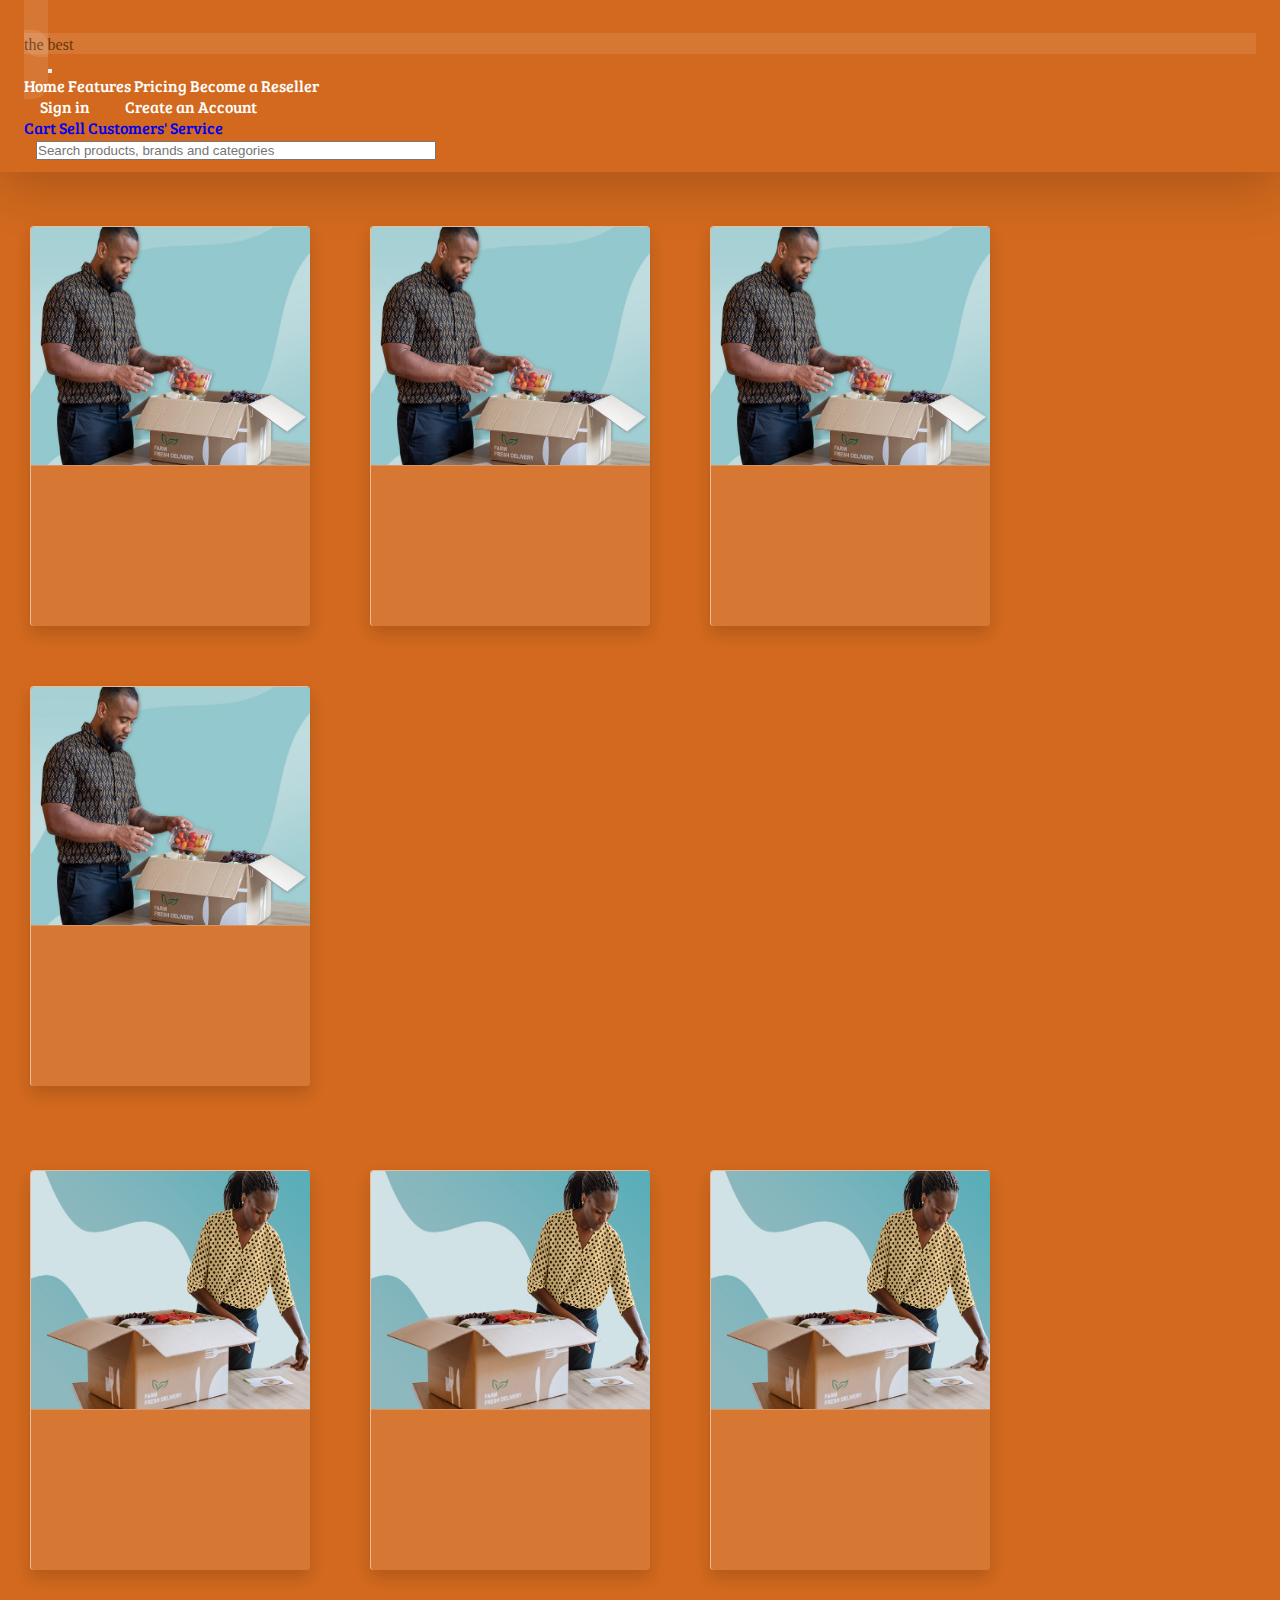
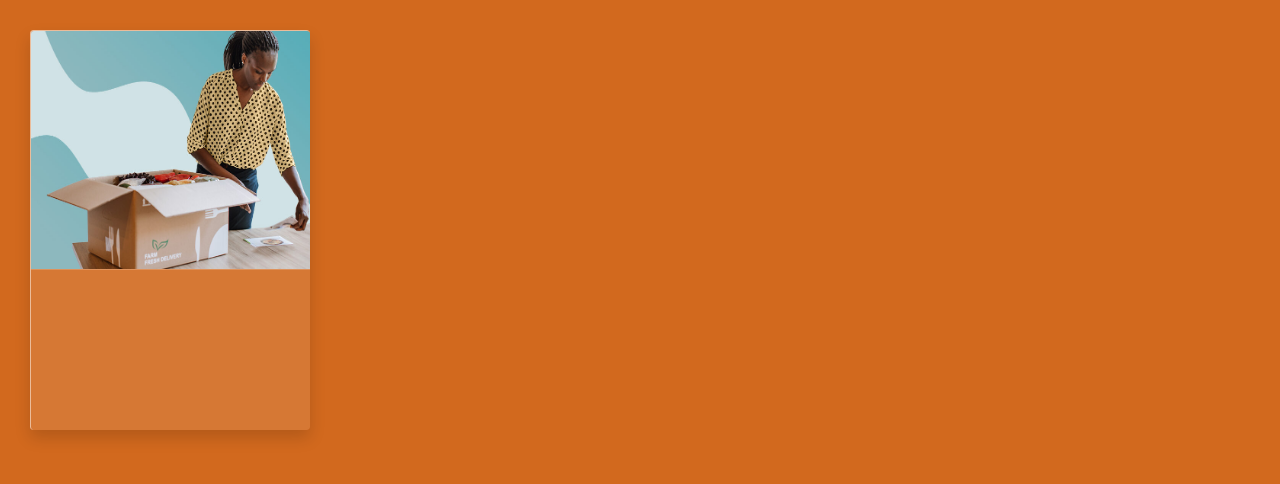
<file: index.html>
<!DOCTYPE html>
<html lang="en">
<head>
    <meta charset="UTF-8">
    <meta http-equiv="X-UA-Compatible" content="IE=edge">
    <meta name="viewport" content="width=device-width, initial-scale=1.0">
    <title>Document</title>
    <link rel="stylesheet" href="index.css">
    <link rel="stylesheet" href="inUp.css">
    <!-- CSS only -->
    <link href="https://cdn.jsdelivr.net/npm/bootstrap@5.2.0/dist/css/bootstrap.min.css" rel="stylesheet" integrity="sha384-gH2yIJqKdNHPEq0n4Mqa/HGKIhSkIHeL5AyhkYV8i59U5AR6csBvApHHNl/vI1Bx" crossorigin="anonymous">
    <!-- JavaScript Bundle with Popper -->
    <script src="https://cdn.jsdelivr.net/npm/bootstrap@5.2.0/dist/js/bootstrap.bundle.min.js" integrity="sha384-A3rJD856KowSb7dwlZdYEkO39Gagi7vIsF0jrRAoQmDKKtQBHUuLZ9AsSv4jD4Xa" crossorigin="anonymous"></script>
</head>
<body class="bg-chocolate container-fluid" style="font-family: 'Bree Serif', sans-serif;">
    <nav class="navbar navbar-expand-lg bg-chocolate shadow-lg">
        <div class="container-fluid">
            <a class="navbar-brand p-2 bg-glass rounded-15" href="#">
                <div class="bg-glass"><span class="text-uppercase fw-bolder fs-4 text-chocolate-dark-5">the best</span></div>
            </a>
            <button class="navbar-toggler" type="button" data-bs-toggle="collapse" data-bs-target="#navbarNavAltMarkup" aria-controls="navbarNavAltMarkup" aria-expanded="false" aria-label="Toggle navigation">
                <span class="navbar-toggler-icon"></span>
            </button>
            <div class="collapse navbar-collapse" id="navbarNavAltMarkup">
                <div class="navbar-nav">
                    <a class="nav-link active text-white" aria-current="page" href="#">Home</a>
                    <a class="nav-link text-white" href="#">Features</a>
                    <a class="nav-link text-white" href="#">Pricing</a>
                    <a class="nav-link text-white" href="#">Become a Reseller</a>
                </div>
                <div class="navbar-nav">
                    <a class="nav-link text-bg-dark rounded text-white mx-4" href="signIn.html">Sign in</a>
                    <a class="nav-link text-white text-bg-dark rounded mx-4" href="signUp.html">Create an Account</a>
                </div>
                <div class="navbar-nav">
                    <a class="nav-link disabled" href="#">Cart</a>
                    <a class="nav-link disabled" href="#">Sell</a>
                    <a class="nav-link disabled" href="#">Customers' Service</a>
                </div>
                <div class="navbar-nav mx-3">
                    <input type="text" placeholder="Search products, brands and categories" class="form-control" style="width: 400px;">
                </div>
            </div>
        </div>
    </nav>

    <div class="ms-2 me-2">
        <div class="row my-6 container-fluid">
            <div class="card-glass col-lg col-md-5 col-sm-12">
                <img src="img/1488886-7-Best-EcoFriendly-Meal-Delivery-Services-732x549-feature-732x549.jpg" alt="" class="card-header h-60">
            </div>
            <div class="card-glass col-lg col-md-5 col-sm-12">
                <img src="img/1488886-7-Best-EcoFriendly-Meal-Delivery-Services-732x549-feature-732x549.jpg" alt="" class="card-header h-60">
            </div>
            <div class="card-glass col-lg col-md-5 col-sm-12">
                <img src="img/1488886-7-Best-EcoFriendly-Meal-Delivery-Services-732x549-feature-732x549.jpg" alt="" class="card-header h-60">
            </div>
            <div class="card-glass col-lg col-md-5 col-sm-12">
                <img src="img/1488886-7-Best-EcoFriendly-Meal-Delivery-Services-732x549-feature-732x549.jpg" alt="" class="card-header h-60">
            </div>
        </div>
    
        <div class="row my-6 container-fluid">
            <div class="card-glass col-lg col-md-5 col-sm-12">
                <img src="img/631650-The-6-Best-Vegetarian-Meal-Delivery-Services-of-2020-732x549-Feature-732x549.jpg" alt="" class="card-header h-60">
            </div>
            <div class="card-glass col-lg col-md-5 col-sm-12">
                <img src="img/631650-The-6-Best-Vegetarian-Meal-Delivery-Services-of-2020-732x549-Feature-732x549.jpg" alt="" class="card-header h-60">
            </div>
            <div class="card-glass col-lg col-md-5 col-sm-12">
                <img src="img/631650-The-6-Best-Vegetarian-Meal-Delivery-Services-of-2020-732x549-Feature-732x549.jpg" alt="" class="card-header h-60">
            </div>
            <div class="card-glass col-lg col-md-5 col-sm-12">
                <img src="img/631650-The-6-Best-Vegetarian-Meal-Delivery-Services-of-2020-732x549-Feature-732x549.jpg" alt="" class="card-header h-60">
            </div>
        </div>
    </div>
</body>
</html>
</file>
<file: index.css>
*, *::before,
*::after {
  margin: 0;
  padding: 0;
  box-sizing: border-box;
}

body {
  width: 100%;
}

.min-h-100 {
  min-height: 100vh;
}

.max-h-100 {
  max-height: 100vh;
}

.h-vh {
  height: 100vh;
}

a {
  text-decoration: none;
}

.lead {
  font-size: 1.3rem;
  font-weight: 500;
}

.text-break {
  word-wrap: break-word;
  word-break: break-all;
}

.my-0 {
  margin-top: 0 !important;
  margin-bottom: 0 !important;
}

.mx-0 {
  margin-left: 0 !important;
  margin-right: 0 !important;
}

.py-0 {
  padding-top: 0 !important;
  padding-bottom: 0 !important;
}

.px-0 {
  padding-left: 0 !important;
  padding-right: 0 !important;
}

.my-auto {
  margin-top: auto !important;
  margin-bottom: auto !important;
}

.mx-auto {
  margin-left: auto !important;
  margin-right: auto !important;
}

.py-auto {
  padding-top: auto !important;
  padding-bottom: auto !important;
}

.px-auto {
  padding-left: auto !important;
  padding-right: auto !important;
}

.my-1 {
  margin-top: 0.25em !important;
  margin-bottom: 0.25em !important;
}

.mx-1 {
  margin-left: 0.25em !important;
  margin-right: 0.25em !important;
}

.py-1 {
  padding-top: 0.25em !important;
  padding-bottom: 0.25em !important;
}

.px-1 {
  padding-left: 0.25em !important;
  padding-right: 0.25em !important;
}

.my-2 {
  margin-top: 0.5em !important;
  margin-bottom: 0.5em !important;
}

.mx-2 {
  margin-left: 0.5em !important;
  margin-right: 0.5em !important;
}

.py-2 {
  padding-top: 0.5em !important;
  padding-bottom: 0.5em !important;
}

.px-2 {
  padding-left: 0.5em !important;
  padding-right: 0.5em !important;
}

.my-3 {
  margin-top: 0.75em !important;
  margin-bottom: 0.75em !important;
}

.mx-3 {
  margin-left: 0.75em !important;
  margin-right: 0.75em !important;
}

.py-3 {
  padding-top: 0.75em !important;
  padding-bottom: 0.75em !important;
}

.px-3 {
  padding-left: 0.75em !important;
  padding-right: 0.75em !important;
}

.my-4 {
  margin-top: 1em !important;
  margin-bottom: 1em !important;
}

.mx-4 {
  margin-left: 1em !important;
  margin-right: 1em !important;
}

.py-4 {
  padding-top: 1em !important;
  padding-bottom: 1em !important;
}

.px-4 {
  padding-left: 1em !important;
  padding-right: 1em !important;
}

.my-5 {
  margin-top: 1.25em !important;
  margin-bottom: 1.25em !important;
}

.mx-5 {
  margin-left: 1.25em !important;
  margin-right: 1.25em !important;
}

.py-5 {
  padding-top: 1.25em !important;
  padding-bottom: 1.25em !important;
}

.px-5 {
  padding-left: 1.25em !important;
  padding-right: 1.25em !important;
}

.my-6 {
  margin-top: 1.5em !important;
  margin-bottom: 1.5em !important;
}

.mx-6 {
  margin-left: 1.5em !important;
  margin-right: 1.5em !important;
}

.py-6 {
  padding-top: 1.5em !important;
  padding-bottom: 1.5em !important;
}

.px-6 {
  padding-left: 1.5em !important;
  padding-right: 1.5em !important;
}

.my-7 {
  margin-top: 1.75em !important;
  margin-bottom: 1.75em !important;
}

.mx-7 {
  margin-left: 1.75em !important;
  margin-right: 1.75em !important;
}

.py-7 {
  padding-top: 1.75em !important;
  padding-bottom: 1.75em !important;
}

.px-7 {
  padding-left: 1.75em !important;
  padding-right: 1.75em !important;
}

.my-8 {
  margin-top: 2em !important;
  margin-bottom: 2em !important;
}

.mx-8 {
  margin-left: 2em !important;
  margin-right: 2em !important;
}

.py-8 {
  padding-top: 2em !important;
  padding-bottom: 2em !important;
}

.px-8 {
  padding-left: 2em !important;
  padding-right: 2em !important;
}

.my-9 {
  margin-top: 2.25em !important;
  margin-bottom: 2.25em !important;
}

.mx-9 {
  margin-left: 2.25em !important;
  margin-right: 2.25em !important;
}

.py-9 {
  padding-top: 2.25em !important;
  padding-bottom: 2.25em !important;
}

.px-9 {
  padding-left: 2.25em !important;
  padding-right: 2.25em !important;
}

.translate-center {
  transform: translate(-50%, -50%);
}

.translate-center-x {
  transform: translateX(-50%);
}

.translate-center-y {
  transform: translateY(-50%);
}

.translate-center-z {
  transform: translateZ(-50%);
}

.position-absolute {
  position: absolute !important;
}

.position-sticky-top {
  top: 0;
  z-index: 100;
  position: sticky !important;
}

.position-sticky-bottom {
  bottom: 0;
  z-index: 100;
  position: sticky !important;
}

.position-fixed-top {
  top: 0;
  z-index: 100;
  position: fixed !important;
}

.position-fixed-bottom {
  bottom: 0;
  z-index: 100;
  position: fixed !important;
}

.position-relative {
  position: relative !important;
}

.position-static {
  position: static !important;
}

.flex-row {
  flex-direction: row !important;
}

.flex-column {
  flex-direction: column !important;
}

.flex-column-reverse {
  flex-direction: column-reverse !important;
}

.flex-row-reverse {
  flex-direction: row-reverse !important;
}

.pe-none {
  pointer-events: none !important;
}

.pe-all {
  pointer-events: all !important;
}

.pe-fill {
  pointer-events: fill !important;
}

.pe-stroke {
  pointer-events: stroke !important;
}

.pe-visible {
  pointer-events: visible !important;
}

.cursor-pointer {
  cursor: pointer !important;
}

.cursor-alias {
  cursor: alias !important;
}

.cursor-all-scroll {
  cursor: all-scroll !important;
}

.cursor-cell {
  cursor: cell !important;
}

.cursor-auto {
  cursor: auto !important;
}

.cursor-col-resize {
  cursor: col-resize !important;
}

.cursor-copy {
  cursor: copy !important;
}

.cursor-default {
  cursor: default !important;
}

.cursor-context-menu {
  cursor: context-menu !important;
}

.cursor-crosshair {
  cursor: crosshair !important;
}

.cursor-e-resize {
  cursor: e-resize !important;
}

.cursor-ew-resize {
  cursor: ew-resize !important;
}

.cursor-copy {
  cursor: copy !important;
}

.cursor-text {
  cursor: text !important;
}

.cursor-zoom-in {
  cursor: zoom-in !important;
}

.cursor-zoom-out {
  cursor: zoom-out !important;
}

.cursor-grab {
  cursor: grab !important;
}

.cursor-grabbing {
  cursor: grabbing !important;
}

.cursor-n-resize {
  cursor: n-resize !important;
}

.cursor-w-resize {
  cursor: w-resize !important;
}

.cursor-help {
  cursor: help !important;
}

.cursor-move {
  cursor: move !important;
}

.cursor-nesw-resize {
  cursor: nesw-resize !important;
}

.cursor-no-drop {
  cursor: no-drop !important;
}

.cursor-none {
  cursor: none !important;
}

.cursor-ne-resize {
  cursor: ne-resize !important;
}

.cursor-not-allowed {
  cursor: not-allowed !important;
}

.cursor-ns-resize {
  cursor: ns-resize !important;
}

.cursor-none {
  cursor: none !important;
}

.cursor-progress {
  cursor: progress !important;
}

.cursor-ns-resize {
  cursor: ns-resize !important;
}

.cursor-nw-resize {
  cursor: nw-resize !important;
}

.cursor-nwse-resize {
  cursor: nwse-resize !important;
}

.cursor-row-resize {
  cursor: row-resize !important;
}

.cursor-s-resize {
  cursor: s-resize !important;
}

.cursor-sw-resize {
  cursor: sw-resize !important;
}

.cursor-se-resize {
  cursor: se-resize !important;
}

.cursor-wait {
  cursor: wait !important;
}

.cursor-vertical-text {
  cursor: vertical-text !important;
}

.align-top {
  vertical-align: top !important;
}

.align-middle {
  vertical-align: middle !important;
}

.align-baseline {
  vertical-align: baseline !important;
}

.align-bottom {
  vertical-align: bottom !important;
}

.align-text-bottom {
  vertical-align: text-bottom !important;
}

.align-text-top {
  vertical-align: text-top !important;
}

.align-auto {
  vertical-align: auto !important;
}

.align-sub {
  vertical-align: sub !important;
}

.align-super {
  vertical-align: super !important;
}

.overflow-auto {
  overflow: auto;
}

.overflow-hidden {
  overflow: hidden;
}

.overflow-hidden-x {
  overflow-x: hidden;
}

.overflow-hidden-y {
  overflow-y: hidden;
}

.overflow-scroll {
  overflow: scroll;
}

.overflow-visible {
  overflow: visible;
}

.text-decoration-none {
  text-decoration: none !important;
}

.text-decoration-overline {
  text-decoration: overline !important;
}

.text-decoration-underline {
  text-decoration: underline !important;
}

.text-decoration-dashed {
  text-decoration: dashed !important;
}

.text-decoration-dotted {
  text-decoration: dotted !important;
}

.text-decoration-double {
  text-decoration: double !important;
}

.text-decoration-line-through {
  text-decoration: line-through !important;
}

.text-decoration-solid {
  text-decoration: solid !important;
}

.text-decoration-wavy {
  text-decoration: wavy !important;
}

.text-transform-none {
  text-transform: none !important;
}

.text-transform-uppercase {
  text-transform: uppercase !important;
}

.text-transform-lowercase {
  text-transform: lowercase !important;
}

.text-transform-capitalize {
  text-transform: capitalize !important;
}

.outline-s-dotted {
  outline-style: dotted !important;
}

.outline-s-dashed {
  outline-style: dashed !important;
}

.outline-s-solid {
  outline-style: solid !important;
}

.outline-s-double {
  outline-style: double !important;
}

.outline-s-groove {
  outline-style: groove !important;
}

.outline-s-ridge {
  outline-style: ridge !important;
}

.outline-s-inset {
  outline-style: inset !important;
}

.outline-s-outset {
  outline-style: outset !important;
}

.outline-thin {
  outline-width: thin !important;
}

.outline-medium {
  outline-width: medium !important;
}

.outline-thick {
  outline-width: thick !important;
}

.justify-flex-start {
  justify-content: flex-start !important;
}

.justify-flex-end {
  justify-content: flex-end !important;
}

.justify-center {
  justify-content: center !important;
}

.justify-space-around {
  justify-content: space-around !important;
}

.justify-space-evenly {
  justify-content: space-evenly !important;
}

.justify-space-between {
  justify-content: space-between !important;
}

.align-items-auto {
  align-items: auto !important;
}

.align-content-auto {
  align-content: auto !important;
}

.align-self-auto {
  align-self: auto !important;
}

.align-items-flex-start {
  align-items: flex-start !important;
}

.align-content-flex-start {
  align-content: flex-start !important;
}

.align-self-flex-start {
  align-self: flex-start !important;
}

.align-items-flex-end {
  align-items: flex-end !important;
}

.align-content-flex-end {
  align-content: flex-end !important;
}

.align-self-flex-end {
  align-self: flex-end !important;
}

.align-items-center {
  align-items: center !important;
}

.align-content-center {
  align-content: center !important;
}

.align-self-center {
  align-self: center !important;
}

.align-items-baseline {
  align-items: baseline !important;
}

.align-content-baseline {
  align-content: baseline !important;
}

.align-self-baseline {
  align-self: baseline !important;
}

.align-items-stretch {
  align-items: stretch !important;
}

.align-content-stretch {
  align-content: stretch !important;
}

.align-self-stretch {
  align-self: stretch !important;
}

.float-left {
  float: left !important;
}

.float-right {
  float: right !important;
}

.text-center {
  text-align: center !important;
}

.text-start {
  text-align: start !important;
}

.text-end {
  text-align: end !important;
}

.text-justify {
  text-align: justify !important;
}

.text-left {
  text-align: left !important;
}

.text-right {
  text-align: right !important;
}

.container {
  width: 100%;
  max-width: 1200px;
  margin: 0 auto;
  padding: 0 20px;
  box-sizing: border-box;
}

.container-fluid {
  margin: 0;
  padding: 0;
  box-sizing: border-box;
  width: 100%;
  height: 100%;
}

.row {
  display: flex;
  flex-flow: row wrap;
}

.gap-0 > * {
  padding: 0 !important;
}

.gap-0 {
  margin-left: 0;
  margin-right: 0;
}

.gap-1 > * {
  padding: 10px !important;
}

.gap-1 {
  margin-left: -10px;
  margin-right: -10px;
}

.gap-2 > * {
  padding: 20px !important;
}

.gap-2 {
  margin-left: -20px;
  margin-right: -20px;
}

.gap-3 > * {
  padding: 30px !important;
}

.gap-3 {
  margin-left: -30px;
  margin-right: -30px;
}

.gap-4 > * {
  padding: 40px !important;
}

.gap-4 {
  margin-left: -40px;
  margin-right: -40px;
}

.gap-5 > * {
  padding: 50px !important;
}

.gap-5 {
  margin-left: -50px;
  margin-right: -50px;
}

@media (min-width: 0) {
  .col-xs-1 {
    box-sizing: border-box;
    flex-grow: 0;
    width: 8.3333333333%;
  }
  .col-xs-2 {
    box-sizing: border-box;
    flex-grow: 0;
    width: 16.6666666667%;
  }
  .col-xs-3 {
    box-sizing: border-box;
    flex-grow: 0;
    width: 25%;
  }
  .col-xs-4 {
    box-sizing: border-box;
    flex-grow: 0;
    width: 33.3333333333%;
  }
  .col-xs-5 {
    box-sizing: border-box;
    flex-grow: 0;
    width: 41.6666666667%;
  }
  .col-xs-6 {
    box-sizing: border-box;
    flex-grow: 0;
    width: 50%;
  }
  .col-xs-7 {
    box-sizing: border-box;
    flex-grow: 0;
    width: 58.3333333333%;
  }
  .col-xs-8 {
    box-sizing: border-box;
    flex-grow: 0;
    width: 66.6666666667%;
  }
  .col-xs-9 {
    box-sizing: border-box;
    flex-grow: 0;
    width: 75%;
  }
  .col-xs-10 {
    box-sizing: border-box;
    flex-grow: 0;
    width: 83.3333333333%;
  }
  .col-xs-11 {
    box-sizing: border-box;
    flex-grow: 0;
    width: 91.6666666667%;
  }
  .col-xs-12 {
    box-sizing: border-box;
    flex-grow: 0;
    width: 100%;
  }
  .xs-my-0 {
    margin-top: 0;
    margin-bottom: 0;
  }
  .xs-mx-0 {
    margin-left: 0;
    margin-right: 0;
  }
  .xs-py-0 {
    padding-top: 0;
    padding-bottom: 0;
  }
  .xs-px-0 {
    padding-left: 0;
    padding-right: 0;
  }
  .xs-my-auto {
    margin-top: auto;
    margin-bottom: auto;
  }
  .xs-mx-auto {
    margin-left: auto;
    margin-right: auto;
  }
  .xs-py-auto {
    padding-top: auto;
    padding-bottom: auto;
  }
  .xs-px-auto {
    padding-left: auto;
    padding-right: auto;
  }
  .xs-my-1 {
    margin-top: 0.25em;
    margin-bottom: 0.25em;
  }
  .xs-mx-1 {
    margin-left: 0.25em;
    margin-right: 0.25em;
  }
  .xs-py-1 {
    padding-top: 0.25em;
    padding-bottom: 0.25em;
  }
  .xs-px-1 {
    padding-left: 0.25em;
    padding-right: 0.25em;
  }
  .xs-my-2 {
    margin-top: 0.5em;
    margin-bottom: 0.5em;
  }
  .xs-mx-2 {
    margin-left: 0.5em;
    margin-right: 0.5em;
  }
  .xs-py-2 {
    padding-top: 0.5em;
    padding-bottom: 0.5em;
  }
  .xs-px-2 {
    padding-left: 0.5em;
    padding-right: 0.5em;
  }
  .xs-my-3 {
    margin-top: 0.75em;
    margin-bottom: 0.75em;
  }
  .xs-mx-3 {
    margin-left: 0.75em;
    margin-right: 0.75em;
  }
  .xs-py-3 {
    padding-top: 0.75em;
    padding-bottom: 0.75em;
  }
  .xs-px-3 {
    padding-left: 0.75em;
    padding-right: 0.75em;
  }
  .xs-my-4 {
    margin-top: 1em;
    margin-bottom: 1em;
  }
  .xs-mx-4 {
    margin-left: 1em;
    margin-right: 1em;
  }
  .xs-py-4 {
    padding-top: 1em;
    padding-bottom: 1em;
  }
  .xs-px-4 {
    padding-left: 1em;
    padding-right: 1em;
  }
  .xs-my-5 {
    margin-top: 1.25em;
    margin-bottom: 1.25em;
  }
  .xs-mx-5 {
    margin-left: 1.25em;
    margin-right: 1.25em;
  }
  .xs-py-5 {
    padding-top: 1.25em;
    padding-bottom: 1.25em;
  }
  .xs-px-5 {
    padding-left: 1.25em;
    padding-right: 1.25em;
  }
  .xs-my-6 {
    margin-top: 1.5em;
    margin-bottom: 1.5em;
  }
  .xs-mx-6 {
    margin-left: 1.5em;
    margin-right: 1.5em;
  }
  .xs-py-6 {
    padding-top: 1.5em;
    padding-bottom: 1.5em;
  }
  .xs-px-6 {
    padding-left: 1.5em;
    padding-right: 1.5em;
  }
  .xs-my-7 {
    margin-top: 1.75em;
    margin-bottom: 1.75em;
  }
  .xs-mx-7 {
    margin-left: 1.75em;
    margin-right: 1.75em;
  }
  .xs-py-7 {
    padding-top: 1.75em;
    padding-bottom: 1.75em;
  }
  .xs-px-7 {
    padding-left: 1.75em;
    padding-right: 1.75em;
  }
  .xs-my-8 {
    margin-top: 2em;
    margin-bottom: 2em;
  }
  .xs-mx-8 {
    margin-left: 2em;
    margin-right: 2em;
  }
  .xs-py-8 {
    padding-top: 2em;
    padding-bottom: 2em;
  }
  .xs-px-8 {
    padding-left: 2em;
    padding-right: 2em;
  }
  .xs-my-9 {
    margin-top: 2.25em;
    margin-bottom: 2.25em;
  }
  .xs-mx-9 {
    margin-left: 2.25em;
    margin-right: 2.25em;
  }
  .xs-py-9 {
    padding-top: 2.25em;
    padding-bottom: 2.25em;
  }
  .xs-px-9 {
    padding-left: 2.25em;
    padding-right: 2.25em;
  }
  .xs-justify-flex-start {
    justify-content: flex-start;
  }
  .xs-justify-flex-end {
    justify-content: flex-end;
  }
  .xs-justify-center {
    justify-content: center;
  }
  .xs-justify-space-around {
    justify-content: space-around;
  }
  .xs-justify-space-evenly {
    justify-content: space-evenly;
  }
  .xs-justify-space-between {
    justify-content: space-between;
  }
  .xs-align-items-auto {
    align-items: auto;
  }
  .xs-align-content-auto {
    align-content: auto;
  }
  .xs-align-self-auto {
    align-self: auto;
  }
  .xs-align-items-flex-start {
    align-items: flex-start;
  }
  .xs-align-content-flex-start {
    align-content: flex-start;
  }
  .xs-align-self-flex-start {
    align-self: flex-start;
  }
  .xs-align-items-flex-end {
    align-items: flex-end;
  }
  .xs-align-content-flex-end {
    align-content: flex-end;
  }
  .xs-align-self-flex-end {
    align-self: flex-end;
  }
  .xs-align-items-center {
    align-items: center;
  }
  .xs-align-content-center {
    align-content: center;
  }
  .xs-align-self-center {
    align-self: center;
  }
  .xs-align-items-baseline {
    align-items: baseline;
  }
  .xs-align-content-baseline {
    align-content: baseline;
  }
  .xs-align-self-baseline {
    align-self: baseline;
  }
  .xs-align-items-stretch {
    align-items: stretch;
  }
  .xs-align-content-stretch {
    align-content: stretch;
  }
  .xs-align-self-stretch {
    align-self: stretch;
  }
  .xs-float-left {
    float: left;
  }
  .xs-float-right {
    float: right;
  }
  .xs-text-center {
    text-align: center;
  }
  .xs-text-start {
    text-align: start;
  }
  .xs-text-end {
    text-align: end;
  }
  .xs-text-justify {
    text-align: justify;
  }
  .xs-text-left {
    text-align: left;
  }
  .xs-text-right {
    text-align: right;
  }
  .xs-gap-0 {
    margin-left: 0;
    margin-right: 0;
  }
  .xs-gap-1 {
    margin-left: -10px;
    margin-right: -10px;
  }
  .xs-gap-2 {
    margin-left: -20px;
    margin-right: -20px;
  }
  .xs-gap-3 {
    margin-left: -30px;
    margin-right: -30px;
  }
  .xs-gap-4 {
    margin-left: -40px;
    margin-right: -40px;
  }
  .xs-gap-5 {
    margin-left: -50px;
    margin-right: -50px;
  }
}
@media (min-width: 480px) {
  .col-sm-1 {
    box-sizing: border-box;
    flex-grow: 0;
    width: 8.3333333333%;
  }
  .col-sm-2 {
    box-sizing: border-box;
    flex-grow: 0;
    width: 16.6666666667%;
  }
  .col-sm-3 {
    box-sizing: border-box;
    flex-grow: 0;
    width: 25%;
  }
  .col-sm-4 {
    box-sizing: border-box;
    flex-grow: 0;
    width: 33.3333333333%;
  }
  .col-sm-5 {
    box-sizing: border-box;
    flex-grow: 0;
    width: 41.6666666667%;
  }
  .col-sm-6 {
    box-sizing: border-box;
    flex-grow: 0;
    width: 50%;
  }
  .col-sm-7 {
    box-sizing: border-box;
    flex-grow: 0;
    width: 58.3333333333%;
  }
  .col-sm-8 {
    box-sizing: border-box;
    flex-grow: 0;
    width: 66.6666666667%;
  }
  .col-sm-9 {
    box-sizing: border-box;
    flex-grow: 0;
    width: 75%;
  }
  .col-sm-10 {
    box-sizing: border-box;
    flex-grow: 0;
    width: 83.3333333333%;
  }
  .col-sm-11 {
    box-sizing: border-box;
    flex-grow: 0;
    width: 91.6666666667%;
  }
  .col-sm-12 {
    box-sizing: border-box;
    flex-grow: 0;
    width: 100%;
  }
  .sm-my-0 {
    margin-top: 0;
    margin-bottom: 0;
  }
  .sm-mx-0 {
    margin-left: 0;
    margin-right: 0;
  }
  .sm-py-0 {
    padding-top: 0;
    padding-bottom: 0;
  }
  .sm-px-0 {
    padding-left: 0;
    padding-right: 0;
  }
  .sm-my-auto {
    margin-top: auto;
    margin-bottom: auto;
  }
  .sm-mx-auto {
    margin-left: auto;
    margin-right: auto;
  }
  .sm-py-auto {
    padding-top: auto;
    padding-bottom: auto;
  }
  .sm-px-auto {
    padding-left: auto;
    padding-right: auto;
  }
  .sm-my-1 {
    margin-top: 0.25em;
    margin-bottom: 0.25em;
  }
  .sm-mx-1 {
    margin-left: 0.25em;
    margin-right: 0.25em;
  }
  .sm-py-1 {
    padding-top: 0.25em;
    padding-bottom: 0.25em;
  }
  .sm-px-1 {
    padding-left: 0.25em;
    padding-right: 0.25em;
  }
  .sm-my-2 {
    margin-top: 0.5em;
    margin-bottom: 0.5em;
  }
  .sm-mx-2 {
    margin-left: 0.5em;
    margin-right: 0.5em;
  }
  .sm-py-2 {
    padding-top: 0.5em;
    padding-bottom: 0.5em;
  }
  .sm-px-2 {
    padding-left: 0.5em;
    padding-right: 0.5em;
  }
  .sm-my-3 {
    margin-top: 0.75em;
    margin-bottom: 0.75em;
  }
  .sm-mx-3 {
    margin-left: 0.75em;
    margin-right: 0.75em;
  }
  .sm-py-3 {
    padding-top: 0.75em;
    padding-bottom: 0.75em;
  }
  .sm-px-3 {
    padding-left: 0.75em;
    padding-right: 0.75em;
  }
  .sm-my-4 {
    margin-top: 1em;
    margin-bottom: 1em;
  }
  .sm-mx-4 {
    margin-left: 1em;
    margin-right: 1em;
  }
  .sm-py-4 {
    padding-top: 1em;
    padding-bottom: 1em;
  }
  .sm-px-4 {
    padding-left: 1em;
    padding-right: 1em;
  }
  .sm-my-5 {
    margin-top: 1.25em;
    margin-bottom: 1.25em;
  }
  .sm-mx-5 {
    margin-left: 1.25em;
    margin-right: 1.25em;
  }
  .sm-py-5 {
    padding-top: 1.25em;
    padding-bottom: 1.25em;
  }
  .sm-px-5 {
    padding-left: 1.25em;
    padding-right: 1.25em;
  }
  .sm-my-6 {
    margin-top: 1.5em;
    margin-bottom: 1.5em;
  }
  .sm-mx-6 {
    margin-left: 1.5em;
    margin-right: 1.5em;
  }
  .sm-py-6 {
    padding-top: 1.5em;
    padding-bottom: 1.5em;
  }
  .sm-px-6 {
    padding-left: 1.5em;
    padding-right: 1.5em;
  }
  .sm-my-7 {
    margin-top: 1.75em;
    margin-bottom: 1.75em;
  }
  .sm-mx-7 {
    margin-left: 1.75em;
    margin-right: 1.75em;
  }
  .sm-py-7 {
    padding-top: 1.75em;
    padding-bottom: 1.75em;
  }
  .sm-px-7 {
    padding-left: 1.75em;
    padding-right: 1.75em;
  }
  .sm-my-8 {
    margin-top: 2em;
    margin-bottom: 2em;
  }
  .sm-mx-8 {
    margin-left: 2em;
    margin-right: 2em;
  }
  .sm-py-8 {
    padding-top: 2em;
    padding-bottom: 2em;
  }
  .sm-px-8 {
    padding-left: 2em;
    padding-right: 2em;
  }
  .sm-my-9 {
    margin-top: 2.25em;
    margin-bottom: 2.25em;
  }
  .sm-mx-9 {
    margin-left: 2.25em;
    margin-right: 2.25em;
  }
  .sm-py-9 {
    padding-top: 2.25em;
    padding-bottom: 2.25em;
  }
  .sm-px-9 {
    padding-left: 2.25em;
    padding-right: 2.25em;
  }
  .sm-justify-flex-start {
    justify-content: flex-start;
  }
  .sm-justify-flex-end {
    justify-content: flex-end;
  }
  .sm-justify-center {
    justify-content: center;
  }
  .sm-justify-space-around {
    justify-content: space-around;
  }
  .sm-justify-space-evenly {
    justify-content: space-evenly;
  }
  .sm-justify-space-between {
    justify-content: space-between;
  }
  .sm-align-items-auto {
    align-items: auto;
  }
  .sm-align-content-auto {
    align-content: auto;
  }
  .sm-align-self-auto {
    align-self: auto;
  }
  .sm-align-items-flex-start {
    align-items: flex-start;
  }
  .sm-align-content-flex-start {
    align-content: flex-start;
  }
  .sm-align-self-flex-start {
    align-self: flex-start;
  }
  .sm-align-items-flex-end {
    align-items: flex-end;
  }
  .sm-align-content-flex-end {
    align-content: flex-end;
  }
  .sm-align-self-flex-end {
    align-self: flex-end;
  }
  .sm-align-items-center {
    align-items: center;
  }
  .sm-align-content-center {
    align-content: center;
  }
  .sm-align-self-center {
    align-self: center;
  }
  .sm-align-items-baseline {
    align-items: baseline;
  }
  .sm-align-content-baseline {
    align-content: baseline;
  }
  .sm-align-self-baseline {
    align-self: baseline;
  }
  .sm-align-items-stretch {
    align-items: stretch;
  }
  .sm-align-content-stretch {
    align-content: stretch;
  }
  .sm-align-self-stretch {
    align-self: stretch;
  }
  .sm-float-left {
    float: left;
  }
  .sm-float-right {
    float: right;
  }
  .sm-text-center {
    text-align: center;
  }
  .sm-text-start {
    text-align: start;
  }
  .sm-text-end {
    text-align: end;
  }
  .sm-text-justify {
    text-align: justify;
  }
  .sm-text-left {
    text-align: left;
  }
  .sm-text-right {
    text-align: right;
  }
  .sm-gap-0 {
    margin-left: 0;
    margin-right: 0;
  }
  .sm-gap-1 {
    margin-left: -10px;
    margin-right: -10px;
  }
  .sm-gap-2 {
    margin-left: -20px;
    margin-right: -20px;
  }
  .sm-gap-3 {
    margin-left: -30px;
    margin-right: -30px;
  }
  .sm-gap-4 {
    margin-left: -40px;
    margin-right: -40px;
  }
  .sm-gap-5 {
    margin-left: -50px;
    margin-right: -50px;
  }
}
@media (min-width: 720px) {
  .col-md-1 {
    box-sizing: border-box;
    flex-grow: 0;
    width: 8.3333333333%;
  }
  .col-md-2 {
    box-sizing: border-box;
    flex-grow: 0;
    width: 16.6666666667%;
  }
  .col-md-3 {
    box-sizing: border-box;
    flex-grow: 0;
    width: 25%;
  }
  .col-md-4 {
    box-sizing: border-box;
    flex-grow: 0;
    width: 33.3333333333%;
  }
  .col-md-5 {
    box-sizing: border-box;
    flex-grow: 0;
    width: 41.6666666667%;
  }
  .col-md-6 {
    box-sizing: border-box;
    flex-grow: 0;
    width: 50%;
  }
  .col-md-7 {
    box-sizing: border-box;
    flex-grow: 0;
    width: 58.3333333333%;
  }
  .col-md-8 {
    box-sizing: border-box;
    flex-grow: 0;
    width: 66.6666666667%;
  }
  .col-md-9 {
    box-sizing: border-box;
    flex-grow: 0;
    width: 75%;
  }
  .col-md-10 {
    box-sizing: border-box;
    flex-grow: 0;
    width: 83.3333333333%;
  }
  .col-md-11 {
    box-sizing: border-box;
    flex-grow: 0;
    width: 91.6666666667%;
  }
  .col-md-12 {
    box-sizing: border-box;
    flex-grow: 0;
    width: 100%;
  }
  .md-justify-flex-start {
    justify-content: flex-start;
  }
  .md-justify-flex-end {
    justify-content: flex-end;
  }
  .md-justify-center {
    justify-content: center;
  }
  .md-justify-space-around {
    justify-content: space-around;
  }
  .md-justify-space-evenly {
    justify-content: space-evenly;
  }
  .md-justify-space-between {
    justify-content: space-between;
  }
  .md-align-items-auto {
    align-items: auto;
  }
  .md-align-content-auto {
    align-content: auto;
  }
  .md-align-self-auto {
    align-self: auto;
  }
  .md-align-items-flex-start {
    align-items: flex-start;
  }
  .md-align-content-flex-start {
    align-content: flex-start;
  }
  .md-align-self-flex-start {
    align-self: flex-start;
  }
  .md-align-items-flex-end {
    align-items: flex-end;
  }
  .md-align-content-flex-end {
    align-content: flex-end;
  }
  .md-align-self-flex-end {
    align-self: flex-end;
  }
  .md-align-items-center {
    align-items: center;
  }
  .md-align-content-center {
    align-content: center;
  }
  .md-align-self-center {
    align-self: center;
  }
  .md-align-items-baseline {
    align-items: baseline;
  }
  .md-align-content-baseline {
    align-content: baseline;
  }
  .md-align-self-baseline {
    align-self: baseline;
  }
  .md-align-items-stretch {
    align-items: stretch;
  }
  .md-align-content-stretch {
    align-content: stretch;
  }
  .md-align-self-stretch {
    align-self: stretch;
  }
  .md-float-left {
    float: left;
  }
  .md-float-right {
    float: right;
  }
  .md-text-center {
    text-align: center;
  }
  .md-text-start {
    text-align: start;
  }
  .md-text-end {
    text-align: end;
  }
  .md-text-justify {
    text-align: justify;
  }
  .md-text-left {
    text-align: left;
  }
  .md-text-right {
    text-align: right;
  }
  .md-gap-0 {
    margin-left: 0;
    margin-right: 0;
  }
  .md-gap-1 {
    margin-left: -10px;
    margin-right: -10px;
  }
  .md-gap-2 {
    margin-left: -20px;
    margin-right: -20px;
  }
  .md-gap-3 {
    margin-left: -30px;
    margin-right: -30px;
  }
  .md-gap-4 {
    margin-left: -40px;
    margin-right: -40px;
  }
  .md-gap-5 {
    margin-left: -50px;
    margin-right: -50px;
  }
  .md-my-0 {
    margin-top: 0;
    margin-bottom: 0;
  }
  .md-mx-0 {
    margin-left: 0;
    margin-right: 0;
  }
  .md-py-0 {
    padding-top: 0;
    padding-bottom: 0;
  }
  .md-px-0 {
    padding-left: 0;
    padding-right: 0;
  }
  .md-my-auto {
    margin-top: auto;
    margin-bottom: auto;
  }
  .md-mx-auto {
    margin-left: auto;
    margin-right: auto;
  }
  .md-py-auto {
    padding-top: auto;
    padding-bottom: auto;
  }
  .md-px-auto {
    padding-left: auto;
    padding-right: auto;
  }
  .md-my-1 {
    margin-top: 0.25em;
    margin-bottom: 0.25em;
  }
  .md-mx-1 {
    margin-left: 0.25em;
    margin-right: 0.25em;
  }
  .md-py-1 {
    padding-top: 0.25em;
    padding-bottom: 0.25em;
  }
  .md-px-1 {
    padding-left: 0.25em;
    padding-right: 0.25em;
  }
  .md-my-2 {
    margin-top: 0.5em;
    margin-bottom: 0.5em;
  }
  .md-mx-2 {
    margin-left: 0.5em;
    margin-right: 0.5em;
  }
  .md-py-2 {
    padding-top: 0.5em;
    padding-bottom: 0.5em;
  }
  .md-px-2 {
    padding-left: 0.5em;
    padding-right: 0.5em;
  }
  .md-my-3 {
    margin-top: 0.75em;
    margin-bottom: 0.75em;
  }
  .md-mx-3 {
    margin-left: 0.75em;
    margin-right: 0.75em;
  }
  .md-py-3 {
    padding-top: 0.75em;
    padding-bottom: 0.75em;
  }
  .md-px-3 {
    padding-left: 0.75em;
    padding-right: 0.75em;
  }
  .md-my-4 {
    margin-top: 1em;
    margin-bottom: 1em;
  }
  .md-mx-4 {
    margin-left: 1em;
    margin-right: 1em;
  }
  .md-py-4 {
    padding-top: 1em;
    padding-bottom: 1em;
  }
  .md-px-4 {
    padding-left: 1em;
    padding-right: 1em;
  }
  .md-my-5 {
    margin-top: 1.25em;
    margin-bottom: 1.25em;
  }
  .md-mx-5 {
    margin-left: 1.25em;
    margin-right: 1.25em;
  }
  .md-py-5 {
    padding-top: 1.25em;
    padding-bottom: 1.25em;
  }
  .md-px-5 {
    padding-left: 1.25em;
    padding-right: 1.25em;
  }
  .md-my-6 {
    margin-top: 1.5em;
    margin-bottom: 1.5em;
  }
  .md-mx-6 {
    margin-left: 1.5em;
    margin-right: 1.5em;
  }
  .md-py-6 {
    padding-top: 1.5em;
    padding-bottom: 1.5em;
  }
  .md-px-6 {
    padding-left: 1.5em;
    padding-right: 1.5em;
  }
  .md-my-7 {
    margin-top: 1.75em;
    margin-bottom: 1.75em;
  }
  .md-mx-7 {
    margin-left: 1.75em;
    margin-right: 1.75em;
  }
  .md-py-7 {
    padding-top: 1.75em;
    padding-bottom: 1.75em;
  }
  .md-px-7 {
    padding-left: 1.75em;
    padding-right: 1.75em;
  }
  .md-my-8 {
    margin-top: 2em;
    margin-bottom: 2em;
  }
  .md-mx-8 {
    margin-left: 2em;
    margin-right: 2em;
  }
  .md-py-8 {
    padding-top: 2em;
    padding-bottom: 2em;
  }
  .md-px-8 {
    padding-left: 2em;
    padding-right: 2em;
  }
  .md-my-9 {
    margin-top: 2.25em;
    margin-bottom: 2.25em;
  }
  .md-mx-9 {
    margin-left: 2.25em;
    margin-right: 2.25em;
  }
  .md-py-9 {
    padding-top: 2.25em;
    padding-bottom: 2.25em;
  }
  .md-px-9 {
    padding-left: 2.25em;
    padding-right: 2.25em;
  }
}
@media (min-width: 960px) {
  .col-lg-1 {
    box-sizing: border-box;
    flex-grow: 0;
    width: 8.3333333333%;
  }
  .col-lg-2 {
    box-sizing: border-box;
    flex-grow: 0;
    width: 16.6666666667%;
  }
  .col-lg-3 {
    box-sizing: border-box;
    flex-grow: 0;
    width: 25%;
  }
  .col-lg-4 {
    box-sizing: border-box;
    flex-grow: 0;
    width: 33.3333333333%;
  }
  .col-lg-5 {
    box-sizing: border-box;
    flex-grow: 0;
    width: 41.6666666667%;
  }
  .col-lg-6 {
    box-sizing: border-box;
    flex-grow: 0;
    width: 50%;
  }
  .col-lg-7 {
    box-sizing: border-box;
    flex-grow: 0;
    width: 58.3333333333%;
  }
  .col-lg-8 {
    box-sizing: border-box;
    flex-grow: 0;
    width: 66.6666666667%;
  }
  .col-lg-9 {
    box-sizing: border-box;
    flex-grow: 0;
    width: 75%;
  }
  .col-lg-10 {
    box-sizing: border-box;
    flex-grow: 0;
    width: 83.3333333333%;
  }
  .col-lg-11 {
    box-sizing: border-box;
    flex-grow: 0;
    width: 91.6666666667%;
  }
  .col-lg-12 {
    box-sizing: border-box;
    flex-grow: 0;
    width: 100%;
  }
  .lg-justify-flex-start {
    justify-content: flex-start;
  }
  .lg-justify-flex-end {
    justify-content: flex-end;
  }
  .lg-justify-center {
    justify-content: center;
  }
  .lg-justify-space-around {
    justify-content: space-around;
  }
  .lg-justify-space-evenly {
    justify-content: space-evenly;
  }
  .lg-justify-space-between {
    justify-content: space-between;
  }
  .lg-align-items-auto {
    align-items: auto;
  }
  .lg-align-content-auto {
    align-content: auto;
  }
  .lg-align-self-auto {
    align-self: auto;
  }
  .lg-align-items-flex-start {
    align-items: flex-start;
  }
  .lg-align-content-flex-start {
    align-content: flex-start;
  }
  .lg-align-self-flex-start {
    align-self: flex-start;
  }
  .lg-align-items-flex-end {
    align-items: flex-end;
  }
  .lg-align-content-flex-end {
    align-content: flex-end;
  }
  .lg-align-self-flex-end {
    align-self: flex-end;
  }
  .lg-align-items-center {
    align-items: center;
  }
  .lg-align-content-center {
    align-content: center;
  }
  .lg-align-self-center {
    align-self: center;
  }
  .lg-align-items-baseline {
    align-items: baseline;
  }
  .lg-align-content-baseline {
    align-content: baseline;
  }
  .lg-align-self-baseline {
    align-self: baseline;
  }
  .lg-align-items-stretch {
    align-items: stretch;
  }
  .lg-align-content-stretch {
    align-content: stretch;
  }
  .lg-align-self-stretch {
    align-self: stretch;
  }
  .lg-float-left {
    float: left;
  }
  .lg-float-right {
    float: right;
  }
  .lg-text-center {
    text-align: center;
  }
  .lg-text-start {
    text-align: start;
  }
  .lg-text-end {
    text-align: end;
  }
  .lg-text-justify {
    text-align: justify;
  }
  .lg-text-left {
    text-align: left;
  }
  .lg-text-right {
    text-align: right;
  }
  .lg-gap-0 {
    margin-left: 0;
    margin-right: 0;
  }
  .lg-gap-1 {
    margin-left: -10px;
    margin-right: -10px;
  }
  .lg-gap-2 {
    margin-left: -20px;
    margin-right: -20px;
  }
  .lg-gap-3 {
    margin-left: -30px;
    margin-right: -30px;
  }
  .lg-gap-4 {
    margin-left: -40px;
    margin-right: -40px;
  }
  .lg-gap-5 {
    margin-left: -50px;
    margin-right: -50px;
  }
  .lg-my-0 {
    margin-top: 0;
    margin-bottom: 0;
  }
  .lg-mx-0 {
    margin-left: 0;
    margin-right: 0;
  }
  .lg-py-0 {
    padding-top: 0;
    padding-bottom: 0;
  }
  .lg-px-0 {
    padding-left: 0;
    padding-right: 0;
  }
  .lg-my-auto {
    margin-top: auto;
    margin-bottom: auto;
  }
  .lg-mx-auto {
    margin-left: auto;
    margin-right: auto;
  }
  .lg-py-auto {
    padding-top: auto;
    padding-bottom: auto;
  }
  .lg-px-auto {
    padding-left: auto;
    padding-right: auto;
  }
  .lg-my-1 {
    margin-top: 0.25em;
    margin-bottom: 0.25em;
  }
  .lg-mx-1 {
    margin-left: 0.25em;
    margin-right: 0.25em;
  }
  .lg-py-1 {
    padding-top: 0.25em;
    padding-bottom: 0.25em;
  }
  .lg-px-1 {
    padding-left: 0.25em;
    padding-right: 0.25em;
  }
  .lg-my-2 {
    margin-top: 0.5em;
    margin-bottom: 0.5em;
  }
  .lg-mx-2 {
    margin-left: 0.5em;
    margin-right: 0.5em;
  }
  .lg-py-2 {
    padding-top: 0.5em;
    padding-bottom: 0.5em;
  }
  .lg-px-2 {
    padding-left: 0.5em;
    padding-right: 0.5em;
  }
  .lg-my-3 {
    margin-top: 0.75em;
    margin-bottom: 0.75em;
  }
  .lg-mx-3 {
    margin-left: 0.75em;
    margin-right: 0.75em;
  }
  .lg-py-3 {
    padding-top: 0.75em;
    padding-bottom: 0.75em;
  }
  .lg-px-3 {
    padding-left: 0.75em;
    padding-right: 0.75em;
  }
  .lg-my-4 {
    margin-top: 1em;
    margin-bottom: 1em;
  }
  .lg-mx-4 {
    margin-left: 1em;
    margin-right: 1em;
  }
  .lg-py-4 {
    padding-top: 1em;
    padding-bottom: 1em;
  }
  .lg-px-4 {
    padding-left: 1em;
    padding-right: 1em;
  }
  .lg-my-5 {
    margin-top: 1.25em;
    margin-bottom: 1.25em;
  }
  .lg-mx-5 {
    margin-left: 1.25em;
    margin-right: 1.25em;
  }
  .lg-py-5 {
    padding-top: 1.25em;
    padding-bottom: 1.25em;
  }
  .lg-px-5 {
    padding-left: 1.25em;
    padding-right: 1.25em;
  }
  .lg-my-6 {
    margin-top: 1.5em;
    margin-bottom: 1.5em;
  }
  .lg-mx-6 {
    margin-left: 1.5em;
    margin-right: 1.5em;
  }
  .lg-py-6 {
    padding-top: 1.5em;
    padding-bottom: 1.5em;
  }
  .lg-px-6 {
    padding-left: 1.5em;
    padding-right: 1.5em;
  }
  .lg-my-7 {
    margin-top: 1.75em;
    margin-bottom: 1.75em;
  }
  .lg-mx-7 {
    margin-left: 1.75em;
    margin-right: 1.75em;
  }
  .lg-py-7 {
    padding-top: 1.75em;
    padding-bottom: 1.75em;
  }
  .lg-px-7 {
    padding-left: 1.75em;
    padding-right: 1.75em;
  }
  .lg-my-8 {
    margin-top: 2em;
    margin-bottom: 2em;
  }
  .lg-mx-8 {
    margin-left: 2em;
    margin-right: 2em;
  }
  .lg-py-8 {
    padding-top: 2em;
    padding-bottom: 2em;
  }
  .lg-px-8 {
    padding-left: 2em;
    padding-right: 2em;
  }
  .lg-my-9 {
    margin-top: 2.25em;
    margin-bottom: 2.25em;
  }
  .lg-mx-9 {
    margin-left: 2.25em;
    margin-right: 2.25em;
  }
  .lg-py-9 {
    padding-top: 2.25em;
    padding-bottom: 2.25em;
  }
  .lg-px-9 {
    padding-left: 2.25em;
    padding-right: 2.25em;
  }
}
@media (min-width: 1200px) {
  .col-1 {
    box-sizing: border-box;
    flex-grow: 0;
    width: 8.3333333333%;
  }
  .col-xl-1 {
    box-sizing: border-box;
    flex-grow: 0;
    width: 8.3333333333%;
  }
  .col-2 {
    box-sizing: border-box;
    flex-grow: 0;
    width: 16.6666666667%;
  }
  .col-xl-2 {
    box-sizing: border-box;
    flex-grow: 0;
    width: 16.6666666667%;
  }
  .col-3 {
    box-sizing: border-box;
    flex-grow: 0;
    width: 25%;
  }
  .col-xl-3 {
    box-sizing: border-box;
    flex-grow: 0;
    width: 25%;
  }
  .col-4 {
    box-sizing: border-box;
    flex-grow: 0;
    width: 33.3333333333%;
  }
  .col-xl-4 {
    box-sizing: border-box;
    flex-grow: 0;
    width: 33.3333333333%;
  }
  .col-5 {
    box-sizing: border-box;
    flex-grow: 0;
    width: 41.6666666667%;
  }
  .col-xl-5 {
    box-sizing: border-box;
    flex-grow: 0;
    width: 41.6666666667%;
  }
  .col-6 {
    box-sizing: border-box;
    flex-grow: 0;
    width: 50%;
  }
  .col-xl-6 {
    box-sizing: border-box;
    flex-grow: 0;
    width: 50%;
  }
  .col-7 {
    box-sizing: border-box;
    flex-grow: 0;
    width: 58.3333333333%;
  }
  .col-xl-7 {
    box-sizing: border-box;
    flex-grow: 0;
    width: 58.3333333333%;
  }
  .col-8 {
    box-sizing: border-box;
    flex-grow: 0;
    width: 66.6666666667%;
  }
  .col-xl-8 {
    box-sizing: border-box;
    flex-grow: 0;
    width: 66.6666666667%;
  }
  .col-9 {
    box-sizing: border-box;
    flex-grow: 0;
    width: 75%;
  }
  .col-xl-9 {
    box-sizing: border-box;
    flex-grow: 0;
    width: 75%;
  }
  .col-10 {
    box-sizing: border-box;
    flex-grow: 0;
    width: 83.3333333333%;
  }
  .col-xl-10 {
    box-sizing: border-box;
    flex-grow: 0;
    width: 83.3333333333%;
  }
  .col-11 {
    box-sizing: border-box;
    flex-grow: 0;
    width: 91.6666666667%;
  }
  .col-xl-11 {
    box-sizing: border-box;
    flex-grow: 0;
    width: 91.6666666667%;
  }
  .col-12 {
    box-sizing: border-box;
    flex-grow: 0;
    width: 100%;
  }
  .col-xl-12 {
    box-sizing: border-box;
    flex-grow: 0;
    width: 100%;
  }
  .xl-justify-flex-start {
    justify-content: flex-start;
  }
  .xl-justify-flex-end {
    justify-content: flex-end;
  }
  .xl-justify-center {
    justify-content: center;
  }
  .xl-justify-space-around {
    justify-content: space-around;
  }
  .xl-justify-space-evenly {
    justify-content: space-evenly;
  }
  .xl-justify-space-between {
    justify-content: space-between;
  }
  .xl-align-items-auto {
    align-items: auto;
  }
  .xl-align-content-auto {
    align-content: auto;
  }
  .xl-align-self-auto {
    align-self: auto;
  }
  .xl-align-items-flex-start {
    align-items: flex-start;
  }
  .xl-align-content-flex-start {
    align-content: flex-start;
  }
  .xl-align-self-flex-start {
    align-self: flex-start;
  }
  .xl-align-items-flex-end {
    align-items: flex-end;
  }
  .xl-align-content-flex-end {
    align-content: flex-end;
  }
  .xl-align-self-flex-end {
    align-self: flex-end;
  }
  .xl-align-items-center {
    align-items: center;
  }
  .xl-align-content-center {
    align-content: center;
  }
  .xl-align-self-center {
    align-self: center;
  }
  .xl-align-items-baseline {
    align-items: baseline;
  }
  .xl-align-content-baseline {
    align-content: baseline;
  }
  .xl-align-self-baseline {
    align-self: baseline;
  }
  .xl-align-items-stretch {
    align-items: stretch;
  }
  .xl-align-content-stretch {
    align-content: stretch;
  }
  .xl-align-self-stretch {
    align-self: stretch;
  }
  .xl-float-left {
    float: left;
  }
  .xl-float-right {
    float: right;
  }
  .xl-text-center {
    text-align: center;
  }
  .xl-text-start {
    text-align: start;
  }
  .xl-text-end {
    text-align: end;
  }
  .xl-text-justify {
    text-align: justify;
  }
  .xl-text-left {
    text-align: left;
  }
  .xl-text-right {
    text-align: right;
  }
  .xl-gap-0 {
    margin-left: 0;
    margin-right: 0;
  }
  .xl-gap-1 {
    margin-left: -10px;
    margin-right: -10px;
  }
  .xl-gap-2 {
    margin-left: -20px;
    margin-right: -20px;
  }
  .xl-gap-3 {
    margin-left: -30px;
    margin-right: -30px;
  }
  .xl-gap-4 {
    margin-left: -40px;
    margin-right: -40px;
  }
  .xl-gap-5 {
    margin-left: -50px;
    margin-right: -50px;
  }
  .xl-my-0 {
    margin-top: 0;
    margin-bottom: 0;
  }
  .xl-mx-0 {
    margin-left: 0;
    margin-right: 0;
  }
  .xl-py-0 {
    padding-top: 0;
    padding-bottom: 0;
  }
  .xl-px-0 {
    padding-left: 0;
    padding-right: 0;
  }
  .xl-my-auto {
    margin-top: auto;
    margin-bottom: auto;
  }
  .xl-mx-auto {
    margin-left: auto;
    margin-right: auto;
  }
  .xl-py-auto {
    padding-top: auto;
    padding-bottom: auto;
  }
  .xl-px-auto {
    padding-left: auto;
    padding-right: auto;
  }
  .xl-my-1 {
    margin-top: 0.25em;
    margin-bottom: 0.25em;
  }
  .xl-mx-1 {
    margin-left: 0.25em;
    margin-right: 0.25em;
  }
  .xl-py-1 {
    padding-top: 0.25em;
    padding-bottom: 0.25em;
  }
  .xl-px-1 {
    padding-left: 0.25em;
    padding-right: 0.25em;
  }
  .xl-my-2 {
    margin-top: 0.5em;
    margin-bottom: 0.5em;
  }
  .xl-mx-2 {
    margin-left: 0.5em;
    margin-right: 0.5em;
  }
  .xl-py-2 {
    padding-top: 0.5em;
    padding-bottom: 0.5em;
  }
  .xl-px-2 {
    padding-left: 0.5em;
    padding-right: 0.5em;
  }
  .xl-my-3 {
    margin-top: 0.75em;
    margin-bottom: 0.75em;
  }
  .xl-mx-3 {
    margin-left: 0.75em;
    margin-right: 0.75em;
  }
  .xl-py-3 {
    padding-top: 0.75em;
    padding-bottom: 0.75em;
  }
  .xl-px-3 {
    padding-left: 0.75em;
    padding-right: 0.75em;
  }
  .xl-my-4 {
    margin-top: 1em;
    margin-bottom: 1em;
  }
  .xl-mx-4 {
    margin-left: 1em;
    margin-right: 1em;
  }
  .xl-py-4 {
    padding-top: 1em;
    padding-bottom: 1em;
  }
  .xl-px-4 {
    padding-left: 1em;
    padding-right: 1em;
  }
  .xl-my-5 {
    margin-top: 1.25em;
    margin-bottom: 1.25em;
  }
  .xl-mx-5 {
    margin-left: 1.25em;
    margin-right: 1.25em;
  }
  .xl-py-5 {
    padding-top: 1.25em;
    padding-bottom: 1.25em;
  }
  .xl-px-5 {
    padding-left: 1.25em;
    padding-right: 1.25em;
  }
  .xl-my-6 {
    margin-top: 1.5em;
    margin-bottom: 1.5em;
  }
  .xl-mx-6 {
    margin-left: 1.5em;
    margin-right: 1.5em;
  }
  .xl-py-6 {
    padding-top: 1.5em;
    padding-bottom: 1.5em;
  }
  .xl-px-6 {
    padding-left: 1.5em;
    padding-right: 1.5em;
  }
  .xl-my-7 {
    margin-top: 1.75em;
    margin-bottom: 1.75em;
  }
  .xl-mx-7 {
    margin-left: 1.75em;
    margin-right: 1.75em;
  }
  .xl-py-7 {
    padding-top: 1.75em;
    padding-bottom: 1.75em;
  }
  .xl-px-7 {
    padding-left: 1.75em;
    padding-right: 1.75em;
  }
  .xl-my-8 {
    margin-top: 2em;
    margin-bottom: 2em;
  }
  .xl-mx-8 {
    margin-left: 2em;
    margin-right: 2em;
  }
  .xl-py-8 {
    padding-top: 2em;
    padding-bottom: 2em;
  }
  .xl-px-8 {
    padding-left: 2em;
    padding-right: 2em;
  }
  .xl-my-9 {
    margin-top: 2.25em;
    margin-bottom: 2.25em;
  }
  .xl-mx-9 {
    margin-left: 2.25em;
    margin-right: 2.25em;
  }
  .xl-py-9 {
    padding-top: 2.25em;
    padding-bottom: 2.25em;
  }
  .xl-px-9 {
    padding-left: 2.25em;
    padding-right: 2.25em;
  }
}
@media (min-width: 1500px) {
  .col-xxl-1 {
    box-sizing: border-box;
    flex-grow: 0;
    width: 8.3333333333%;
  }
  .col-xxl-2 {
    box-sizing: border-box;
    flex-grow: 0;
    width: 16.6666666667%;
  }
  .col-xxl-3 {
    box-sizing: border-box;
    flex-grow: 0;
    width: 25%;
  }
  .col-xxl-4 {
    box-sizing: border-box;
    flex-grow: 0;
    width: 33.3333333333%;
  }
  .col-xxl-5 {
    box-sizing: border-box;
    flex-grow: 0;
    width: 41.6666666667%;
  }
  .col-xxl-6 {
    box-sizing: border-box;
    flex-grow: 0;
    width: 50%;
  }
  .col-xxl-7 {
    box-sizing: border-box;
    flex-grow: 0;
    width: 58.3333333333%;
  }
  .col-xxl-8 {
    box-sizing: border-box;
    flex-grow: 0;
    width: 66.6666666667%;
  }
  .col-xxl-9 {
    box-sizing: border-box;
    flex-grow: 0;
    width: 75%;
  }
  .col-xxl-10 {
    box-sizing: border-box;
    flex-grow: 0;
    width: 83.3333333333%;
  }
  .col-xxl-11 {
    box-sizing: border-box;
    flex-grow: 0;
    width: 91.6666666667%;
  }
  .col-xxl-12 {
    box-sizing: border-box;
    flex-grow: 0;
    width: 100%;
  }
}
.text-primary {
  color: #326dee;
}

.text-hover-primary:hover {
  color: #326dee;
}

.bg-primary {
  background: #326dee;
}

.text-primary-light-1 {
  color: #477cf0;
}

.text-hover-primary-light-1:hover {
  color: #477cf0;
}

.bg-primary-light-1 {
  background-color: #477cf0;
}

.text-primary-light-2 {
  color: #5b8af1;
}

.text-hover-primary-light-2:hover {
  color: #5b8af1;
}

.bg-primary-light-2 {
  background-color: #5b8af1;
}

.text-primary-light-3 {
  color: #7099f3;
}

.text-hover-primary-light-3:hover {
  color: #7099f3;
}

.bg-primary-light-3 {
  background-color: #7099f3;
}

.text-primary-light-4 {
  color: #84a7f5;
}

.text-hover-primary-light-4:hover {
  color: #84a7f5;
}

.bg-primary-light-4 {
  background-color: #84a7f5;
}

.text-primary-light-5 {
  color: #99b6f7;
}

.text-hover-primary-light-5:hover {
  color: #99b6f7;
}

.bg-primary-light-5 {
  background-color: #99b6f7;
}

.text-primary-light-6 {
  color: #adc5f8;
}

.text-hover-primary-light-6:hover {
  color: #adc5f8;
}

.bg-primary-light-6 {
  background-color: #adc5f8;
}

.text-primary-light-7 {
  color: #c2d3fa;
}

.text-hover-primary-light-7:hover {
  color: #c2d3fa;
}

.bg-primary-light-7 {
  background-color: #c2d3fa;
}

.text-primary-light-8 {
  color: #d6e2fc;
}

.text-hover-primary-light-8:hover {
  color: #d6e2fc;
}

.bg-primary-light-8 {
  background-color: #d6e2fc;
}

.text-primary-dark-1 {
  color: #2d62d6;
}

.text-hover-primary-dark-1:hover {
  color: #2d62d6;
}

.bg-primary-dark-1 {
  background-color: #2d62d6;
}

.text-primary-dark-2 {
  color: #2857be;
}

.text-hover-primary-dark-2:hover {
  color: #2857be;
}

.bg-primary-dark-2 {
  background-color: #2857be;
}

.text-primary-dark-3 {
  color: #234ca7;
}

.text-hover-primary-dark-3:hover {
  color: #234ca7;
}

.bg-primary-dark-3 {
  background-color: #234ca7;
}

.text-primary-dark-4 {
  color: #1e418f;
}

.text-hover-primary-dark-4:hover {
  color: #1e418f;
}

.bg-primary-dark-4 {
  background-color: #1e418f;
}

.text-primary-dark-5 {
  color: #193777;
}

.text-hover-primary-dark-5:hover {
  color: #193777;
}

.bg-primary-dark-5 {
  background-color: #193777;
}

.text-primary-dark-6 {
  color: #142c5f;
}

.text-hover-primary-dark-6:hover {
  color: #142c5f;
}

.bg-primary-dark-6 {
  background-color: #142c5f;
}

.text-primary-dark-7 {
  color: #0f2147;
}

.text-hover-primary-dark-7:hover {
  color: #0f2147;
}

.bg-primary-dark-7 {
  background-color: #0f2147;
}

.text-primary-dark-8 {
  color: #0a1630;
}

.text-hover-primary-dark-8:hover {
  color: #0a1630;
}

.bg-primary-dark-8 {
  background-color: #0a1630;
}

.text-secondary {
  color: #1ac888;
}

.text-hover-secondary:hover {
  color: #1ac888;
}

.bg-secondary {
  background: #1ac888;
}

.text-secondary-light-1 {
  color: #31ce94;
}

.text-hover-secondary-light-1:hover {
  color: #31ce94;
}

.bg-secondary-light-1 {
  background-color: #31ce94;
}

.text-secondary-light-2 {
  color: #48d3a0;
}

.text-hover-secondary-light-2:hover {
  color: #48d3a0;
}

.bg-secondary-light-2 {
  background-color: #48d3a0;
}

.text-secondary-light-3 {
  color: #5fd9ac;
}

.text-hover-secondary-light-3:hover {
  color: #5fd9ac;
}

.bg-secondary-light-3 {
  background-color: #5fd9ac;
}

.text-secondary-light-4 {
  color: #76deb8;
}

.text-hover-secondary-light-4:hover {
  color: #76deb8;
}

.bg-secondary-light-4 {
  background-color: #76deb8;
}

.text-secondary-light-5 {
  color: #8de4c4;
}

.text-hover-secondary-light-5:hover {
  color: #8de4c4;
}

.bg-secondary-light-5 {
  background-color: #8de4c4;
}

.text-secondary-light-6 {
  color: #a3e9cf;
}

.text-hover-secondary-light-6:hover {
  color: #a3e9cf;
}

.bg-secondary-light-6 {
  background-color: #a3e9cf;
}

.text-secondary-light-7 {
  color: #baefdb;
}

.text-hover-secondary-light-7:hover {
  color: #baefdb;
}

.bg-secondary-light-7 {
  background-color: #baefdb;
}

.text-secondary-light-8 {
  color: #d1f4e7;
}

.text-hover-secondary-light-8:hover {
  color: #d1f4e7;
}

.bg-secondary-light-8 {
  background-color: #d1f4e7;
}

.text-secondary-dark-1 {
  color: #17b47a;
}

.text-hover-secondary-dark-1:hover {
  color: #17b47a;
}

.bg-secondary-dark-1 {
  background-color: #17b47a;
}

.text-secondary-dark-2 {
  color: #15a06d;
}

.text-hover-secondary-dark-2:hover {
  color: #15a06d;
}

.bg-secondary-dark-2 {
  background-color: #15a06d;
}

.text-secondary-dark-3 {
  color: #128c5f;
}

.text-hover-secondary-dark-3:hover {
  color: #128c5f;
}

.bg-secondary-dark-3 {
  background-color: #128c5f;
}

.text-secondary-dark-4 {
  color: #107852;
}

.text-hover-secondary-dark-4:hover {
  color: #107852;
}

.bg-secondary-dark-4 {
  background-color: #107852;
}

.text-secondary-dark-5 {
  color: #0d6444;
}

.text-hover-secondary-dark-5:hover {
  color: #0d6444;
}

.bg-secondary-dark-5 {
  background-color: #0d6444;
}

.text-secondary-dark-6 {
  color: #0a5036;
}

.text-hover-secondary-dark-6:hover {
  color: #0a5036;
}

.bg-secondary-dark-6 {
  background-color: #0a5036;
}

.text-secondary-dark-7 {
  color: #083c29;
}

.text-hover-secondary-dark-7:hover {
  color: #083c29;
}

.bg-secondary-dark-7 {
  background-color: #083c29;
}

.text-secondary-dark-8 {
  color: #05281b;
}

.text-hover-secondary-dark-8:hover {
  color: #05281b;
}

.bg-secondary-dark-8 {
  background-color: #05281b;
}

.text-error {
  color: #d32752;
}

.text-hover-error:hover {
  color: #d32752;
}

.bg-error {
  background: #d32752;
}

.text-error-light-1 {
  color: #d73d63;
}

.text-hover-error-light-1:hover {
  color: #d73d63;
}

.bg-error-light-1 {
  background-color: #d73d63;
}

.text-error-light-2 {
  color: #dc5275;
}

.text-hover-error-light-2:hover {
  color: #dc5275;
}

.bg-error-light-2 {
  background-color: #dc5275;
}

.text-error-light-3 {
  color: #e06886;
}

.text-hover-error-light-3:hover {
  color: #e06886;
}

.bg-error-light-3 {
  background-color: #e06886;
}

.text-error-light-4 {
  color: #e57d97;
}

.text-hover-error-light-4:hover {
  color: #e57d97;
}

.bg-error-light-4 {
  background-color: #e57d97;
}

.text-error-light-5 {
  color: #e993a9;
}

.text-hover-error-light-5:hover {
  color: #e993a9;
}

.bg-error-light-5 {
  background-color: #e993a9;
}

.text-error-light-6 {
  color: #eda9ba;
}

.text-hover-error-light-6:hover {
  color: #eda9ba;
}

.bg-error-light-6 {
  background-color: #eda9ba;
}

.text-error-light-7 {
  color: #f2becb;
}

.text-hover-error-light-7:hover {
  color: #f2becb;
}

.bg-error-light-7 {
  background-color: #f2becb;
}

.text-error-light-8 {
  color: #f6d4dc;
}

.text-hover-error-light-8:hover {
  color: #f6d4dc;
}

.bg-error-light-8 {
  background-color: #f6d4dc;
}

.text-error-dark-1 {
  color: #be234a;
}

.text-hover-error-dark-1:hover {
  color: #be234a;
}

.bg-error-dark-1 {
  background-color: #be234a;
}

.text-error-dark-2 {
  color: #a91f42;
}

.text-hover-error-dark-2:hover {
  color: #a91f42;
}

.bg-error-dark-2 {
  background-color: #a91f42;
}

.text-error-dark-3 {
  color: #941b39;
}

.text-hover-error-dark-3:hover {
  color: #941b39;
}

.bg-error-dark-3 {
  background-color: #941b39;
}

.text-error-dark-4 {
  color: #7f1731;
}

.text-hover-error-dark-4:hover {
  color: #7f1731;
}

.bg-error-dark-4 {
  background-color: #7f1731;
}

.text-error-dark-5 {
  color: #6a1429;
}

.text-hover-error-dark-5:hover {
  color: #6a1429;
}

.bg-error-dark-5 {
  background-color: #6a1429;
}

.text-error-dark-6 {
  color: #541021;
}

.text-hover-error-dark-6:hover {
  color: #541021;
}

.bg-error-dark-6 {
  background-color: #541021;
}

.text-error-dark-7 {
  color: #3f0c19;
}

.text-hover-error-dark-7:hover {
  color: #3f0c19;
}

.bg-error-dark-7 {
  background-color: #3f0c19;
}

.text-error-dark-8 {
  color: #2a0810;
}

.text-hover-error-dark-8:hover {
  color: #2a0810;
}

.bg-error-dark-8 {
  background-color: #2a0810;
}

.text-info {
  color: #f6c31c;
}

.text-hover-info:hover {
  color: #f6c31c;
}

.bg-info {
  background: #f6c31c;
}

.text-info-light-1 {
  color: #f7c933;
}

.text-hover-info-light-1:hover {
  color: #f7c933;
}

.bg-info-light-1 {
  background-color: #f7c933;
}

.text-info-light-2 {
  color: #f8cf49;
}

.text-hover-info-light-2:hover {
  color: #f8cf49;
}

.bg-info-light-2 {
  background-color: #f8cf49;
}

.text-info-light-3 {
  color: #f9d560;
}

.text-hover-info-light-3:hover {
  color: #f9d560;
}

.bg-info-light-3 {
  background-color: #f9d560;
}

.text-info-light-4 {
  color: #fadb77;
}

.text-hover-info-light-4:hover {
  color: #fadb77;
}

.bg-info-light-4 {
  background-color: #fadb77;
}

.text-info-light-5 {
  color: #fbe18e;
}

.text-hover-info-light-5:hover {
  color: #fbe18e;
}

.bg-info-light-5 {
  background-color: #fbe18e;
}

.text-info-light-6 {
  color: #fbe7a4;
}

.text-hover-info-light-6:hover {
  color: #fbe7a4;
}

.bg-info-light-6 {
  background-color: #fbe7a4;
}

.text-info-light-7 {
  color: #fcedbb;
}

.text-hover-info-light-7:hover {
  color: #fcedbb;
}

.bg-info-light-7 {
  background-color: #fcedbb;
}

.text-info-light-8 {
  color: #fdf3d2;
}

.text-hover-info-light-8:hover {
  color: #fdf3d2;
}

.bg-info-light-8 {
  background-color: #fdf3d2;
}

.text-info-dark-1 {
  color: #ddb019;
}

.text-hover-info-dark-1:hover {
  color: #ddb019;
}

.bg-info-dark-1 {
  background-color: #ddb019;
}

.text-info-dark-2 {
  color: #c59c16;
}

.text-hover-info-dark-2:hover {
  color: #c59c16;
}

.bg-info-dark-2 {
  background-color: #c59c16;
}

.text-info-dark-3 {
  color: #ac8914;
}

.text-hover-info-dark-3:hover {
  color: #ac8914;
}

.bg-info-dark-3 {
  background-color: #ac8914;
}

.text-info-dark-4 {
  color: #947511;
}

.text-hover-info-dark-4:hover {
  color: #947511;
}

.bg-info-dark-4 {
  background-color: #947511;
}

.text-info-dark-5 {
  color: #7b620e;
}

.text-hover-info-dark-5:hover {
  color: #7b620e;
}

.bg-info-dark-5 {
  background-color: #7b620e;
}

.text-info-dark-6 {
  color: #624e0b;
}

.text-hover-info-dark-6:hover {
  color: #624e0b;
}

.bg-info-dark-6 {
  background-color: #624e0b;
}

.text-info-dark-7 {
  color: #4a3b08;
}

.text-hover-info-dark-7:hover {
  color: #4a3b08;
}

.bg-info-dark-7 {
  background-color: #4a3b08;
}

.text-info-dark-8 {
  color: #312706;
}

.text-hover-info-dark-8:hover {
  color: #312706;
}

.bg-info-dark-8 {
  background-color: #312706;
}

.text-blue {
  color: #1919eb;
}

.text-hover-blue:hover {
  color: #1919eb;
}

.bg-blue {
  background: #1919eb;
}

.text-blue-light-1 {
  color: #3030ed;
}

.text-hover-blue-light-1:hover {
  color: #3030ed;
}

.bg-blue-light-1 {
  background-color: #3030ed;
}

.text-blue-light-2 {
  color: #4747ef;
}

.text-hover-blue-light-2:hover {
  color: #4747ef;
}

.bg-blue-light-2 {
  background-color: #4747ef;
}

.text-blue-light-3 {
  color: #5e5ef1;
}

.text-hover-blue-light-3:hover {
  color: #5e5ef1;
}

.bg-blue-light-3 {
  background-color: #5e5ef1;
}

.text-blue-light-4 {
  color: #7575f3;
}

.text-hover-blue-light-4:hover {
  color: #7575f3;
}

.bg-blue-light-4 {
  background-color: #7575f3;
}

.text-blue-light-5 {
  color: #8c8cf5;
}

.text-hover-blue-light-5:hover {
  color: #8c8cf5;
}

.bg-blue-light-5 {
  background-color: #8c8cf5;
}

.text-blue-light-6 {
  color: #a3a3f7;
}

.text-hover-blue-light-6:hover {
  color: #a3a3f7;
}

.bg-blue-light-6 {
  background-color: #a3a3f7;
}

.text-blue-light-7 {
  color: #babaf9;
}

.text-hover-blue-light-7:hover {
  color: #babaf9;
}

.bg-blue-light-7 {
  background-color: #babaf9;
}

.text-blue-light-8 {
  color: #d1d1fb;
}

.text-hover-blue-light-8:hover {
  color: #d1d1fb;
}

.bg-blue-light-8 {
  background-color: #d1d1fb;
}

.text-blue-dark-1 {
  color: #1717d4;
}

.text-hover-blue-dark-1:hover {
  color: #1717d4;
}

.bg-blue-dark-1 {
  background-color: #1717d4;
}

.text-blue-dark-2 {
  color: #1414bc;
}

.text-hover-blue-dark-2:hover {
  color: #1414bc;
}

.bg-blue-dark-2 {
  background-color: #1414bc;
}

.text-blue-dark-3 {
  color: #1212a5;
}

.text-hover-blue-dark-3:hover {
  color: #1212a5;
}

.bg-blue-dark-3 {
  background-color: #1212a5;
}

.text-blue-dark-4 {
  color: #0f0f8d;
}

.text-hover-blue-dark-4:hover {
  color: #0f0f8d;
}

.bg-blue-dark-4 {
  background-color: #0f0f8d;
}

.text-blue-dark-5 {
  color: #0d0d76;
}

.text-hover-blue-dark-5:hover {
  color: #0d0d76;
}

.bg-blue-dark-5 {
  background-color: #0d0d76;
}

.text-blue-dark-6 {
  color: #0a0a5e;
}

.text-hover-blue-dark-6:hover {
  color: #0a0a5e;
}

.bg-blue-dark-6 {
  background-color: #0a0a5e;
}

.text-blue-dark-7 {
  color: #080847;
}

.text-hover-blue-dark-7:hover {
  color: #080847;
}

.bg-blue-dark-7 {
  background-color: #080847;
}

.text-blue-dark-8 {
  color: #05052f;
}

.text-hover-blue-dark-8:hover {
  color: #05052f;
}

.bg-blue-dark-8 {
  background-color: #05052f;
}

.text-red {
  color: #e61919;
}

.text-hover-red:hover {
  color: #e61919;
}

.bg-red {
  background: #e61919;
}

.text-red-light-1 {
  color: #e93030;
}

.text-hover-red-light-1:hover {
  color: #e93030;
}

.bg-red-light-1 {
  background-color: #e93030;
}

.text-red-light-2 {
  color: #eb4747;
}

.text-hover-red-light-2:hover {
  color: #eb4747;
}

.bg-red-light-2 {
  background-color: #eb4747;
}

.text-red-light-3 {
  color: #ee5e5e;
}

.text-hover-red-light-3:hover {
  color: #ee5e5e;
}

.bg-red-light-3 {
  background-color: #ee5e5e;
}

.text-red-light-4 {
  color: #f07575;
}

.text-hover-red-light-4:hover {
  color: #f07575;
}

.bg-red-light-4 {
  background-color: #f07575;
}

.text-red-light-5 {
  color: #f38c8c;
}

.text-hover-red-light-5:hover {
  color: #f38c8c;
}

.bg-red-light-5 {
  background-color: #f38c8c;
}

.text-red-light-6 {
  color: #f5a3a3;
}

.text-hover-red-light-6:hover {
  color: #f5a3a3;
}

.bg-red-light-6 {
  background-color: #f5a3a3;
}

.text-red-light-7 {
  color: #f8baba;
}

.text-hover-red-light-7:hover {
  color: #f8baba;
}

.bg-red-light-7 {
  background-color: #f8baba;
}

.text-red-light-8 {
  color: #fad1d1;
}

.text-hover-red-light-8:hover {
  color: #fad1d1;
}

.bg-red-light-8 {
  background-color: #fad1d1;
}

.text-red-dark-1 {
  color: #cf1717;
}

.text-hover-red-dark-1:hover {
  color: #cf1717;
}

.bg-red-dark-1 {
  background-color: #cf1717;
}

.text-red-dark-2 {
  color: #b81414;
}

.text-hover-red-dark-2:hover {
  color: #b81414;
}

.bg-red-dark-2 {
  background-color: #b81414;
}

.text-red-dark-3 {
  color: #a11212;
}

.text-hover-red-dark-3:hover {
  color: #a11212;
}

.bg-red-dark-3 {
  background-color: #a11212;
}

.text-red-dark-4 {
  color: #8a0f0f;
}

.text-hover-red-dark-4:hover {
  color: #8a0f0f;
}

.bg-red-dark-4 {
  background-color: #8a0f0f;
}

.text-red-dark-5 {
  color: #730d0d;
}

.text-hover-red-dark-5:hover {
  color: #730d0d;
}

.bg-red-dark-5 {
  background-color: #730d0d;
}

.text-red-dark-6 {
  color: #5c0a0a;
}

.text-hover-red-dark-6:hover {
  color: #5c0a0a;
}

.bg-red-dark-6 {
  background-color: #5c0a0a;
}

.text-red-dark-7 {
  color: #450808;
}

.text-hover-red-dark-7:hover {
  color: #450808;
}

.bg-red-dark-7 {
  background-color: #450808;
}

.text-red-dark-8 {
  color: #2e0505;
}

.text-hover-red-dark-8:hover {
  color: #2e0505;
}

.bg-red-dark-8 {
  background-color: #2e0505;
}

.text-yellow {
  color: #e6e619;
}

.text-hover-yellow:hover {
  color: #e6e619;
}

.bg-yellow {
  background: #e6e619;
}

.text-yellow-light-1 {
  color: #e9e930;
}

.text-hover-yellow-light-1:hover {
  color: #e9e930;
}

.bg-yellow-light-1 {
  background-color: #e9e930;
}

.text-yellow-light-2 {
  color: #ebeb47;
}

.text-hover-yellow-light-2:hover {
  color: #ebeb47;
}

.bg-yellow-light-2 {
  background-color: #ebeb47;
}

.text-yellow-light-3 {
  color: #eeee5e;
}

.text-hover-yellow-light-3:hover {
  color: #eeee5e;
}

.bg-yellow-light-3 {
  background-color: #eeee5e;
}

.text-yellow-light-4 {
  color: #f0f075;
}

.text-hover-yellow-light-4:hover {
  color: #f0f075;
}

.bg-yellow-light-4 {
  background-color: #f0f075;
}

.text-yellow-light-5 {
  color: #f3f38c;
}

.text-hover-yellow-light-5:hover {
  color: #f3f38c;
}

.bg-yellow-light-5 {
  background-color: #f3f38c;
}

.text-yellow-light-6 {
  color: #f5f5a3;
}

.text-hover-yellow-light-6:hover {
  color: #f5f5a3;
}

.bg-yellow-light-6 {
  background-color: #f5f5a3;
}

.text-yellow-light-7 {
  color: #f8f8ba;
}

.text-hover-yellow-light-7:hover {
  color: #f8f8ba;
}

.bg-yellow-light-7 {
  background-color: #f8f8ba;
}

.text-yellow-light-8 {
  color: #fafad1;
}

.text-hover-yellow-light-8:hover {
  color: #fafad1;
}

.bg-yellow-light-8 {
  background-color: #fafad1;
}

.text-yellow-dark-1 {
  color: #cfcf17;
}

.text-hover-yellow-dark-1:hover {
  color: #cfcf17;
}

.bg-yellow-dark-1 {
  background-color: #cfcf17;
}

.text-yellow-dark-2 {
  color: #b8b814;
}

.text-hover-yellow-dark-2:hover {
  color: #b8b814;
}

.bg-yellow-dark-2 {
  background-color: #b8b814;
}

.text-yellow-dark-3 {
  color: #a1a112;
}

.text-hover-yellow-dark-3:hover {
  color: #a1a112;
}

.bg-yellow-dark-3 {
  background-color: #a1a112;
}

.text-yellow-dark-4 {
  color: #8a8a0f;
}

.text-hover-yellow-dark-4:hover {
  color: #8a8a0f;
}

.bg-yellow-dark-4 {
  background-color: #8a8a0f;
}

.text-yellow-dark-5 {
  color: #73730d;
}

.text-hover-yellow-dark-5:hover {
  color: #73730d;
}

.bg-yellow-dark-5 {
  background-color: #73730d;
}

.text-yellow-dark-6 {
  color: #5c5c0a;
}

.text-hover-yellow-dark-6:hover {
  color: #5c5c0a;
}

.bg-yellow-dark-6 {
  background-color: #5c5c0a;
}

.text-yellow-dark-7 {
  color: #454508;
}

.text-hover-yellow-dark-7:hover {
  color: #454508;
}

.bg-yellow-dark-7 {
  background-color: #454508;
}

.text-yellow-dark-8 {
  color: #2e2e05;
}

.text-hover-yellow-dark-8:hover {
  color: #2e2e05;
}

.bg-yellow-dark-8 {
  background-color: #2e2e05;
}

.text-green {
  color: #19e635;
}

.text-hover-green:hover {
  color: #19e635;
}

.bg-green {
  background: #19e635;
}

.text-green-light-1 {
  color: #30e949;
}

.text-hover-green-light-1:hover {
  color: #30e949;
}

.bg-green-light-1 {
  background-color: #30e949;
}

.text-green-light-2 {
  color: #47eb5d;
}

.text-hover-green-light-2:hover {
  color: #47eb5d;
}

.bg-green-light-2 {
  background-color: #47eb5d;
}

.text-green-light-3 {
  color: #5eee72;
}

.text-hover-green-light-3:hover {
  color: #5eee72;
}

.bg-green-light-3 {
  background-color: #5eee72;
}

.text-green-light-4 {
  color: #75f086;
}

.text-hover-green-light-4:hover {
  color: #75f086;
}

.bg-green-light-4 {
  background-color: #75f086;
}

.text-green-light-5 {
  color: #8cf39a;
}

.text-hover-green-light-5:hover {
  color: #8cf39a;
}

.bg-green-light-5 {
  background-color: #8cf39a;
}

.text-green-light-6 {
  color: #a3f5ae;
}

.text-hover-green-light-6:hover {
  color: #a3f5ae;
}

.bg-green-light-6 {
  background-color: #a3f5ae;
}

.text-green-light-7 {
  color: #baf8c2;
}

.text-hover-green-light-7:hover {
  color: #baf8c2;
}

.bg-green-light-7 {
  background-color: #baf8c2;
}

.text-green-light-8 {
  color: #d1fad7;
}

.text-hover-green-light-8:hover {
  color: #d1fad7;
}

.bg-green-light-8 {
  background-color: #d1fad7;
}

.text-green-dark-1 {
  color: #17cf30;
}

.text-hover-green-dark-1:hover {
  color: #17cf30;
}

.bg-green-dark-1 {
  background-color: #17cf30;
}

.text-green-dark-2 {
  color: #14b82a;
}

.text-hover-green-dark-2:hover {
  color: #14b82a;
}

.bg-green-dark-2 {
  background-color: #14b82a;
}

.text-green-dark-3 {
  color: #12a125;
}

.text-hover-green-dark-3:hover {
  color: #12a125;
}

.bg-green-dark-3 {
  background-color: #12a125;
}

.text-green-dark-4 {
  color: #0f8a20;
}

.text-hover-green-dark-4:hover {
  color: #0f8a20;
}

.bg-green-dark-4 {
  background-color: #0f8a20;
}

.text-green-dark-5 {
  color: #0d731b;
}

.text-hover-green-dark-5:hover {
  color: #0d731b;
}

.bg-green-dark-5 {
  background-color: #0d731b;
}

.text-green-dark-6 {
  color: #0a5c15;
}

.text-hover-green-dark-6:hover {
  color: #0a5c15;
}

.bg-green-dark-6 {
  background-color: #0a5c15;
}

.text-green-dark-7 {
  color: #084510;
}

.text-hover-green-dark-7:hover {
  color: #084510;
}

.bg-green-dark-7 {
  background-color: #084510;
}

.text-green-dark-8 {
  color: #052e0b;
}

.text-hover-green-dark-8:hover {
  color: #052e0b;
}

.bg-green-dark-8 {
  background-color: #052e0b;
}

.text-orange {
  color: #ffa600;
}

.text-hover-orange:hover {
  color: #ffa600;
}

.bg-orange {
  background: #ffa600;
}

.text-orange-light-1 {
  color: #ffaf1a;
}

.text-hover-orange-light-1:hover {
  color: #ffaf1a;
}

.bg-orange-light-1 {
  background-color: #ffaf1a;
}

.text-orange-light-2 {
  color: #ffb833;
}

.text-hover-orange-light-2:hover {
  color: #ffb833;
}

.bg-orange-light-2 {
  background-color: #ffb833;
}

.text-orange-light-3 {
  color: #ffc14d;
}

.text-hover-orange-light-3:hover {
  color: #ffc14d;
}

.bg-orange-light-3 {
  background-color: #ffc14d;
}

.text-orange-light-4 {
  color: #ffca66;
}

.text-hover-orange-light-4:hover {
  color: #ffca66;
}

.bg-orange-light-4 {
  background-color: #ffca66;
}

.text-orange-light-5 {
  color: #ffd380;
}

.text-hover-orange-light-5:hover {
  color: #ffd380;
}

.bg-orange-light-5 {
  background-color: #ffd380;
}

.text-orange-light-6 {
  color: #ffdb99;
}

.text-hover-orange-light-6:hover {
  color: #ffdb99;
}

.bg-orange-light-6 {
  background-color: #ffdb99;
}

.text-orange-light-7 {
  color: #ffe4b3;
}

.text-hover-orange-light-7:hover {
  color: #ffe4b3;
}

.bg-orange-light-7 {
  background-color: #ffe4b3;
}

.text-orange-light-8 {
  color: #ffedcc;
}

.text-hover-orange-light-8:hover {
  color: #ffedcc;
}

.bg-orange-light-8 {
  background-color: #ffedcc;
}

.text-orange-dark-1 {
  color: #e69500;
}

.text-hover-orange-dark-1:hover {
  color: #e69500;
}

.bg-orange-dark-1 {
  background-color: #e69500;
}

.text-orange-dark-2 {
  color: #cc8500;
}

.text-hover-orange-dark-2:hover {
  color: #cc8500;
}

.bg-orange-dark-2 {
  background-color: #cc8500;
}

.text-orange-dark-3 {
  color: #b37400;
}

.text-hover-orange-dark-3:hover {
  color: #b37400;
}

.bg-orange-dark-3 {
  background-color: #b37400;
}

.text-orange-dark-4 {
  color: #996400;
}

.text-hover-orange-dark-4:hover {
  color: #996400;
}

.bg-orange-dark-4 {
  background-color: #996400;
}

.text-orange-dark-5 {
  color: #805300;
}

.text-hover-orange-dark-5:hover {
  color: #805300;
}

.bg-orange-dark-5 {
  background-color: #805300;
}

.text-orange-dark-6 {
  color: #664200;
}

.text-hover-orange-dark-6:hover {
  color: #664200;
}

.bg-orange-dark-6 {
  background-color: #664200;
}

.text-orange-dark-7 {
  color: #4d3200;
}

.text-hover-orange-dark-7:hover {
  color: #4d3200;
}

.bg-orange-dark-7 {
  background-color: #4d3200;
}

.text-orange-dark-8 {
  color: #332100;
}

.text-hover-orange-dark-8:hover {
  color: #332100;
}

.bg-orange-dark-8 {
  background-color: #332100;
}

.text-purple {
  color: #9900ff;
}

.text-hover-purple:hover {
  color: #9900ff;
}

.bg-purple {
  background: #9900ff;
}

.text-purple-light-1 {
  color: #a31aff;
}

.text-hover-purple-light-1:hover {
  color: #a31aff;
}

.bg-purple-light-1 {
  background-color: #a31aff;
}

.text-purple-light-2 {
  color: #ad33ff;
}

.text-hover-purple-light-2:hover {
  color: #ad33ff;
}

.bg-purple-light-2 {
  background-color: #ad33ff;
}

.text-purple-light-3 {
  color: #b84dff;
}

.text-hover-purple-light-3:hover {
  color: #b84dff;
}

.bg-purple-light-3 {
  background-color: #b84dff;
}

.text-purple-light-4 {
  color: #c266ff;
}

.text-hover-purple-light-4:hover {
  color: #c266ff;
}

.bg-purple-light-4 {
  background-color: #c266ff;
}

.text-purple-light-5 {
  color: #cc80ff;
}

.text-hover-purple-light-5:hover {
  color: #cc80ff;
}

.bg-purple-light-5 {
  background-color: #cc80ff;
}

.text-purple-light-6 {
  color: #d699ff;
}

.text-hover-purple-light-6:hover {
  color: #d699ff;
}

.bg-purple-light-6 {
  background-color: #d699ff;
}

.text-purple-light-7 {
  color: #e0b3ff;
}

.text-hover-purple-light-7:hover {
  color: #e0b3ff;
}

.bg-purple-light-7 {
  background-color: #e0b3ff;
}

.text-purple-light-8 {
  color: #ebccff;
}

.text-hover-purple-light-8:hover {
  color: #ebccff;
}

.bg-purple-light-8 {
  background-color: #ebccff;
}

.text-purple-dark-1 {
  color: #8a00e6;
}

.text-hover-purple-dark-1:hover {
  color: #8a00e6;
}

.bg-purple-dark-1 {
  background-color: #8a00e6;
}

.text-purple-dark-2 {
  color: #7a00cc;
}

.text-hover-purple-dark-2:hover {
  color: #7a00cc;
}

.bg-purple-dark-2 {
  background-color: #7a00cc;
}

.text-purple-dark-3 {
  color: #6b00b3;
}

.text-hover-purple-dark-3:hover {
  color: #6b00b3;
}

.bg-purple-dark-3 {
  background-color: #6b00b3;
}

.text-purple-dark-4 {
  color: #5c0099;
}

.text-hover-purple-dark-4:hover {
  color: #5c0099;
}

.bg-purple-dark-4 {
  background-color: #5c0099;
}

.text-purple-dark-5 {
  color: #4d0080;
}

.text-hover-purple-dark-5:hover {
  color: #4d0080;
}

.bg-purple-dark-5 {
  background-color: #4d0080;
}

.text-purple-dark-6 {
  color: #3d0066;
}

.text-hover-purple-dark-6:hover {
  color: #3d0066;
}

.bg-purple-dark-6 {
  background-color: #3d0066;
}

.text-purple-dark-7 {
  color: #2e004d;
}

.text-hover-purple-dark-7:hover {
  color: #2e004d;
}

.bg-purple-dark-7 {
  background-color: #2e004d;
}

.text-purple-dark-8 {
  color: #1f0033;
}

.text-hover-purple-dark-8:hover {
  color: #1f0033;
}

.bg-purple-dark-8 {
  background-color: #1f0033;
}

.text-grey {
  color: #808080;
}

.text-hover-grey:hover {
  color: #808080;
}

.bg-grey {
  background: #808080;
}

.text-grey-light-1 {
  color: #8d8d8d;
}

.text-hover-grey-light-1:hover {
  color: #8d8d8d;
}

.bg-grey-light-1 {
  background-color: #8d8d8d;
}

.text-grey-light-2 {
  color: #999999;
}

.text-hover-grey-light-2:hover {
  color: #999999;
}

.bg-grey-light-2 {
  background-color: #999999;
}

.text-grey-light-3 {
  color: #a6a6a6;
}

.text-hover-grey-light-3:hover {
  color: #a6a6a6;
}

.bg-grey-light-3 {
  background-color: #a6a6a6;
}

.text-grey-light-4 {
  color: #b3b3b3;
}

.text-hover-grey-light-4:hover {
  color: #b3b3b3;
}

.bg-grey-light-4 {
  background-color: #b3b3b3;
}

.text-grey-light-5 {
  color: silver;
}

.text-hover-grey-light-5:hover {
  color: silver;
}

.bg-grey-light-5 {
  background-color: silver;
}

.text-grey-light-6 {
  color: #cccccc;
}

.text-hover-grey-light-6:hover {
  color: #cccccc;
}

.bg-grey-light-6 {
  background-color: #cccccc;
}

.text-grey-light-7 {
  color: #d9d9d9;
}

.text-hover-grey-light-7:hover {
  color: #d9d9d9;
}

.bg-grey-light-7 {
  background-color: #d9d9d9;
}

.text-grey-light-8 {
  color: #e6e6e6;
}

.text-hover-grey-light-8:hover {
  color: #e6e6e6;
}

.bg-grey-light-8 {
  background-color: #e6e6e6;
}

.text-grey-dark-1 {
  color: #737373;
}

.text-hover-grey-dark-1:hover {
  color: #737373;
}

.bg-grey-dark-1 {
  background-color: #737373;
}

.text-grey-dark-2 {
  color: #666666;
}

.text-hover-grey-dark-2:hover {
  color: #666666;
}

.bg-grey-dark-2 {
  background-color: #666666;
}

.text-grey-dark-3 {
  color: #5a5a5a;
}

.text-hover-grey-dark-3:hover {
  color: #5a5a5a;
}

.bg-grey-dark-3 {
  background-color: #5a5a5a;
}

.text-grey-dark-4 {
  color: #4d4d4d;
}

.text-hover-grey-dark-4:hover {
  color: #4d4d4d;
}

.bg-grey-dark-4 {
  background-color: #4d4d4d;
}

.text-grey-dark-5 {
  color: #404040;
}

.text-hover-grey-dark-5:hover {
  color: #404040;
}

.bg-grey-dark-5 {
  background-color: #404040;
}

.text-grey-dark-6 {
  color: #333333;
}

.text-hover-grey-dark-6:hover {
  color: #333333;
}

.bg-grey-dark-6 {
  background-color: #333333;
}

.text-grey-dark-7 {
  color: #262626;
}

.text-hover-grey-dark-7:hover {
  color: #262626;
}

.bg-grey-dark-7 {
  background-color: #262626;
}

.text-grey-dark-8 {
  color: #1a1a1a;
}

.text-hover-grey-dark-8:hover {
  color: #1a1a1a;
}

.bg-grey-dark-8 {
  background-color: #1a1a1a;
}

.text-black {
  color: black;
}

.text-hover-black:hover {
  color: black;
}

.bg-black {
  background: black;
}

.text-white {
  color: white;
}

.text-hover-white:hover {
  color: white;
}

.bg-white {
  background: white;
}

.text-teal {
  color: #008080;
}

.text-hover-teal:hover {
  color: #008080;
}

.bg-teal {
  background: #008080;
}

.text-teal-light-1 {
  color: #1a8d8d;
}

.text-hover-teal-light-1:hover {
  color: #1a8d8d;
}

.bg-teal-light-1 {
  background-color: #1a8d8d;
}

.text-teal-light-2 {
  color: #339999;
}

.text-hover-teal-light-2:hover {
  color: #339999;
}

.bg-teal-light-2 {
  background-color: #339999;
}

.text-teal-light-3 {
  color: #4da6a6;
}

.text-hover-teal-light-3:hover {
  color: #4da6a6;
}

.bg-teal-light-3 {
  background-color: #4da6a6;
}

.text-teal-light-4 {
  color: #66b3b3;
}

.text-hover-teal-light-4:hover {
  color: #66b3b3;
}

.bg-teal-light-4 {
  background-color: #66b3b3;
}

.text-teal-light-5 {
  color: #80c0c0;
}

.text-hover-teal-light-5:hover {
  color: #80c0c0;
}

.bg-teal-light-5 {
  background-color: #80c0c0;
}

.text-teal-light-6 {
  color: #99cccc;
}

.text-hover-teal-light-6:hover {
  color: #99cccc;
}

.bg-teal-light-6 {
  background-color: #99cccc;
}

.text-teal-light-7 {
  color: #b3d9d9;
}

.text-hover-teal-light-7:hover {
  color: #b3d9d9;
}

.bg-teal-light-7 {
  background-color: #b3d9d9;
}

.text-teal-light-8 {
  color: #cce6e6;
}

.text-hover-teal-light-8:hover {
  color: #cce6e6;
}

.bg-teal-light-8 {
  background-color: #cce6e6;
}

.text-teal-dark-1 {
  color: #007373;
}

.text-hover-teal-dark-1:hover {
  color: #007373;
}

.bg-teal-dark-1 {
  background-color: #007373;
}

.text-teal-dark-2 {
  color: #006666;
}

.text-hover-teal-dark-2:hover {
  color: #006666;
}

.bg-teal-dark-2 {
  background-color: #006666;
}

.text-teal-dark-3 {
  color: #005a5a;
}

.text-hover-teal-dark-3:hover {
  color: #005a5a;
}

.bg-teal-dark-3 {
  background-color: #005a5a;
}

.text-teal-dark-4 {
  color: #004d4d;
}

.text-hover-teal-dark-4:hover {
  color: #004d4d;
}

.bg-teal-dark-4 {
  background-color: #004d4d;
}

.text-teal-dark-5 {
  color: #004040;
}

.text-hover-teal-dark-5:hover {
  color: #004040;
}

.bg-teal-dark-5 {
  background-color: #004040;
}

.text-teal-dark-6 {
  color: #003333;
}

.text-hover-teal-dark-6:hover {
  color: #003333;
}

.bg-teal-dark-6 {
  background-color: #003333;
}

.text-teal-dark-7 {
  color: #002626;
}

.text-hover-teal-dark-7:hover {
  color: #002626;
}

.bg-teal-dark-7 {
  background-color: #002626;
}

.text-teal-dark-8 {
  color: #001a1a;
}

.text-hover-teal-dark-8:hover {
  color: #001a1a;
}

.bg-teal-dark-8 {
  background-color: #001a1a;
}

.text-lime {
  color: #00FF00;
}

.text-hover-lime:hover {
  color: #00FF00;
}

.bg-lime {
  background: #00FF00;
}

.text-lime-light-1 {
  color: #1aff1a;
}

.text-hover-lime-light-1:hover {
  color: #1aff1a;
}

.bg-lime-light-1 {
  background-color: #1aff1a;
}

.text-lime-light-2 {
  color: #33ff33;
}

.text-hover-lime-light-2:hover {
  color: #33ff33;
}

.bg-lime-light-2 {
  background-color: #33ff33;
}

.text-lime-light-3 {
  color: #4dff4d;
}

.text-hover-lime-light-3:hover {
  color: #4dff4d;
}

.bg-lime-light-3 {
  background-color: #4dff4d;
}

.text-lime-light-4 {
  color: #66ff66;
}

.text-hover-lime-light-4:hover {
  color: #66ff66;
}

.bg-lime-light-4 {
  background-color: #66ff66;
}

.text-lime-light-5 {
  color: #80ff80;
}

.text-hover-lime-light-5:hover {
  color: #80ff80;
}

.bg-lime-light-5 {
  background-color: #80ff80;
}

.text-lime-light-6 {
  color: #99ff99;
}

.text-hover-lime-light-6:hover {
  color: #99ff99;
}

.bg-lime-light-6 {
  background-color: #99ff99;
}

.text-lime-light-7 {
  color: #b3ffb3;
}

.text-hover-lime-light-7:hover {
  color: #b3ffb3;
}

.bg-lime-light-7 {
  background-color: #b3ffb3;
}

.text-lime-light-8 {
  color: #ccffcc;
}

.text-hover-lime-light-8:hover {
  color: #ccffcc;
}

.bg-lime-light-8 {
  background-color: #ccffcc;
}

.text-lime-dark-1 {
  color: #00e600;
}

.text-hover-lime-dark-1:hover {
  color: #00e600;
}

.bg-lime-dark-1 {
  background-color: #00e600;
}

.text-lime-dark-2 {
  color: #00cc00;
}

.text-hover-lime-dark-2:hover {
  color: #00cc00;
}

.bg-lime-dark-2 {
  background-color: #00cc00;
}

.text-lime-dark-3 {
  color: #00b300;
}

.text-hover-lime-dark-3:hover {
  color: #00b300;
}

.bg-lime-dark-3 {
  background-color: #00b300;
}

.text-lime-dark-4 {
  color: #009900;
}

.text-hover-lime-dark-4:hover {
  color: #009900;
}

.bg-lime-dark-4 {
  background-color: #009900;
}

.text-lime-dark-5 {
  color: green;
}

.text-hover-lime-dark-5:hover {
  color: green;
}

.bg-lime-dark-5 {
  background-color: green;
}

.text-lime-dark-6 {
  color: #006600;
}

.text-hover-lime-dark-6:hover {
  color: #006600;
}

.bg-lime-dark-6 {
  background-color: #006600;
}

.text-lime-dark-7 {
  color: #004d00;
}

.text-hover-lime-dark-7:hover {
  color: #004d00;
}

.bg-lime-dark-7 {
  background-color: #004d00;
}

.text-lime-dark-8 {
  color: #003300;
}

.text-hover-lime-dark-8:hover {
  color: #003300;
}

.bg-lime-dark-8 {
  background-color: #003300;
}

.text-glass {
  color: rgba(255, 255, 255, 0.1);
}

.text-hover-glass:hover {
  color: rgba(255, 255, 255, 0.1);
}

.bg-glass {
  background: rgba(255, 255, 255, 0.1);
}

.text-glass-light-1 {
  color: rgba(255, 255, 255, 0.19);
}

.text-hover-glass-light-1:hover {
  color: rgba(255, 255, 255, 0.19);
}

.bg-glass-light-1 {
  background-color: rgba(255, 255, 255, 0.19);
}

.text-glass-light-2 {
  color: rgba(255, 255, 255, 0.28);
}

.text-hover-glass-light-2:hover {
  color: rgba(255, 255, 255, 0.28);
}

.bg-glass-light-2 {
  background-color: rgba(255, 255, 255, 0.28);
}

.text-glass-light-3 {
  color: rgba(255, 255, 255, 0.37);
}

.text-hover-glass-light-3:hover {
  color: rgba(255, 255, 255, 0.37);
}

.bg-glass-light-3 {
  background-color: rgba(255, 255, 255, 0.37);
}

.text-glass-light-4 {
  color: rgba(255, 255, 255, 0.46);
}

.text-hover-glass-light-4:hover {
  color: rgba(255, 255, 255, 0.46);
}

.bg-glass-light-4 {
  background-color: rgba(255, 255, 255, 0.46);
}

.text-glass-light-5 {
  color: rgba(255, 255, 255, 0.55);
}

.text-hover-glass-light-5:hover {
  color: rgba(255, 255, 255, 0.55);
}

.bg-glass-light-5 {
  background-color: rgba(255, 255, 255, 0.55);
}

.text-glass-light-6 {
  color: rgba(255, 255, 255, 0.64);
}

.text-hover-glass-light-6:hover {
  color: rgba(255, 255, 255, 0.64);
}

.bg-glass-light-6 {
  background-color: rgba(255, 255, 255, 0.64);
}

.text-glass-light-7 {
  color: rgba(255, 255, 255, 0.73);
}

.text-hover-glass-light-7:hover {
  color: rgba(255, 255, 255, 0.73);
}

.bg-glass-light-7 {
  background-color: rgba(255, 255, 255, 0.73);
}

.text-glass-light-8 {
  color: rgba(255, 255, 255, 0.82);
}

.text-hover-glass-light-8:hover {
  color: rgba(255, 255, 255, 0.82);
}

.bg-glass-light-8 {
  background-color: rgba(255, 255, 255, 0.82);
}

.text-glass-dark-1 {
  color: rgba(82, 82, 82, 0.19);
}

.text-hover-glass-dark-1:hover {
  color: rgba(82, 82, 82, 0.19);
}

.bg-glass-dark-1 {
  background-color: rgba(82, 82, 82, 0.19);
}

.text-glass-dark-2 {
  color: rgba(44, 44, 44, 0.28);
}

.text-hover-glass-dark-2:hover {
  color: rgba(44, 44, 44, 0.28);
}

.bg-glass-dark-2 {
  background-color: rgba(44, 44, 44, 0.28);
}

.text-glass-dark-3 {
  color: rgba(28, 28, 28, 0.37);
}

.text-hover-glass-dark-3:hover {
  color: rgba(28, 28, 28, 0.37);
}

.bg-glass-dark-3 {
  background-color: rgba(28, 28, 28, 0.37);
}

.text-glass-dark-4 {
  color: rgba(19, 19, 19, 0.46);
}

.text-hover-glass-dark-4:hover {
  color: rgba(19, 19, 19, 0.46);
}

.bg-glass-dark-4 {
  background-color: rgba(19, 19, 19, 0.46);
}

.text-glass-dark-5 {
  color: rgba(13, 13, 13, 0.55);
}

.text-hover-glass-dark-5:hover {
  color: rgba(13, 13, 13, 0.55);
}

.bg-glass-dark-5 {
  background-color: rgba(13, 13, 13, 0.55);
}

.text-glass-dark-6 {
  color: rgba(9, 9, 9, 0.64);
}

.text-hover-glass-dark-6:hover {
  color: rgba(9, 9, 9, 0.64);
}

.bg-glass-dark-6 {
  background-color: rgba(9, 9, 9, 0.64);
}

.text-glass-dark-7 {
  color: rgba(6, 6, 6, 0.73);
}

.text-hover-glass-dark-7:hover {
  color: rgba(6, 6, 6, 0.73);
}

.bg-glass-dark-7 {
  background-color: rgba(6, 6, 6, 0.73);
}

.text-glass-dark-8 {
  color: rgba(3, 3, 3, 0.82);
}

.text-hover-glass-dark-8:hover {
  color: rgba(3, 3, 3, 0.82);
}

.bg-glass-dark-8 {
  background-color: rgba(3, 3, 3, 0.82);
}

.text-pink {
  color: #ffc0cb;
}

.text-hover-pink:hover {
  color: #ffc0cb;
}

.bg-pink {
  background: #ffc0cb;
}

.text-pink-light-1 {
  color: #ffc6d0;
}

.text-hover-pink-light-1:hover {
  color: #ffc6d0;
}

.bg-pink-light-1 {
  background-color: #ffc6d0;
}

.text-pink-light-2 {
  color: #ffcdd5;
}

.text-hover-pink-light-2:hover {
  color: #ffcdd5;
}

.bg-pink-light-2 {
  background-color: #ffcdd5;
}

.text-pink-light-3 {
  color: #ffd3db;
}

.text-hover-pink-light-3:hover {
  color: #ffd3db;
}

.bg-pink-light-3 {
  background-color: #ffd3db;
}

.text-pink-light-4 {
  color: #ffd9e0;
}

.text-hover-pink-light-4:hover {
  color: #ffd9e0;
}

.bg-pink-light-4 {
  background-color: #ffd9e0;
}

.text-pink-light-5 {
  color: #ffe0e5;
}

.text-hover-pink-light-5:hover {
  color: #ffe0e5;
}

.bg-pink-light-5 {
  background-color: #ffe0e5;
}

.text-pink-light-6 {
  color: #ffe6ea;
}

.text-hover-pink-light-6:hover {
  color: #ffe6ea;
}

.bg-pink-light-6 {
  background-color: #ffe6ea;
}

.text-pink-light-7 {
  color: #ffecef;
}

.text-hover-pink-light-7:hover {
  color: #ffecef;
}

.bg-pink-light-7 {
  background-color: #ffecef;
}

.text-pink-light-8 {
  color: #fff2f5;
}

.text-hover-pink-light-8:hover {
  color: #fff2f5;
}

.bg-pink-light-8 {
  background-color: #fff2f5;
}

.text-pink-dark-1 {
  color: #e6adb7;
}

.text-hover-pink-dark-1:hover {
  color: #e6adb7;
}

.bg-pink-dark-1 {
  background-color: #e6adb7;
}

.text-pink-dark-2 {
  color: #cc9aa2;
}

.text-hover-pink-dark-2:hover {
  color: #cc9aa2;
}

.bg-pink-dark-2 {
  background-color: #cc9aa2;
}

.text-pink-dark-3 {
  color: #b3868e;
}

.text-hover-pink-dark-3:hover {
  color: #b3868e;
}

.bg-pink-dark-3 {
  background-color: #b3868e;
}

.text-pink-dark-4 {
  color: #99737a;
}

.text-hover-pink-dark-4:hover {
  color: #99737a;
}

.bg-pink-dark-4 {
  background-color: #99737a;
}

.text-pink-dark-5 {
  color: #806066;
}

.text-hover-pink-dark-5:hover {
  color: #806066;
}

.bg-pink-dark-5 {
  background-color: #806066;
}

.text-pink-dark-6 {
  color: #664d51;
}

.text-hover-pink-dark-6:hover {
  color: #664d51;
}

.bg-pink-dark-6 {
  background-color: #664d51;
}

.text-pink-dark-7 {
  color: #4d3a3d;
}

.text-hover-pink-dark-7:hover {
  color: #4d3a3d;
}

.bg-pink-dark-7 {
  background-color: #4d3a3d;
}

.text-pink-dark-8 {
  color: #332629;
}

.text-hover-pink-dark-8:hover {
  color: #332629;
}

.bg-pink-dark-8 {
  background-color: #332629;
}

.text-gold {
  color: #FFD700;
}

.text-hover-gold:hover {
  color: #FFD700;
}

.bg-gold {
  background: #FFD700;
}

.text-gold-light-1 {
  color: #ffdb1a;
}

.text-hover-gold-light-1:hover {
  color: #ffdb1a;
}

.bg-gold-light-1 {
  background-color: #ffdb1a;
}

.text-gold-light-2 {
  color: #ffdf33;
}

.text-hover-gold-light-2:hover {
  color: #ffdf33;
}

.bg-gold-light-2 {
  background-color: #ffdf33;
}

.text-gold-light-3 {
  color: #ffe34d;
}

.text-hover-gold-light-3:hover {
  color: #ffe34d;
}

.bg-gold-light-3 {
  background-color: #ffe34d;
}

.text-gold-light-4 {
  color: #ffe766;
}

.text-hover-gold-light-4:hover {
  color: #ffe766;
}

.bg-gold-light-4 {
  background-color: #ffe766;
}

.text-gold-light-5 {
  color: #ffeb80;
}

.text-hover-gold-light-5:hover {
  color: #ffeb80;
}

.bg-gold-light-5 {
  background-color: #ffeb80;
}

.text-gold-light-6 {
  color: #ffef99;
}

.text-hover-gold-light-6:hover {
  color: #ffef99;
}

.bg-gold-light-6 {
  background-color: #ffef99;
}

.text-gold-light-7 {
  color: #fff3b3;
}

.text-hover-gold-light-7:hover {
  color: #fff3b3;
}

.bg-gold-light-7 {
  background-color: #fff3b3;
}

.text-gold-light-8 {
  color: #fff7cc;
}

.text-hover-gold-light-8:hover {
  color: #fff7cc;
}

.bg-gold-light-8 {
  background-color: #fff7cc;
}

.text-gold-dark-1 {
  color: #e6c200;
}

.text-hover-gold-dark-1:hover {
  color: #e6c200;
}

.bg-gold-dark-1 {
  background-color: #e6c200;
}

.text-gold-dark-2 {
  color: #ccac00;
}

.text-hover-gold-dark-2:hover {
  color: #ccac00;
}

.bg-gold-dark-2 {
  background-color: #ccac00;
}

.text-gold-dark-3 {
  color: #b39700;
}

.text-hover-gold-dark-3:hover {
  color: #b39700;
}

.bg-gold-dark-3 {
  background-color: #b39700;
}

.text-gold-dark-4 {
  color: #998100;
}

.text-hover-gold-dark-4:hover {
  color: #998100;
}

.bg-gold-dark-4 {
  background-color: #998100;
}

.text-gold-dark-5 {
  color: #806c00;
}

.text-hover-gold-dark-5:hover {
  color: #806c00;
}

.bg-gold-dark-5 {
  background-color: #806c00;
}

.text-gold-dark-6 {
  color: #665600;
}

.text-hover-gold-dark-6:hover {
  color: #665600;
}

.bg-gold-dark-6 {
  background-color: #665600;
}

.text-gold-dark-7 {
  color: #4d4100;
}

.text-hover-gold-dark-7:hover {
  color: #4d4100;
}

.bg-gold-dark-7 {
  background-color: #4d4100;
}

.text-gold-dark-8 {
  color: #332b00;
}

.text-hover-gold-dark-8:hover {
  color: #332b00;
}

.bg-gold-dark-8 {
  background-color: #332b00;
}

.text-chocolate {
  color: #D2691E;
}

.text-hover-chocolate:hover {
  color: #D2691E;
}

.bg-chocolate {
  background: #D2691E;
}

.text-chocolate-light-1 {
  color: #d77835;
}

.text-hover-chocolate-light-1:hover {
  color: #d77835;
}

.bg-chocolate-light-1 {
  background-color: #d77835;
}

.text-chocolate-light-2 {
  color: #db874b;
}

.text-hover-chocolate-light-2:hover {
  color: #db874b;
}

.bg-chocolate-light-2 {
  background-color: #db874b;
}

.text-chocolate-light-3 {
  color: #e09662;
}

.text-hover-chocolate-light-3:hover {
  color: #e09662;
}

.bg-chocolate-light-3 {
  background-color: #e09662;
}

.text-chocolate-light-4 {
  color: #e4a578;
}

.text-hover-chocolate-light-4:hover {
  color: #e4a578;
}

.bg-chocolate-light-4 {
  background-color: #e4a578;
}

.text-chocolate-light-5 {
  color: #e9b48f;
}

.text-hover-chocolate-light-5:hover {
  color: #e9b48f;
}

.bg-chocolate-light-5 {
  background-color: #e9b48f;
}

.text-chocolate-light-6 {
  color: #edc3a5;
}

.text-hover-chocolate-light-6:hover {
  color: #edc3a5;
}

.bg-chocolate-light-6 {
  background-color: #edc3a5;
}

.text-chocolate-light-7 {
  color: #f2d2bc;
}

.text-hover-chocolate-light-7:hover {
  color: #f2d2bc;
}

.bg-chocolate-light-7 {
  background-color: #f2d2bc;
}

.text-chocolate-light-8 {
  color: #f6e1d2;
}

.text-hover-chocolate-light-8:hover {
  color: #f6e1d2;
}

.bg-chocolate-light-8 {
  background-color: #f6e1d2;
}

.text-chocolate-dark-1 {
  color: #bd5f1b;
}

.text-hover-chocolate-dark-1:hover {
  color: #bd5f1b;
}

.bg-chocolate-dark-1 {
  background-color: #bd5f1b;
}

.text-chocolate-dark-2 {
  color: #a85418;
}

.text-hover-chocolate-dark-2:hover {
  color: #a85418;
}

.bg-chocolate-dark-2 {
  background-color: #a85418;
}

.text-chocolate-dark-3 {
  color: #934a15;
}

.text-hover-chocolate-dark-3:hover {
  color: #934a15;
}

.bg-chocolate-dark-3 {
  background-color: #934a15;
}

.text-chocolate-dark-4 {
  color: #7e3f12;
}

.text-hover-chocolate-dark-4:hover {
  color: #7e3f12;
}

.bg-chocolate-dark-4 {
  background-color: #7e3f12;
}

.text-chocolate-dark-5 {
  color: #69350f;
}

.text-hover-chocolate-dark-5:hover {
  color: #69350f;
}

.bg-chocolate-dark-5 {
  background-color: #69350f;
}

.text-chocolate-dark-6 {
  color: #542a0c;
}

.text-hover-chocolate-dark-6:hover {
  color: #542a0c;
}

.bg-chocolate-dark-6 {
  background-color: #542a0c;
}

.text-chocolate-dark-7 {
  color: #3f2009;
}

.text-hover-chocolate-dark-7:hover {
  color: #3f2009;
}

.bg-chocolate-dark-7 {
  background-color: #3f2009;
}

.text-chocolate-dark-8 {
  color: #2a1506;
}

.text-hover-chocolate-dark-8:hover {
  color: #2a1506;
}

.bg-chocolate-dark-8 {
  background-color: #2a1506;
}

.text-transparent {
  color: transparent;
}

.text-hover-transparent:hover {
  color: transparent;
}

.bg-transparent {
  background: transparent;
}

.text-transparent-light-1 {
  color: rgba(255, 255, 255, 0.1);
}

.text-hover-transparent-light-1:hover {
  color: rgba(255, 255, 255, 0.1);
}

.bg-transparent-light-1 {
  background-color: rgba(255, 255, 255, 0.1);
}

.text-transparent-light-2 {
  color: rgba(255, 255, 255, 0.2);
}

.text-hover-transparent-light-2:hover {
  color: rgba(255, 255, 255, 0.2);
}

.bg-transparent-light-2 {
  background-color: rgba(255, 255, 255, 0.2);
}

.text-transparent-light-3 {
  color: rgba(255, 255, 255, 0.3);
}

.text-hover-transparent-light-3:hover {
  color: rgba(255, 255, 255, 0.3);
}

.bg-transparent-light-3 {
  background-color: rgba(255, 255, 255, 0.3);
}

.text-transparent-light-4 {
  color: rgba(255, 255, 255, 0.4);
}

.text-hover-transparent-light-4:hover {
  color: rgba(255, 255, 255, 0.4);
}

.bg-transparent-light-4 {
  background-color: rgba(255, 255, 255, 0.4);
}

.text-transparent-light-5 {
  color: rgba(255, 255, 255, 0.5);
}

.text-hover-transparent-light-5:hover {
  color: rgba(255, 255, 255, 0.5);
}

.bg-transparent-light-5 {
  background-color: rgba(255, 255, 255, 0.5);
}

.text-transparent-light-6 {
  color: rgba(255, 255, 255, 0.6);
}

.text-hover-transparent-light-6:hover {
  color: rgba(255, 255, 255, 0.6);
}

.bg-transparent-light-6 {
  background-color: rgba(255, 255, 255, 0.6);
}

.text-transparent-light-7 {
  color: rgba(255, 255, 255, 0.7);
}

.text-hover-transparent-light-7:hover {
  color: rgba(255, 255, 255, 0.7);
}

.bg-transparent-light-7 {
  background-color: rgba(255, 255, 255, 0.7);
}

.text-transparent-light-8 {
  color: rgba(255, 255, 255, 0.8);
}

.text-hover-transparent-light-8:hover {
  color: rgba(255, 255, 255, 0.8);
}

.bg-transparent-light-8 {
  background-color: rgba(255, 255, 255, 0.8);
}

.text-transparent-dark-1 {
  color: rgba(0, 0, 0, 0.1);
}

.text-hover-transparent-dark-1:hover {
  color: rgba(0, 0, 0, 0.1);
}

.bg-transparent-dark-1 {
  background-color: rgba(0, 0, 0, 0.1);
}

.text-transparent-dark-2 {
  color: rgba(0, 0, 0, 0.2);
}

.text-hover-transparent-dark-2:hover {
  color: rgba(0, 0, 0, 0.2);
}

.bg-transparent-dark-2 {
  background-color: rgba(0, 0, 0, 0.2);
}

.text-transparent-dark-3 {
  color: rgba(0, 0, 0, 0.3);
}

.text-hover-transparent-dark-3:hover {
  color: rgba(0, 0, 0, 0.3);
}

.bg-transparent-dark-3 {
  background-color: rgba(0, 0, 0, 0.3);
}

.text-transparent-dark-4 {
  color: rgba(0, 0, 0, 0.4);
}

.text-hover-transparent-dark-4:hover {
  color: rgba(0, 0, 0, 0.4);
}

.bg-transparent-dark-4 {
  background-color: rgba(0, 0, 0, 0.4);
}

.text-transparent-dark-5 {
  color: rgba(0, 0, 0, 0.5);
}

.text-hover-transparent-dark-5:hover {
  color: rgba(0, 0, 0, 0.5);
}

.bg-transparent-dark-5 {
  background-color: rgba(0, 0, 0, 0.5);
}

.text-transparent-dark-6 {
  color: rgba(0, 0, 0, 0.6);
}

.text-hover-transparent-dark-6:hover {
  color: rgba(0, 0, 0, 0.6);
}

.bg-transparent-dark-6 {
  background-color: rgba(0, 0, 0, 0.6);
}

.text-transparent-dark-7 {
  color: rgba(0, 0, 0, 0.7);
}

.text-hover-transparent-dark-7:hover {
  color: rgba(0, 0, 0, 0.7);
}

.bg-transparent-dark-7 {
  background-color: rgba(0, 0, 0, 0.7);
}

.text-transparent-dark-8 {
  color: rgba(0, 0, 0, 0.8);
}

.text-hover-transparent-dark-8:hover {
  color: rgba(0, 0, 0, 0.8);
}

.bg-transparent-dark-8 {
  background-color: rgba(0, 0, 0, 0.8);
}

.text-g-primary {
  color: linear-gradient(90deg, #0162c8, #55e7fc);
}

.text-g-hover-primary:hover {
  color: linear-gradient(90deg, #0162c8, #55e7fc);
}

.bg-g-primary {
  background: linear-gradient(90deg, #0162c8, #55e7fc);
}

.text-g-info {
  color: linear-gradient(90deg, #755bea, #ff72c0);
}

.text-g-hover-info:hover {
  color: linear-gradient(90deg, #755bea, #ff72c0);
}

.bg-g-info {
  background: linear-gradient(90deg, #755bea, #ff72c0);
}

.text-g-error {
  color: linear-gradient(90deg, #d32752, #e61919);
}

.text-g-hover-error:hover {
  color: linear-gradient(90deg, #d32752, #e61919);
}

.bg-g-error {
  background: linear-gradient(90deg, #d32752, #e61919);
}

.text-g-secondary {
  color: linear-gradient(90deg, #69c069, #77dd77);
}

.text-g-hover-secondary:hover {
  color: linear-gradient(90deg, #69c069, #77dd77);
}

.bg-g-secondary {
  background: linear-gradient(90deg, #69c069, #77dd77);
}

.text-g-bluered {
  color: linear-gradient(90deg, #0072ff, #ff0058);
}

.text-g-hover-bluered:hover {
  color: linear-gradient(90deg, #0072ff, #ff0058);
}

.bg-g-bluered {
  background: linear-gradient(90deg, #0072ff, #ff0058);
}

.text-g-pinkblue {
  color: linear-gradient(135deg, #f403d1, #64b5f6);
}

.text-g-hover-pinkblue:hover {
  color: linear-gradient(135deg, #f403d1, #64b5f6);
}

.bg-g-pinkblue {
  background: linear-gradient(135deg, #f403d1, #64b5f6);
}

.text-g-blue {
  color: linear-gradient(#01d6ff, #0f24f9);
}

.text-g-hover-blue:hover {
  color: linear-gradient(#01d6ff, #0f24f9);
}

.bg-g-blue {
  background: linear-gradient(#01d6ff, #0f24f9);
}

.text-g-green {
  color: linear-gradient(#2196f3, #31ff38);
}

.text-g-hover-green:hover {
  color: linear-gradient(#2196f3, #31ff38);
}

.bg-g-green {
  background: linear-gradient(#2196f3, #31ff38);
}

.text-g-orange {
  color: linear-gradient(90deg, #bb4622, #df7214);
}

.text-g-hover-orange:hover {
  color: linear-gradient(90deg, #bb4622, #df7214);
}

.bg-g-orange {
  background: linear-gradient(90deg, #bb4622, #df7214);
}

.text-g-purple {
  color: linear-gradient(#9c27b0, rgba(255, 51, 255, 0.3333333333));
}

.text-g-hover-purple:hover {
  color: linear-gradient(#9c27b0, rgba(255, 51, 255, 0.3333333333));
}

.bg-g-purple {
  background: linear-gradient(#9c27b0, rgba(255, 51, 255, 0.3333333333));
}

.text-g-lime {
  color: linear-gradient(135deg, #008080, #00FF00);
}

.text-g-hover-lime:hover {
  color: linear-gradient(135deg, #008080, #00FF00);
}

.bg-g-lime {
  background: linear-gradient(135deg, #008080, #00FF00);
}

.text-g-yellowpink {
  color: linear-gradient(135deg, #ffec61, #f321d7);
}

.text-g-hover-yellowpink:hover {
  color: linear-gradient(135deg, #ffec61, #f321d7);
}

.bg-g-yellowpink {
  background: linear-gradient(135deg, #ffec61, #f321d7);
}

.text-g-bluepink {
  color: linear-gradient(90deg, #00dbde 0%, #fc00ff 100%);
}

.text-g-hover-bluepink:hover {
  color: linear-gradient(90deg, #00dbde 0%, #fc00ff 100%);
}

.bg-g-bluepink {
  background: linear-gradient(90deg, #00dbde 0%, #fc00ff 100%);
}

.text-g-greenyellow {
  color: linear-gradient(135deg, #24ff72, #FFD700);
}

.text-g-hover-greenyellow:hover {
  color: linear-gradient(135deg, #24ff72, #FFD700);
}

.bg-g-greenyellow {
  background: linear-gradient(135deg, #24ff72, #FFD700);
}

.text-g-pinkpurple {
  color: linear-gradient(#ff2871, rgba(255, 40, 113, 0.7));
}

.text-g-hover-pinkpurple:hover {
  color: linear-gradient(#ff2871, rgba(255, 40, 113, 0.7));
}

.bg-g-pinkpurple {
  background: linear-gradient(#ff2871, rgba(255, 40, 113, 0.7));
}

.card, .card-g-pinkpurple, .card-g-greenyellow, .card-g-bluepink, .card-g-yellowpink, .card-g-lime, .card-g-purple, .card-g-orange, .card-g-green, .card-g-blue, .card-g-pinkblue, .card-g-bluered, .card-g-secondary, .card-g-error, .card-g-info, .card-g-primary, .card-transparent, .card-chocolate, .card-gold, .card-pink, .card-glass, .card-lime, .card-teal, .card-white, .card-black, .card-grey, .card-purple, .card-orange, .card-green, .card-yellow, .card-red, .card-blue, .card-info, .card-error, .card-secondary, .card-primary, .card-clay, .card-g-clay-pinkpurple, .card-g-clay-greenyellow, .card-g-clay-bluepink, .card-g-clay-yellowpink, .card-g-clay-lime, .card-g-clay-purple, .card-g-clay-orange, .card-g-clay-green, .card-g-clay-blue, .card-g-clay-pinkblue, .card-g-clay-bluered, .card-g-clay-secondary, .card-g-clay-error, .card-g-clay-info, .card-g-clay-primary, .card-clay-transparent, .card-clay-chocolate, .card-clay-gold, .card-clay-pink, .card-clay-glass, .card-clay-lime, .card-clay-teal, .card-clay-white, .card-clay-black, .card-clay-grey, .card-clay-purple, .card-clay-orange, .card-clay-green, .card-clay-yellow, .card-clay-red, .card-clay-blue, .card-clay-info, .card-clay-error, .card-clay-secondary, .card-clay-primary, .card-neuro, .card-g-neuro-pinkpurple, .card-g-neuro-greenyellow, .card-g-neuro-bluepink, .card-g-neuro-yellowpink, .card-g-neuro-lime, .card-g-neuro-purple, .card-g-neuro-orange, .card-g-neuro-green, .card-g-neuro-blue, .card-g-neuro-pinkblue, .card-g-neuro-bluered, .card-g-neuro-secondary, .card-g-neuro-error, .card-g-neuro-info, .card-g-neuro-primary, .card-neuro-transparent, .card-neuro-chocolate, .card-neuro-gold, .card-neuro-pink, .card-neuro-glass, .card-neuro-lime, .card-neuro-teal, .card-neuro-white, .card-neuro-black, .card-neuro-grey, .card-neuro-purple, .card-neuro-orange, .card-neuro-green, .card-neuro-yellow, .card-neuro-red, .card-neuro-blue, .card-neuro-info, .card-neuro-error, .card-neuro-secondary, .card-neuro-primary {
  position: relative;
  display: flex;
  justify-content: center;
  align-items: center;
  width: 280px;
  height: 400px;
  margin: 30px;
}

.card, .card-g-pinkpurple, .card-g-greenyellow, .card-g-bluepink, .card-g-yellowpink, .card-g-lime, .card-g-purple, .card-g-orange, .card-g-green, .card-g-blue, .card-g-pinkblue, .card-g-bluered, .card-g-secondary, .card-g-error, .card-g-info, .card-g-primary, .card-transparent, .card-chocolate, .card-gold, .card-pink, .card-glass, .card-lime, .card-teal, .card-white, .card-black, .card-grey, .card-purple, .card-orange, .card-green, .card-yellow, .card-red, .card-blue, .card-info, .card-error, .card-secondary, .card-primary, .card-clay, .card-g-clay-pinkpurple, .card-g-clay-greenyellow, .card-g-clay-bluepink, .card-g-clay-yellowpink, .card-g-clay-lime, .card-g-clay-purple, .card-g-clay-orange, .card-g-clay-green, .card-g-clay-blue, .card-g-clay-pinkblue, .card-g-clay-bluered, .card-g-clay-secondary, .card-g-clay-error, .card-g-clay-info, .card-g-clay-primary, .card-clay-transparent, .card-clay-chocolate, .card-clay-gold, .card-clay-pink, .card-clay-glass, .card-clay-lime, .card-clay-teal, .card-clay-white, .card-clay-black, .card-clay-grey, .card-clay-purple, .card-clay-orange, .card-clay-green, .card-clay-yellow, .card-clay-red, .card-clay-blue, .card-clay-info, .card-clay-error, .card-clay-secondary, .card-clay-primary, .card-neuro, .card-g-neuro-pinkpurple, .card-g-neuro-greenyellow, .card-g-neuro-bluepink, .card-g-neuro-yellowpink, .card-g-neuro-lime, .card-g-neuro-purple, .card-g-neuro-orange, .card-g-neuro-green, .card-g-neuro-blue, .card-g-neuro-pinkblue, .card-g-neuro-bluered, .card-g-neuro-secondary, .card-g-neuro-error, .card-g-neuro-info, .card-g-neuro-primary, .card-neuro-transparent, .card-neuro-chocolate, .card-neuro-gold, .card-neuro-pink, .card-neuro-glass, .card-neuro-lime, .card-neuro-teal, .card-neuro-white, .card-neuro-black, .card-neuro-grey, .card-neuro-purple, .card-neuro-orange, .card-neuro-green, .card-neuro-yellow, .card-neuro-red, .card-neuro-blue, .card-neuro-info, .card-neuro-error, .card-neuro-secondary, .card-neuro-primary {
  border-radius: 3.75px;
  overflow: hidden;
  box-shadow: 0 0.5em 1em rgba(0, 0, 0, 0.15);
  border-top: 1px solid rgba(255, 255, 255, 0.5);
  border-left: 1px solid rgba(255, 255, 255, 0.5);
  background: rgba(255, 255, 255, 0.1);
  backdrop-filter: blur(5px);
}
.card .card-header, .card-g-pinkpurple .card-header, .card-g-greenyellow .card-header, .card-g-bluepink .card-header, .card-g-yellowpink .card-header, .card-g-lime .card-header, .card-g-purple .card-header, .card-g-orange .card-header, .card-g-green .card-header, .card-g-blue .card-header, .card-g-pinkblue .card-header, .card-g-bluered .card-header, .card-g-secondary .card-header, .card-g-error .card-header, .card-g-info .card-header, .card-g-primary .card-header, .card-transparent .card-header, .card-chocolate .card-header, .card-gold .card-header, .card-pink .card-header, .card-glass .card-header, .card-lime .card-header, .card-teal .card-header, .card-white .card-header, .card-black .card-header, .card-grey .card-header, .card-purple .card-header, .card-orange .card-header, .card-green .card-header, .card-yellow .card-header, .card-red .card-header, .card-blue .card-header, .card-info .card-header, .card-error .card-header, .card-secondary .card-header, .card-primary .card-header, .card-clay .card-header, .card-g-clay-pinkpurple .card-header, .card-g-clay-greenyellow .card-header, .card-g-clay-bluepink .card-header, .card-g-clay-yellowpink .card-header, .card-g-clay-lime .card-header, .card-g-clay-purple .card-header, .card-g-clay-orange .card-header, .card-g-clay-green .card-header, .card-g-clay-blue .card-header, .card-g-clay-pinkblue .card-header, .card-g-clay-bluered .card-header, .card-g-clay-secondary .card-header, .card-g-clay-error .card-header, .card-g-clay-info .card-header, .card-g-clay-primary .card-header, .card-clay-transparent .card-header, .card-clay-chocolate .card-header, .card-clay-gold .card-header, .card-clay-pink .card-header, .card-clay-glass .card-header, .card-clay-lime .card-header, .card-clay-teal .card-header, .card-clay-white .card-header, .card-clay-black .card-header, .card-clay-grey .card-header, .card-clay-purple .card-header, .card-clay-orange .card-header, .card-clay-green .card-header, .card-clay-yellow .card-header, .card-clay-red .card-header, .card-clay-blue .card-header, .card-clay-info .card-header, .card-clay-error .card-header, .card-clay-secondary .card-header, .card-clay-primary .card-header, .card-neuro .card-header, .card-g-neuro-pinkpurple .card-header, .card-g-neuro-greenyellow .card-header, .card-g-neuro-bluepink .card-header, .card-g-neuro-yellowpink .card-header, .card-g-neuro-lime .card-header, .card-g-neuro-purple .card-header, .card-g-neuro-orange .card-header, .card-g-neuro-green .card-header, .card-g-neuro-blue .card-header, .card-g-neuro-pinkblue .card-header, .card-g-neuro-bluered .card-header, .card-g-neuro-secondary .card-header, .card-g-neuro-error .card-header, .card-g-neuro-info .card-header, .card-g-neuro-primary .card-header, .card-neuro-transparent .card-header, .card-neuro-chocolate .card-header, .card-neuro-gold .card-header, .card-neuro-pink .card-header, .card-neuro-glass .card-header, .card-neuro-lime .card-header, .card-neuro-teal .card-header, .card-neuro-white .card-header, .card-neuro-black .card-header, .card-neuro-grey .card-header, .card-neuro-purple .card-header, .card-neuro-orange .card-header, .card-neuro-green .card-header, .card-neuro-yellow .card-header, .card-neuro-red .card-header, .card-neuro-blue .card-header, .card-neuro-info .card-header, .card-neuro-error .card-header, .card-neuro-secondary .card-header, .card-neuro-primary .card-header {
  position: absolute;
  top: 0;
  border-bottom: 1px solid rgba(255, 255, 255, 0.2);
  height: 50px;
  width: 100%;
}
.card .card-header .card-title, .card-g-pinkpurple .card-header .card-title, .card-g-greenyellow .card-header .card-title, .card-g-bluepink .card-header .card-title, .card-g-yellowpink .card-header .card-title, .card-g-lime .card-header .card-title, .card-g-purple .card-header .card-title, .card-g-orange .card-header .card-title, .card-g-green .card-header .card-title, .card-g-blue .card-header .card-title, .card-g-pinkblue .card-header .card-title, .card-g-bluered .card-header .card-title, .card-g-secondary .card-header .card-title, .card-g-error .card-header .card-title, .card-g-info .card-header .card-title, .card-g-primary .card-header .card-title, .card-transparent .card-header .card-title, .card-chocolate .card-header .card-title, .card-gold .card-header .card-title, .card-pink .card-header .card-title, .card-glass .card-header .card-title, .card-lime .card-header .card-title, .card-teal .card-header .card-title, .card-white .card-header .card-title, .card-black .card-header .card-title, .card-grey .card-header .card-title, .card-purple .card-header .card-title, .card-orange .card-header .card-title, .card-green .card-header .card-title, .card-yellow .card-header .card-title, .card-red .card-header .card-title, .card-blue .card-header .card-title, .card-info .card-header .card-title, .card-error .card-header .card-title, .card-secondary .card-header .card-title, .card-primary .card-header .card-title, .card-clay .card-header .card-title, .card-g-clay-pinkpurple .card-header .card-title, .card-g-clay-greenyellow .card-header .card-title, .card-g-clay-bluepink .card-header .card-title, .card-g-clay-yellowpink .card-header .card-title, .card-g-clay-lime .card-header .card-title, .card-g-clay-purple .card-header .card-title, .card-g-clay-orange .card-header .card-title, .card-g-clay-green .card-header .card-title, .card-g-clay-blue .card-header .card-title, .card-g-clay-pinkblue .card-header .card-title, .card-g-clay-bluered .card-header .card-title, .card-g-clay-secondary .card-header .card-title, .card-g-clay-error .card-header .card-title, .card-g-clay-info .card-header .card-title, .card-g-clay-primary .card-header .card-title, .card-clay-transparent .card-header .card-title, .card-clay-chocolate .card-header .card-title, .card-clay-gold .card-header .card-title, .card-clay-pink .card-header .card-title, .card-clay-glass .card-header .card-title, .card-clay-lime .card-header .card-title, .card-clay-teal .card-header .card-title, .card-clay-white .card-header .card-title, .card-clay-black .card-header .card-title, .card-clay-grey .card-header .card-title, .card-clay-purple .card-header .card-title, .card-clay-orange .card-header .card-title, .card-clay-green .card-header .card-title, .card-clay-yellow .card-header .card-title, .card-clay-red .card-header .card-title, .card-clay-blue .card-header .card-title, .card-clay-info .card-header .card-title, .card-clay-error .card-header .card-title, .card-clay-secondary .card-header .card-title, .card-clay-primary .card-header .card-title, .card-neuro .card-header .card-title, .card-g-neuro-pinkpurple .card-header .card-title, .card-g-neuro-greenyellow .card-header .card-title, .card-g-neuro-bluepink .card-header .card-title, .card-g-neuro-yellowpink .card-header .card-title, .card-g-neuro-lime .card-header .card-title, .card-g-neuro-purple .card-header .card-title, .card-g-neuro-orange .card-header .card-title, .card-g-neuro-green .card-header .card-title, .card-g-neuro-blue .card-header .card-title, .card-g-neuro-pinkblue .card-header .card-title, .card-g-neuro-bluered .card-header .card-title, .card-g-neuro-secondary .card-header .card-title, .card-g-neuro-error .card-header .card-title, .card-g-neuro-info .card-header .card-title, .card-g-neuro-primary .card-header .card-title, .card-neuro-transparent .card-header .card-title, .card-neuro-chocolate .card-header .card-title, .card-neuro-gold .card-header .card-title, .card-neuro-pink .card-header .card-title, .card-neuro-glass .card-header .card-title, .card-neuro-lime .card-header .card-title, .card-neuro-teal .card-header .card-title, .card-neuro-white .card-header .card-title, .card-neuro-black .card-header .card-title, .card-neuro-grey .card-header .card-title, .card-neuro-purple .card-header .card-title, .card-neuro-orange .card-header .card-title, .card-neuro-green .card-header .card-title, .card-neuro-yellow .card-header .card-title, .card-neuro-red .card-header .card-title, .card-neuro-blue .card-header .card-title, .card-neuro-info .card-header .card-title, .card-neuro-error .card-header .card-title, .card-neuro-secondary .card-header .card-title, .card-neuro-primary .card-header .card-title {
  text-transform: uppercase;
  font-size: 1.5rem;
  font-weight: bold;
}
.card .card-body, .card-g-pinkpurple .card-body, .card-g-greenyellow .card-body, .card-g-bluepink .card-body, .card-g-yellowpink .card-body, .card-g-lime .card-body, .card-g-purple .card-body, .card-g-orange .card-body, .card-g-green .card-body, .card-g-blue .card-body, .card-g-pinkblue .card-body, .card-g-bluered .card-body, .card-g-secondary .card-body, .card-g-error .card-body, .card-g-info .card-body, .card-g-primary .card-body, .card-transparent .card-body, .card-chocolate .card-body, .card-gold .card-body, .card-pink .card-body, .card-glass .card-body, .card-lime .card-body, .card-teal .card-body, .card-white .card-body, .card-black .card-body, .card-grey .card-body, .card-purple .card-body, .card-orange .card-body, .card-green .card-body, .card-yellow .card-body, .card-red .card-body, .card-blue .card-body, .card-info .card-body, .card-error .card-body, .card-secondary .card-body, .card-primary .card-body, .card-clay .card-body, .card-g-clay-pinkpurple .card-body, .card-g-clay-greenyellow .card-body, .card-g-clay-bluepink .card-body, .card-g-clay-yellowpink .card-body, .card-g-clay-lime .card-body, .card-g-clay-purple .card-body, .card-g-clay-orange .card-body, .card-g-clay-green .card-body, .card-g-clay-blue .card-body, .card-g-clay-pinkblue .card-body, .card-g-clay-bluered .card-body, .card-g-clay-secondary .card-body, .card-g-clay-error .card-body, .card-g-clay-info .card-body, .card-g-clay-primary .card-body, .card-clay-transparent .card-body, .card-clay-chocolate .card-body, .card-clay-gold .card-body, .card-clay-pink .card-body, .card-clay-glass .card-body, .card-clay-lime .card-body, .card-clay-teal .card-body, .card-clay-white .card-body, .card-clay-black .card-body, .card-clay-grey .card-body, .card-clay-purple .card-body, .card-clay-orange .card-body, .card-clay-green .card-body, .card-clay-yellow .card-body, .card-clay-red .card-body, .card-clay-blue .card-body, .card-clay-info .card-body, .card-clay-error .card-body, .card-clay-secondary .card-body, .card-clay-primary .card-body, .card-neuro .card-body, .card-g-neuro-pinkpurple .card-body, .card-g-neuro-greenyellow .card-body, .card-g-neuro-bluepink .card-body, .card-g-neuro-yellowpink .card-body, .card-g-neuro-lime .card-body, .card-g-neuro-purple .card-body, .card-g-neuro-orange .card-body, .card-g-neuro-green .card-body, .card-g-neuro-blue .card-body, .card-g-neuro-pinkblue .card-body, .card-g-neuro-bluered .card-body, .card-g-neuro-secondary .card-body, .card-g-neuro-error .card-body, .card-g-neuro-info .card-body, .card-g-neuro-primary .card-body, .card-neuro-transparent .card-body, .card-neuro-chocolate .card-body, .card-neuro-gold .card-body, .card-neuro-pink .card-body, .card-neuro-glass .card-body, .card-neuro-lime .card-body, .card-neuro-teal .card-body, .card-neuro-white .card-body, .card-neuro-black .card-body, .card-neuro-grey .card-body, .card-neuro-purple .card-body, .card-neuro-orange .card-body, .card-neuro-green .card-body, .card-neuro-yellow .card-body, .card-neuro-red .card-body, .card-neuro-blue .card-body, .card-neuro-info .card-body, .card-neuro-error .card-body, .card-neuro-secondary .card-body, .card-neuro-primary .card-body {
  margin-top: 10px;
  height: 300px;
  width: 100%;
}
.card .card-body .card-img, .card-g-pinkpurple .card-body .card-img, .card-g-greenyellow .card-body .card-img, .card-g-bluepink .card-body .card-img, .card-g-yellowpink .card-body .card-img, .card-g-lime .card-body .card-img, .card-g-purple .card-body .card-img, .card-g-orange .card-body .card-img, .card-g-green .card-body .card-img, .card-g-blue .card-body .card-img, .card-g-pinkblue .card-body .card-img, .card-g-bluered .card-body .card-img, .card-g-secondary .card-body .card-img, .card-g-error .card-body .card-img, .card-g-info .card-body .card-img, .card-g-primary .card-body .card-img, .card-transparent .card-body .card-img, .card-chocolate .card-body .card-img, .card-gold .card-body .card-img, .card-pink .card-body .card-img, .card-glass .card-body .card-img, .card-lime .card-body .card-img, .card-teal .card-body .card-img, .card-white .card-body .card-img, .card-black .card-body .card-img, .card-grey .card-body .card-img, .card-purple .card-body .card-img, .card-orange .card-body .card-img, .card-green .card-body .card-img, .card-yellow .card-body .card-img, .card-red .card-body .card-img, .card-blue .card-body .card-img, .card-info .card-body .card-img, .card-error .card-body .card-img, .card-secondary .card-body .card-img, .card-primary .card-body .card-img, .card-clay .card-body .card-img, .card-g-clay-pinkpurple .card-body .card-img, .card-g-clay-greenyellow .card-body .card-img, .card-g-clay-bluepink .card-body .card-img, .card-g-clay-yellowpink .card-body .card-img, .card-g-clay-lime .card-body .card-img, .card-g-clay-purple .card-body .card-img, .card-g-clay-orange .card-body .card-img, .card-g-clay-green .card-body .card-img, .card-g-clay-blue .card-body .card-img, .card-g-clay-pinkblue .card-body .card-img, .card-g-clay-bluered .card-body .card-img, .card-g-clay-secondary .card-body .card-img, .card-g-clay-error .card-body .card-img, .card-g-clay-info .card-body .card-img, .card-g-clay-primary .card-body .card-img, .card-clay-transparent .card-body .card-img, .card-clay-chocolate .card-body .card-img, .card-clay-gold .card-body .card-img, .card-clay-pink .card-body .card-img, .card-clay-glass .card-body .card-img, .card-clay-lime .card-body .card-img, .card-clay-teal .card-body .card-img, .card-clay-white .card-body .card-img, .card-clay-black .card-body .card-img, .card-clay-grey .card-body .card-img, .card-clay-purple .card-body .card-img, .card-clay-orange .card-body .card-img, .card-clay-green .card-body .card-img, .card-clay-yellow .card-body .card-img, .card-clay-red .card-body .card-img, .card-clay-blue .card-body .card-img, .card-clay-info .card-body .card-img, .card-clay-error .card-body .card-img, .card-clay-secondary .card-body .card-img, .card-clay-primary .card-body .card-img, .card-neuro .card-body .card-img, .card-g-neuro-pinkpurple .card-body .card-img, .card-g-neuro-greenyellow .card-body .card-img, .card-g-neuro-bluepink .card-body .card-img, .card-g-neuro-yellowpink .card-body .card-img, .card-g-neuro-lime .card-body .card-img, .card-g-neuro-purple .card-body .card-img, .card-g-neuro-orange .card-body .card-img, .card-g-neuro-green .card-body .card-img, .card-g-neuro-blue .card-body .card-img, .card-g-neuro-pinkblue .card-body .card-img, .card-g-neuro-bluered .card-body .card-img, .card-g-neuro-secondary .card-body .card-img, .card-g-neuro-error .card-body .card-img, .card-g-neuro-info .card-body .card-img, .card-g-neuro-primary .card-body .card-img, .card-neuro-transparent .card-body .card-img, .card-neuro-chocolate .card-body .card-img, .card-neuro-gold .card-body .card-img, .card-neuro-pink .card-body .card-img, .card-neuro-glass .card-body .card-img, .card-neuro-lime .card-body .card-img, .card-neuro-teal .card-body .card-img, .card-neuro-white .card-body .card-img, .card-neuro-black .card-body .card-img, .card-neuro-grey .card-body .card-img, .card-neuro-purple .card-body .card-img, .card-neuro-orange .card-body .card-img, .card-neuro-green .card-body .card-img, .card-neuro-yellow .card-body .card-img, .card-neuro-red .card-body .card-img, .card-neuro-blue .card-body .card-img, .card-neuro-info .card-body .card-img, .card-neuro-error .card-body .card-img, .card-neuro-secondary .card-body .card-img, .card-neuro-primary .card-body .card-img {
  position: relative;
  height: 70%;
  width: 70%;
}
.card .card-body .card-img img, .card-g-pinkpurple .card-body .card-img img, .card-g-greenyellow .card-body .card-img img, .card-g-bluepink .card-body .card-img img, .card-g-yellowpink .card-body .card-img img, .card-g-lime .card-body .card-img img, .card-g-purple .card-body .card-img img, .card-g-orange .card-body .card-img img, .card-g-green .card-body .card-img img, .card-g-blue .card-body .card-img img, .card-g-pinkblue .card-body .card-img img, .card-g-bluered .card-body .card-img img, .card-g-secondary .card-body .card-img img, .card-g-error .card-body .card-img img, .card-g-info .card-body .card-img img, .card-g-primary .card-body .card-img img, .card-transparent .card-body .card-img img, .card-chocolate .card-body .card-img img, .card-gold .card-body .card-img img, .card-pink .card-body .card-img img, .card-glass .card-body .card-img img, .card-lime .card-body .card-img img, .card-teal .card-body .card-img img, .card-white .card-body .card-img img, .card-black .card-body .card-img img, .card-grey .card-body .card-img img, .card-purple .card-body .card-img img, .card-orange .card-body .card-img img, .card-green .card-body .card-img img, .card-yellow .card-body .card-img img, .card-red .card-body .card-img img, .card-blue .card-body .card-img img, .card-info .card-body .card-img img, .card-error .card-body .card-img img, .card-secondary .card-body .card-img img, .card-primary .card-body .card-img img, .card-clay .card-body .card-img img, .card-g-clay-pinkpurple .card-body .card-img img, .card-g-clay-greenyellow .card-body .card-img img, .card-g-clay-bluepink .card-body .card-img img, .card-g-clay-yellowpink .card-body .card-img img, .card-g-clay-lime .card-body .card-img img, .card-g-clay-purple .card-body .card-img img, .card-g-clay-orange .card-body .card-img img, .card-g-clay-green .card-body .card-img img, .card-g-clay-blue .card-body .card-img img, .card-g-clay-pinkblue .card-body .card-img img, .card-g-clay-bluered .card-body .card-img img, .card-g-clay-secondary .card-body .card-img img, .card-g-clay-error .card-body .card-img img, .card-g-clay-info .card-body .card-img img, .card-g-clay-primary .card-body .card-img img, .card-clay-transparent .card-body .card-img img, .card-clay-chocolate .card-body .card-img img, .card-clay-gold .card-body .card-img img, .card-clay-pink .card-body .card-img img, .card-clay-glass .card-body .card-img img, .card-clay-lime .card-body .card-img img, .card-clay-teal .card-body .card-img img, .card-clay-white .card-body .card-img img, .card-clay-black .card-body .card-img img, .card-clay-grey .card-body .card-img img, .card-clay-purple .card-body .card-img img, .card-clay-orange .card-body .card-img img, .card-clay-green .card-body .card-img img, .card-clay-yellow .card-body .card-img img, .card-clay-red .card-body .card-img img, .card-clay-blue .card-body .card-img img, .card-clay-info .card-body .card-img img, .card-clay-error .card-body .card-img img, .card-clay-secondary .card-body .card-img img, .card-clay-primary .card-body .card-img img, .card-neuro .card-body .card-img img, .card-g-neuro-pinkpurple .card-body .card-img img, .card-g-neuro-greenyellow .card-body .card-img img, .card-g-neuro-bluepink .card-body .card-img img, .card-g-neuro-yellowpink .card-body .card-img img, .card-g-neuro-lime .card-body .card-img img, .card-g-neuro-purple .card-body .card-img img, .card-g-neuro-orange .card-body .card-img img, .card-g-neuro-green .card-body .card-img img, .card-g-neuro-blue .card-body .card-img img, .card-g-neuro-pinkblue .card-body .card-img img, .card-g-neuro-bluered .card-body .card-img img, .card-g-neuro-secondary .card-body .card-img img, .card-g-neuro-error .card-body .card-img img, .card-g-neuro-info .card-body .card-img img, .card-g-neuro-primary .card-body .card-img img, .card-neuro-transparent .card-body .card-img img, .card-neuro-chocolate .card-body .card-img img, .card-neuro-gold .card-body .card-img img, .card-neuro-pink .card-body .card-img img, .card-neuro-glass .card-body .card-img img, .card-neuro-lime .card-body .card-img img, .card-neuro-teal .card-body .card-img img, .card-neuro-white .card-body .card-img img, .card-neuro-black .card-body .card-img img, .card-neuro-grey .card-body .card-img img, .card-neuro-purple .card-body .card-img img, .card-neuro-orange .card-body .card-img img, .card-neuro-green .card-body .card-img img, .card-neuro-yellow .card-body .card-img img, .card-neuro-red .card-body .card-img img, .card-neuro-blue .card-body .card-img img, .card-neuro-info .card-body .card-img img, .card-neuro-error .card-body .card-img img, .card-neuro-secondary .card-body .card-img img, .card-neuro-primary .card-body .card-img img {
  object-fit: cover;
  width: 100%;
}
.card .card-body a, .card-g-pinkpurple .card-body a, .card-g-greenyellow .card-body a, .card-g-bluepink .card-body a, .card-g-yellowpink .card-body a, .card-g-lime .card-body a, .card-g-purple .card-body a, .card-g-orange .card-body a, .card-g-green .card-body a, .card-g-blue .card-body a, .card-g-pinkblue .card-body a, .card-g-bluered .card-body a, .card-g-secondary .card-body a, .card-g-error .card-body a, .card-g-info .card-body a, .card-g-primary .card-body a, .card-transparent .card-body a, .card-chocolate .card-body a, .card-gold .card-body a, .card-pink .card-body a, .card-glass .card-body a, .card-lime .card-body a, .card-teal .card-body a, .card-white .card-body a, .card-black .card-body a, .card-grey .card-body a, .card-purple .card-body a, .card-orange .card-body a, .card-green .card-body a, .card-yellow .card-body a, .card-red .card-body a, .card-blue .card-body a, .card-info .card-body a, .card-error .card-body a, .card-secondary .card-body a, .card-primary .card-body a, .card-clay .card-body a, .card-g-clay-pinkpurple .card-body a, .card-g-clay-greenyellow .card-body a, .card-g-clay-bluepink .card-body a, .card-g-clay-yellowpink .card-body a, .card-g-clay-lime .card-body a, .card-g-clay-purple .card-body a, .card-g-clay-orange .card-body a, .card-g-clay-green .card-body a, .card-g-clay-blue .card-body a, .card-g-clay-pinkblue .card-body a, .card-g-clay-bluered .card-body a, .card-g-clay-secondary .card-body a, .card-g-clay-error .card-body a, .card-g-clay-info .card-body a, .card-g-clay-primary .card-body a, .card-clay-transparent .card-body a, .card-clay-chocolate .card-body a, .card-clay-gold .card-body a, .card-clay-pink .card-body a, .card-clay-glass .card-body a, .card-clay-lime .card-body a, .card-clay-teal .card-body a, .card-clay-white .card-body a, .card-clay-black .card-body a, .card-clay-grey .card-body a, .card-clay-purple .card-body a, .card-clay-orange .card-body a, .card-clay-green .card-body a, .card-clay-yellow .card-body a, .card-clay-red .card-body a, .card-clay-blue .card-body a, .card-clay-info .card-body a, .card-clay-error .card-body a, .card-clay-secondary .card-body a, .card-clay-primary .card-body a, .card-neuro .card-body a, .card-g-neuro-pinkpurple .card-body a, .card-g-neuro-greenyellow .card-body a, .card-g-neuro-bluepink .card-body a, .card-g-neuro-yellowpink .card-body a, .card-g-neuro-lime .card-body a, .card-g-neuro-purple .card-body a, .card-g-neuro-orange .card-body a, .card-g-neuro-green .card-body a, .card-g-neuro-blue .card-body a, .card-g-neuro-pinkblue .card-body a, .card-g-neuro-bluered .card-body a, .card-g-neuro-secondary .card-body a, .card-g-neuro-error .card-body a, .card-g-neuro-info .card-body a, .card-g-neuro-primary .card-body a, .card-neuro-transparent .card-body a, .card-neuro-chocolate .card-body a, .card-neuro-gold .card-body a, .card-neuro-pink .card-body a, .card-neuro-glass .card-body a, .card-neuro-lime .card-body a, .card-neuro-teal .card-body a, .card-neuro-white .card-body a, .card-neuro-black .card-body a, .card-neuro-grey .card-body a, .card-neuro-purple .card-body a, .card-neuro-orange .card-body a, .card-neuro-green .card-body a, .card-neuro-yellow .card-body a, .card-neuro-red .card-body a, .card-neuro-blue .card-body a, .card-neuro-info .card-body a, .card-neuro-error .card-body a, .card-neuro-secondary .card-body a, .card-neuro-primary .card-body a {
  text-decoration: underline;
}
.card .card-footer, .card-g-pinkpurple .card-footer, .card-g-greenyellow .card-footer, .card-g-bluepink .card-footer, .card-g-yellowpink .card-footer, .card-g-lime .card-footer, .card-g-purple .card-footer, .card-g-orange .card-footer, .card-g-green .card-footer, .card-g-blue .card-footer, .card-g-pinkblue .card-footer, .card-g-bluered .card-footer, .card-g-secondary .card-footer, .card-g-error .card-footer, .card-g-info .card-footer, .card-g-primary .card-footer, .card-transparent .card-footer, .card-chocolate .card-footer, .card-gold .card-footer, .card-pink .card-footer, .card-glass .card-footer, .card-lime .card-footer, .card-teal .card-footer, .card-white .card-footer, .card-black .card-footer, .card-grey .card-footer, .card-purple .card-footer, .card-orange .card-footer, .card-green .card-footer, .card-yellow .card-footer, .card-red .card-footer, .card-blue .card-footer, .card-info .card-footer, .card-error .card-footer, .card-secondary .card-footer, .card-primary .card-footer, .card-clay .card-footer, .card-g-clay-pinkpurple .card-footer, .card-g-clay-greenyellow .card-footer, .card-g-clay-bluepink .card-footer, .card-g-clay-yellowpink .card-footer, .card-g-clay-lime .card-footer, .card-g-clay-purple .card-footer, .card-g-clay-orange .card-footer, .card-g-clay-green .card-footer, .card-g-clay-blue .card-footer, .card-g-clay-pinkblue .card-footer, .card-g-clay-bluered .card-footer, .card-g-clay-secondary .card-footer, .card-g-clay-error .card-footer, .card-g-clay-info .card-footer, .card-g-clay-primary .card-footer, .card-clay-transparent .card-footer, .card-clay-chocolate .card-footer, .card-clay-gold .card-footer, .card-clay-pink .card-footer, .card-clay-glass .card-footer, .card-clay-lime .card-footer, .card-clay-teal .card-footer, .card-clay-white .card-footer, .card-clay-black .card-footer, .card-clay-grey .card-footer, .card-clay-purple .card-footer, .card-clay-orange .card-footer, .card-clay-green .card-footer, .card-clay-yellow .card-footer, .card-clay-red .card-footer, .card-clay-blue .card-footer, .card-clay-info .card-footer, .card-clay-error .card-footer, .card-clay-secondary .card-footer, .card-clay-primary .card-footer, .card-neuro .card-footer, .card-g-neuro-pinkpurple .card-footer, .card-g-neuro-greenyellow .card-footer, .card-g-neuro-bluepink .card-footer, .card-g-neuro-yellowpink .card-footer, .card-g-neuro-lime .card-footer, .card-g-neuro-purple .card-footer, .card-g-neuro-orange .card-footer, .card-g-neuro-green .card-footer, .card-g-neuro-blue .card-footer, .card-g-neuro-pinkblue .card-footer, .card-g-neuro-bluered .card-footer, .card-g-neuro-secondary .card-footer, .card-g-neuro-error .card-footer, .card-g-neuro-info .card-footer, .card-g-neuro-primary .card-footer, .card-neuro-transparent .card-footer, .card-neuro-chocolate .card-footer, .card-neuro-gold .card-footer, .card-neuro-pink .card-footer, .card-neuro-glass .card-footer, .card-neuro-lime .card-footer, .card-neuro-teal .card-footer, .card-neuro-white .card-footer, .card-neuro-black .card-footer, .card-neuro-grey .card-footer, .card-neuro-purple .card-footer, .card-neuro-orange .card-footer, .card-neuro-green .card-footer, .card-neuro-yellow .card-footer, .card-neuro-red .card-footer, .card-neuro-blue .card-footer, .card-neuro-info .card-footer, .card-neuro-error .card-footer, .card-neuro-secondary .card-footer, .card-neuro-primary .card-footer {
  position: absolute;
  bottom: 0;
  border-top: 1px solid rgba(255, 255, 255, 0.2);
  height: 50px;
  width: 100%;
}

.card-neuro, .card-g-neuro-pinkpurple, .card-g-neuro-greenyellow, .card-g-neuro-bluepink, .card-g-neuro-yellowpink, .card-g-neuro-lime, .card-g-neuro-purple, .card-g-neuro-orange, .card-g-neuro-green, .card-g-neuro-blue, .card-g-neuro-pinkblue, .card-g-neuro-bluered, .card-g-neuro-secondary, .card-g-neuro-error, .card-g-neuro-info, .card-g-neuro-primary, .card-neuro-transparent, .card-neuro-chocolate, .card-neuro-gold, .card-neuro-pink, .card-neuro-glass, .card-neuro-lime, .card-neuro-teal, .card-neuro-white, .card-neuro-black, .card-neuro-grey, .card-neuro-purple, .card-neuro-orange, .card-neuro-green, .card-neuro-yellow, .card-neuro-red, .card-neuro-blue, .card-neuro-info, .card-neuro-error, .card-neuro-secondary, .card-neuro-primary {
  background: #2f363e;
  box-shadow: 25px 25px 75px rgba(0, 0, 0, 0.25), 10px 10px 70px rgba(0, 0, 0, 0.25), inset 5px 5px 10px rgba(0, 0, 0, 0.5), inset 5px 5px 20px rgba(255, 255, 255, 0.2), inset -5px -5px 15px rgba(0, 0, 0, 0.75);
  border-radius: 20px;
  padding: 50px;
}

.card-clay, .card-g-clay-pinkpurple, .card-g-clay-greenyellow, .card-g-clay-bluepink, .card-g-clay-yellowpink, .card-g-clay-lime, .card-g-clay-purple, .card-g-clay-orange, .card-g-clay-green, .card-g-clay-blue, .card-g-clay-pinkblue, .card-g-clay-bluered, .card-g-clay-secondary, .card-g-clay-error, .card-g-clay-info, .card-g-clay-primary, .card-clay-transparent, .card-clay-chocolate, .card-clay-gold, .card-clay-pink, .card-clay-glass, .card-clay-lime, .card-clay-teal, .card-clay-white, .card-clay-black, .card-clay-grey, .card-clay-purple, .card-clay-orange, .card-clay-green, .card-clay-yellow, .card-clay-red, .card-clay-blue, .card-clay-info, .card-clay-error, .card-clay-secondary, .card-clay-primary {
  background: linear-gradient(to bottom, rgba(0, 0, 0, 0.05), rgba(0, 0, 0, 0.05));
  box-shadow: 10px 10px 20px rgba(0, 0, 0, 0.1), -5px -5px 10px #fff, inset -5px -5px 5px rgba(255, 255, 255, 0.5), inset 5px 5px 5px rgba(0, 0, 0, 0.05);
}

.card-primary {
  background: #326dee !important;
}

.card-primary-light-1 {
  background: #477cf0;
}

.card-primary-dark-1 {
  background: #2d62d6;
}

.card-primary-light-2 {
  background: #5b8af1;
}

.card-primary-dark-2 {
  background: #2857be;
}

.card-primary-light-3 {
  background: #7099f3;
}

.card-primary-dark-3 {
  background: #234ca7;
}

.card-primary-light-4 {
  background: #84a7f5;
}

.card-primary-dark-4 {
  background: #1e418f;
}

.card-primary-light-5 {
  background: #99b6f7;
}

.card-primary-dark-5 {
  background: #193777;
}

.card-primary-light-6 {
  background: #adc5f8;
}

.card-primary-dark-6 {
  background: #142c5f;
}

.card-primary-light-7 {
  background: #c2d3fa;
}

.card-primary-dark-7 {
  background: #0f2147;
}

.card-primary-light-8 {
  background: #d6e2fc;
}

.card-primary-dark-8 {
  background: #0a1630;
}

.card-neuro-primary {
  box-shadow: 5px 5px 5px #618ff2, 5px 5px 5px #618ff2, inset 5px 5px 10px #326dee, inset 5px 5px 20px rgba(255, 255, 255, 0.2), inset 5px 5px 10px #a8c1f8;
  background: #326dee;
}

.card-clay-primary {
  background: #326dee;
  box-shadow: inset 10px 10px 20px #618ff2, inset -5px -5px 10px #326dee, inset -5px -5px 5px rgba(255, 255, 255, 0.5), inset 5px 5px 5px #618ff2;
}

.card-secondary {
  background: #1ac888 !important;
}

.card-secondary-light-1 {
  background: #31ce94;
}

.card-secondary-dark-1 {
  background: #17b47a;
}

.card-secondary-light-2 {
  background: #48d3a0;
}

.card-secondary-dark-2 {
  background: #15a06d;
}

.card-secondary-light-3 {
  background: #5fd9ac;
}

.card-secondary-dark-3 {
  background: #128c5f;
}

.card-secondary-light-4 {
  background: #76deb8;
}

.card-secondary-dark-4 {
  background: #107852;
}

.card-secondary-light-5 {
  background: #8de4c4;
}

.card-secondary-dark-5 {
  background: #0d6444;
}

.card-secondary-light-6 {
  background: #a3e9cf;
}

.card-secondary-dark-6 {
  background: #0a5036;
}

.card-secondary-light-7 {
  background: #baefdb;
}

.card-secondary-dark-7 {
  background: #083c29;
}

.card-secondary-light-8 {
  background: #d1f4e7;
}

.card-secondary-dark-8 {
  background: #05281b;
}

.card-neuro-secondary {
  box-shadow: 5px 5px 5px #31e4a2, 5px 5px 5px #31e4a2, inset 5px 5px 10px #1ac888, inset 5px 5px 20px rgba(255, 255, 255, 0.2), inset 5px 5px 10px #75edc1;
  background: #1ac888;
}

.card-clay-secondary {
  background: #1ac888;
  box-shadow: inset 10px 10px 20px #31e4a2, inset -5px -5px 10px #1ac888, inset -5px -5px 5px rgba(255, 255, 255, 0.5), inset 5px 5px 5px #31e4a2;
}

.card-error {
  background: #d32752 !important;
}

.card-error-light-1 {
  background: #d73d63;
}

.card-error-dark-1 {
  background: #be234a;
}

.card-error-light-2 {
  background: #dc5275;
}

.card-error-dark-2 {
  background: #a91f42;
}

.card-error-light-3 {
  background: #e06886;
}

.card-error-dark-3 {
  background: #941b39;
}

.card-error-light-4 {
  background: #e57d97;
}

.card-error-dark-4 {
  background: #7f1731;
}

.card-error-light-5 {
  background: #e993a9;
}

.card-error-dark-5 {
  background: #6a1429;
}

.card-error-light-6 {
  background: #eda9ba;
}

.card-error-dark-6 {
  background: #541021;
}

.card-error-light-7 {
  background: #f2becb;
}

.card-error-dark-7 {
  background: #3f0c19;
}

.card-error-light-8 {
  background: #f6d4dc;
}

.card-error-dark-8 {
  background: #2a0810;
}

.card-neuro-error {
  box-shadow: 5px 5px 5px #de4f73, 5px 5px 5px #de4f73, inset 5px 5px 10px #d32752, inset 5px 5px 20px rgba(255, 255, 255, 0.2), inset 5px 5px 10px #ea8fa6;
  background: #d32752;
}

.card-clay-error {
  background: #d32752;
  box-shadow: inset 10px 10px 20px #de4f73, inset -5px -5px 10px #d32752, inset -5px -5px 5px rgba(255, 255, 255, 0.5), inset 5px 5px 5px #de4f73;
}

.card-info {
  background: #f6c31c !important;
}

.card-info-light-1 {
  background: #f7c933;
}

.card-info-dark-1 {
  background: #ddb019;
}

.card-info-light-2 {
  background: #f8cf49;
}

.card-info-dark-2 {
  background: #c59c16;
}

.card-info-light-3 {
  background: #f9d560;
}

.card-info-dark-3 {
  background: #ac8914;
}

.card-info-light-4 {
  background: #fadb77;
}

.card-info-dark-4 {
  background: #947511;
}

.card-info-light-5 {
  background: #fbe18e;
}

.card-info-dark-5 {
  background: #7b620e;
}

.card-info-light-6 {
  background: #fbe7a4;
}

.card-info-dark-6 {
  background: #624e0b;
}

.card-info-light-7 {
  background: #fcedbb;
}

.card-info-dark-7 {
  background: #4a3b08;
}

.card-info-light-8 {
  background: #fdf3d2;
}

.card-info-dark-8 {
  background: #312706;
}

.card-neuro-info {
  box-shadow: 5px 5px 5px #f8d04d, 5px 5px 5px #f8d04d, inset 5px 5px 10px #f6c31c, inset 5px 5px 20px rgba(255, 255, 255, 0.2), inset 5px 5px 10px #fbe397;
  background: #f6c31c;
}

.card-clay-info {
  background: #f6c31c;
  box-shadow: inset 10px 10px 20px #f8d04d, inset -5px -5px 10px #f6c31c, inset -5px -5px 5px rgba(255, 255, 255, 0.5), inset 5px 5px 5px #f8d04d;
}

.card-blue {
  background: #1919eb !important;
}

.card-blue-light-1 {
  background: #3030ed;
}

.card-blue-dark-1 {
  background: #1717d4;
}

.card-blue-light-2 {
  background: #4747ef;
}

.card-blue-dark-2 {
  background: #1414bc;
}

.card-blue-light-3 {
  background: #5e5ef1;
}

.card-blue-dark-3 {
  background: #1212a5;
}

.card-blue-light-4 {
  background: #7575f3;
}

.card-blue-dark-4 {
  background: #0f0f8d;
}

.card-blue-light-5 {
  background: #8c8cf5;
}

.card-blue-dark-5 {
  background: #0d0d76;
}

.card-blue-light-6 {
  background: #a3a3f7;
}

.card-blue-dark-6 {
  background: #0a0a5e;
}

.card-blue-light-7 {
  background: #babaf9;
}

.card-blue-dark-7 {
  background: #080847;
}

.card-blue-light-8 {
  background: #d1d1fb;
}

.card-blue-dark-8 {
  background: #05052f;
}

.card-neuro-blue {
  box-shadow: 5px 5px 5px #4848ef, 5px 5px 5px #4848ef, inset 5px 5px 10px #1919eb, inset 5px 5px 20px rgba(255, 255, 255, 0.2), inset 5px 5px 10px #8e8ef5;
  background: #1919eb;
}

.card-clay-blue {
  background: #1919eb;
  box-shadow: inset 10px 10px 20px #4848ef, inset -5px -5px 10px #1919eb, inset -5px -5px 5px rgba(255, 255, 255, 0.5), inset 5px 5px 5px #4848ef;
}

.card-red {
  background: #e61919 !important;
}

.card-red-light-1 {
  background: #e93030;
}

.card-red-dark-1 {
  background: #cf1717;
}

.card-red-light-2 {
  background: #eb4747;
}

.card-red-dark-2 {
  background: #b81414;
}

.card-red-light-3 {
  background: #ee5e5e;
}

.card-red-dark-3 {
  background: #a11212;
}

.card-red-light-4 {
  background: #f07575;
}

.card-red-dark-4 {
  background: #8a0f0f;
}

.card-red-light-5 {
  background: #f38c8c;
}

.card-red-dark-5 {
  background: #730d0d;
}

.card-red-light-6 {
  background: #f5a3a3;
}

.card-red-dark-6 {
  background: #5c0a0a;
}

.card-red-light-7 {
  background: #f8baba;
}

.card-red-dark-7 {
  background: #450808;
}

.card-red-light-8 {
  background: #fad1d1;
}

.card-red-dark-8 {
  background: #2e0505;
}

.card-neuro-red {
  box-shadow: 5px 5px 5px #eb4747, 5px 5px 5px #eb4747, inset 5px 5px 10px #e61919, inset 5px 5px 20px rgba(255, 255, 255, 0.2), inset 5px 5px 10px #f38c8c;
  background: #e61919;
}

.card-clay-red {
  background: #e61919;
  box-shadow: inset 10px 10px 20px #eb4747, inset -5px -5px 10px #e61919, inset -5px -5px 5px rgba(255, 255, 255, 0.5), inset 5px 5px 5px #eb4747;
}

.card-yellow {
  background: #e6e619 !important;
}

.card-yellow-light-1 {
  background: #e9e930;
}

.card-yellow-dark-1 {
  background: #cfcf17;
}

.card-yellow-light-2 {
  background: #ebeb47;
}

.card-yellow-dark-2 {
  background: #b8b814;
}

.card-yellow-light-3 {
  background: #eeee5e;
}

.card-yellow-dark-3 {
  background: #a1a112;
}

.card-yellow-light-4 {
  background: #f0f075;
}

.card-yellow-dark-4 {
  background: #8a8a0f;
}

.card-yellow-light-5 {
  background: #f3f38c;
}

.card-yellow-dark-5 {
  background: #73730d;
}

.card-yellow-light-6 {
  background: #f5f5a3;
}

.card-yellow-dark-6 {
  background: #5c5c0a;
}

.card-yellow-light-7 {
  background: #f8f8ba;
}

.card-yellow-dark-7 {
  background: #454508;
}

.card-yellow-light-8 {
  background: #fafad1;
}

.card-yellow-dark-8 {
  background: #2e2e05;
}

.card-neuro-yellow {
  box-shadow: 5px 5px 5px #ebeb47, 5px 5px 5px #ebeb47, inset 5px 5px 10px #e6e619, inset 5px 5px 20px rgba(255, 255, 255, 0.2), inset 5px 5px 10px #f3f38c;
  background: #e6e619;
}

.card-clay-yellow {
  background: #e6e619;
  box-shadow: inset 10px 10px 20px #ebeb47, inset -5px -5px 10px #e6e619, inset -5px -5px 5px rgba(255, 255, 255, 0.5), inset 5px 5px 5px #ebeb47;
}

.card-green {
  background: #19e635 !important;
}

.card-green-light-1 {
  background: #30e949;
}

.card-green-dark-1 {
  background: #17cf30;
}

.card-green-light-2 {
  background: #47eb5d;
}

.card-green-dark-2 {
  background: #14b82a;
}

.card-green-light-3 {
  background: #5eee72;
}

.card-green-dark-3 {
  background: #12a125;
}

.card-green-light-4 {
  background: #75f086;
}

.card-green-dark-4 {
  background: #0f8a20;
}

.card-green-light-5 {
  background: #8cf39a;
}

.card-green-dark-5 {
  background: #0d731b;
}

.card-green-light-6 {
  background: #a3f5ae;
}

.card-green-dark-6 {
  background: #0a5c15;
}

.card-green-light-7 {
  background: #baf8c2;
}

.card-green-dark-7 {
  background: #084510;
}

.card-green-light-8 {
  background: #d1fad7;
}

.card-green-dark-8 {
  background: #052e0b;
}

.card-neuro-green {
  box-shadow: 5px 5px 5px #47eb5d, 5px 5px 5px #47eb5d, inset 5px 5px 10px #19e635, inset 5px 5px 20px rgba(255, 255, 255, 0.2), inset 5px 5px 10px #8cf39a;
  background: #19e635;
}

.card-clay-green {
  background: #19e635;
  box-shadow: inset 10px 10px 20px #47eb5d, inset -5px -5px 10px #19e635, inset -5px -5px 5px rgba(255, 255, 255, 0.5), inset 5px 5px 5px #47eb5d;
}

.card-orange {
  background: #ffa600 !important;
}

.card-orange-light-1 {
  background: #ffaf1a;
}

.card-orange-dark-1 {
  background: #e69500;
}

.card-orange-light-2 {
  background: #ffb833;
}

.card-orange-dark-2 {
  background: #cc8500;
}

.card-orange-light-3 {
  background: #ffc14d;
}

.card-orange-dark-3 {
  background: #b37400;
}

.card-orange-light-4 {
  background: #ffca66;
}

.card-orange-dark-4 {
  background: #996400;
}

.card-orange-light-5 {
  background: #ffd380;
}

.card-orange-dark-5 {
  background: #805300;
}

.card-orange-light-6 {
  background: #ffdb99;
}

.card-orange-dark-6 {
  background: #664200;
}

.card-orange-light-7 {
  background: #ffe4b3;
}

.card-orange-dark-7 {
  background: #4d3200;
}

.card-orange-light-8 {
  background: #ffedcc;
}

.card-orange-dark-8 {
  background: #332100;
}

.card-neuro-orange {
  box-shadow: 5px 5px 5px #ffb833, 5px 5px 5px #ffb833, inset 5px 5px 10px #ffa601, inset 5px 5px 20px rgba(255, 255, 255, 0.2), inset 5px 5px 10px #ffd380;
  background: #ffa600;
}

.card-clay-orange {
  background: #ffa600;
  box-shadow: inset 10px 10px 20px #ffb833, inset -5px -5px 10px #ffa600, inset -5px -5px 5px rgba(255, 255, 255, 0.5), inset 5px 5px 5px #ffb833;
}

.card-purple {
  background: #9900ff !important;
}

.card-purple-light-1 {
  background: #a31aff;
}

.card-purple-dark-1 {
  background: #8a00e6;
}

.card-purple-light-2 {
  background: #ad33ff;
}

.card-purple-dark-2 {
  background: #7a00cc;
}

.card-purple-light-3 {
  background: #b84dff;
}

.card-purple-dark-3 {
  background: #6b00b3;
}

.card-purple-light-4 {
  background: #c266ff;
}

.card-purple-dark-4 {
  background: #5c0099;
}

.card-purple-light-5 {
  background: #cc80ff;
}

.card-purple-dark-5 {
  background: #4d0080;
}

.card-purple-light-6 {
  background: #d699ff;
}

.card-purple-dark-6 {
  background: #3d0066;
}

.card-purple-light-7 {
  background: #e0b3ff;
}

.card-purple-dark-7 {
  background: #2e004d;
}

.card-purple-light-8 {
  background: #ebccff;
}

.card-purple-dark-8 {
  background: #1f0033;
}

.card-neuro-purple {
  box-shadow: 5px 5px 5px #ad33ff, 5px 5px 5px #ad33ff, inset 5px 5px 10px #9901ff, inset 5px 5px 20px rgba(255, 255, 255, 0.2), inset 5px 5px 10px #cc80ff;
  background: #9900ff;
}

.card-clay-purple {
  background: #9900ff;
  box-shadow: inset 10px 10px 20px #ad33ff, inset -5px -5px 10px #9900ff, inset -5px -5px 5px rgba(255, 255, 255, 0.5), inset 5px 5px 5px #ad33ff;
}

.card-grey {
  background: #808080 !important;
}

.card-grey-light-1 {
  background: #8d8d8d;
}

.card-grey-dark-1 {
  background: #737373;
}

.card-grey-light-2 {
  background: #999999;
}

.card-grey-dark-2 {
  background: #666666;
}

.card-grey-light-3 {
  background: #a6a6a6;
}

.card-grey-dark-3 {
  background: #5a5a5a;
}

.card-grey-light-4 {
  background: #b3b3b3;
}

.card-grey-dark-4 {
  background: #4d4d4d;
}

.card-grey-light-5 {
  background: silver;
}

.card-grey-dark-5 {
  background: #404040;
}

.card-grey-light-6 {
  background: #cccccc;
}

.card-grey-dark-6 {
  background: #333333;
}

.card-grey-light-7 {
  background: #d9d9d9;
}

.card-grey-dark-7 {
  background: #262626;
}

.card-grey-light-8 {
  background: #e6e6e6;
}

.card-grey-dark-8 {
  background: #1a1a1a;
}

.card-neuro-grey {
  box-shadow: 5px 5px 5px #9a9a9a, 5px 5px 5px #9a9a9a, inset 5px 5px 10px gray, inset 5px 5px 20px rgba(255, 255, 255, 0.2), inset 5px 5px 10px silver;
  background: #808080;
}

.card-clay-grey {
  background: #808080;
  box-shadow: inset 10px 10px 20px #9a9a9a, inset -5px -5px 10px gray, inset -5px -5px 5px rgba(255, 255, 255, 0.5), inset 5px 5px 5px #9a9a9a;
}

.card-black {
  background: black !important;
}

.card-neuro-black {
  box-shadow: 5px 5px 5px #1a1a1a, 5px 5px 5px #1a1a1a, inset 5px 5px 10px black, inset 5px 5px 20px rgba(255, 255, 255, 0.2), inset 5px 5px 10px #404040;
  background: black;
}

.card-clay-black {
  background: black;
  box-shadow: inset 10px 10px 20px #1a1a1a, inset -5px -5px 10px black, inset -5px -5px 5px rgba(255, 255, 255, 0.5), inset 5px 5px 5px #1a1a1a;
}

.card-white {
  background: white !important;
}

.card-neuro-white {
  box-shadow: 5px 5px 5px white, 5px 5px 5px white, inset 5px 5px 10px white, inset 5px 5px 20px rgba(255, 255, 255, 0.2), inset 5px 5px 10px white;
  background: white;
}

.card-clay-white {
  background: white;
  box-shadow: inset 10px 10px 20px white, inset -5px -5px 10px white, inset -5px -5px 5px rgba(255, 255, 255, 0.5), inset 5px 5px 5px white;
}

.card-teal {
  background: #008080 !important;
}

.card-teal-light-1 {
  background: #1a8d8d;
}

.card-teal-dark-1 {
  background: #007373;
}

.card-teal-light-2 {
  background: #339999;
}

.card-teal-dark-2 {
  background: #006666;
}

.card-teal-light-3 {
  background: #4da6a6;
}

.card-teal-dark-3 {
  background: #005a5a;
}

.card-teal-light-4 {
  background: #66b3b3;
}

.card-teal-dark-4 {
  background: #004d4d;
}

.card-teal-light-5 {
  background: #80c0c0;
}

.card-teal-dark-5 {
  background: #004040;
}

.card-teal-light-6 {
  background: #99cccc;
}

.card-teal-dark-6 {
  background: #003333;
}

.card-teal-light-7 {
  background: #b3d9d9;
}

.card-teal-dark-7 {
  background: #002626;
}

.card-teal-light-8 {
  background: #cce6e6;
}

.card-teal-dark-8 {
  background: #001a1a;
}

.card-neuro-teal {
  box-shadow: 5px 5px 5px #00b3b3, 5px 5px 5px #00b3b3, inset 5px 5px 10px #008181, inset 5px 5px 20px rgba(255, 255, 255, 0.2), inset 5px 5px 10px #01ffff;
  background: #008080;
}

.card-clay-teal {
  background: #008080;
  box-shadow: inset 10px 10px 20px #00b3b3, inset -5px -5px 10px teal, inset -5px -5px 5px rgba(255, 255, 255, 0.5), inset 5px 5px 5px #00b3b3;
}

.card-lime {
  background: #00FF00 !important;
}

.card-lime-light-1 {
  background: #1aff1a;
}

.card-lime-dark-1 {
  background: #00e600;
}

.card-lime-light-2 {
  background: #33ff33;
}

.card-lime-dark-2 {
  background: #00cc00;
}

.card-lime-light-3 {
  background: #4dff4d;
}

.card-lime-dark-3 {
  background: #00b300;
}

.card-lime-light-4 {
  background: #66ff66;
}

.card-lime-dark-4 {
  background: #009900;
}

.card-lime-light-5 {
  background: #80ff80;
}

.card-lime-dark-5 {
  background: green;
}

.card-lime-light-6 {
  background: #99ff99;
}

.card-lime-dark-6 {
  background: #006600;
}

.card-lime-light-7 {
  background: #b3ffb3;
}

.card-lime-dark-7 {
  background: #004d00;
}

.card-lime-light-8 {
  background: #ccffcc;
}

.card-lime-dark-8 {
  background: #003300;
}

.card-neuro-lime {
  box-shadow: 5px 5px 5px #33ff33, 5px 5px 5px #33ff33, inset 5px 5px 10px #01ff01, inset 5px 5px 20px rgba(255, 255, 255, 0.2), inset 5px 5px 10px #80ff80;
  background: #00FF00;
}

.card-clay-lime {
  background: #00FF00;
  box-shadow: inset 10px 10px 20px #33ff33, inset -5px -5px 10px lime, inset -5px -5px 5px rgba(255, 255, 255, 0.5), inset 5px 5px 5px #33ff33;
}

.card-glass {
  background: rgba(255, 255, 255, 0.1) !important;
}

.card-glass-light-1 {
  background: rgba(255, 255, 255, 0.19);
}

.card-glass-dark-1 {
  background: rgba(82, 82, 82, 0.19);
}

.card-glass-light-2 {
  background: rgba(255, 255, 255, 0.28);
}

.card-glass-dark-2 {
  background: rgba(44, 44, 44, 0.28);
}

.card-glass-light-3 {
  background: rgba(255, 255, 255, 0.37);
}

.card-glass-dark-3 {
  background: rgba(28, 28, 28, 0.37);
}

.card-glass-light-4 {
  background: rgba(255, 255, 255, 0.46);
}

.card-glass-dark-4 {
  background: rgba(19, 19, 19, 0.46);
}

.card-glass-light-5 {
  background: rgba(255, 255, 255, 0.55);
}

.card-glass-dark-5 {
  background: rgba(13, 13, 13, 0.55);
}

.card-glass-light-6 {
  background: rgba(255, 255, 255, 0.64);
}

.card-glass-dark-6 {
  background: rgba(9, 9, 9, 0.64);
}

.card-glass-light-7 {
  background: rgba(255, 255, 255, 0.73);
}

.card-glass-dark-7 {
  background: rgba(6, 6, 6, 0.73);
}

.card-glass-light-8 {
  background: rgba(255, 255, 255, 0.82);
}

.card-glass-dark-8 {
  background: rgba(3, 3, 3, 0.82);
}

.card-neuro-glass {
  box-shadow: 5px 5px 5px rgba(255, 255, 255, 0.1), 5px 5px 5px rgba(255, 255, 255, 0.1), inset 5px 5px 10px rgba(255, 255, 255, 0.1), inset 5px 5px 20px rgba(255, 255, 255, 0.2), inset 5px 5px 10px rgba(255, 255, 255, 0.1);
  background: rgba(255, 255, 255, 0.1);
}

.card-clay-glass {
  background: rgba(255, 255, 255, 0.1);
  box-shadow: inset 10px 10px 20px rgba(255, 255, 255, 0.1), inset -5px -5px 10px rgba(255, 255, 255, 0.1), inset -5px -5px 5px rgba(255, 255, 255, 0.5), inset 5px 5px 5px rgba(255, 255, 255, 0.1);
}

.card-pink {
  background: #ffc0cb !important;
}

.card-pink-light-1 {
  background: #ffc6d0;
}

.card-pink-dark-1 {
  background: #e6adb7;
}

.card-pink-light-2 {
  background: #ffcdd5;
}

.card-pink-dark-2 {
  background: #cc9aa2;
}

.card-pink-light-3 {
  background: #ffd3db;
}

.card-pink-dark-3 {
  background: #b3868e;
}

.card-pink-light-4 {
  background: #ffd9e0;
}

.card-pink-dark-4 {
  background: #99737a;
}

.card-pink-light-5 {
  background: #ffe0e5;
}

.card-pink-dark-5 {
  background: #806066;
}

.card-pink-light-6 {
  background: #ffe6ea;
}

.card-pink-dark-6 {
  background: #664d51;
}

.card-pink-light-7 {
  background: #ffecef;
}

.card-pink-dark-7 {
  background: #4d3a3d;
}

.card-pink-light-8 {
  background: #fff2f5;
}

.card-pink-dark-8 {
  background: #332629;
}

.card-neuro-pink {
  box-shadow: 5px 5px 5px #fff3f5, 5px 5px 5px #fff3f5, inset 5px 5px 10px #ffc1cb, inset 5px 5px 20px rgba(255, 255, 255, 0.2), inset 5px 5px 10px white;
  background: #ffc0cb;
}

.card-clay-pink {
  background: #ffc0cb;
  box-shadow: inset 10px 10px 20px #fff3f5, inset -5px -5px 10px pink, inset -5px -5px 5px rgba(255, 255, 255, 0.5), inset 5px 5px 5px #fff3f5;
}

.card-gold {
  background: #FFD700 !important;
}

.card-gold-light-1 {
  background: #ffdb1a;
}

.card-gold-dark-1 {
  background: #e6c200;
}

.card-gold-light-2 {
  background: #ffdf33;
}

.card-gold-dark-2 {
  background: #ccac00;
}

.card-gold-light-3 {
  background: #ffe34d;
}

.card-gold-dark-3 {
  background: #b39700;
}

.card-gold-light-4 {
  background: #ffe766;
}

.card-gold-dark-4 {
  background: #998100;
}

.card-gold-light-5 {
  background: #ffeb80;
}

.card-gold-dark-5 {
  background: #806c00;
}

.card-gold-light-6 {
  background: #ffef99;
}

.card-gold-dark-6 {
  background: #665600;
}

.card-gold-light-7 {
  background: #fff3b3;
}

.card-gold-dark-7 {
  background: #4d4100;
}

.card-gold-light-8 {
  background: #fff7cc;
}

.card-gold-dark-8 {
  background: #332b00;
}

.card-neuro-gold {
  box-shadow: 5px 5px 5px #ffdf33, 5px 5px 5px #ffdf33, inset 5px 5px 10px #ffd701, inset 5px 5px 20px rgba(255, 255, 255, 0.2), inset 5px 5px 10px #ffeb80;
  background: #FFD700;
}

.card-clay-gold {
  background: #FFD700;
  box-shadow: inset 10px 10px 20px #ffdf33, inset -5px -5px 10px gold, inset -5px -5px 5px rgba(255, 255, 255, 0.5), inset 5px 5px 5px #ffdf33;
}

.card-chocolate {
  background: #D2691E !important;
}

.card-chocolate-light-1 {
  background: #d77835;
}

.card-chocolate-dark-1 {
  background: #bd5f1b;
}

.card-chocolate-light-2 {
  background: #db874b;
}

.card-chocolate-dark-2 {
  background: #a85418;
}

.card-chocolate-light-3 {
  background: #e09662;
}

.card-chocolate-dark-3 {
  background: #934a15;
}

.card-chocolate-light-4 {
  background: #e4a578;
}

.card-chocolate-dark-4 {
  background: #7e3f12;
}

.card-chocolate-light-5 {
  background: #e9b48f;
}

.card-chocolate-dark-5 {
  background: #69350f;
}

.card-chocolate-light-6 {
  background: #edc3a5;
}

.card-chocolate-dark-6 {
  background: #542a0c;
}

.card-chocolate-light-7 {
  background: #f2d2bc;
}

.card-chocolate-dark-7 {
  background: #3f2009;
}

.card-chocolate-light-8 {
  background: #f6e1d2;
}

.card-chocolate-dark-8 {
  background: #2a1506;
}

.card-neuro-chocolate {
  box-shadow: 5px 5px 5px #e4843f, 5px 5px 5px #e4843f, inset 5px 5px 10px chocolate, inset 5px 5px 20px rgba(255, 255, 255, 0.2), inset 5px 5px 10px #edaf82;
  background: #D2691E;
}

.card-clay-chocolate {
  background: #D2691E;
  box-shadow: inset 10px 10px 20px #e4843f, inset -5px -5px 10px chocolate, inset -5px -5px 5px rgba(255, 255, 255, 0.5), inset 5px 5px 5px #e4843f;
}

.card-transparent {
  background: transparent !important;
}

.card-transparent-light-1 {
  background: rgba(255, 255, 255, 0.1);
}

.card-transparent-dark-1 {
  background: rgba(0, 0, 0, 0.1);
}

.card-transparent-light-2 {
  background: rgba(255, 255, 255, 0.2);
}

.card-transparent-dark-2 {
  background: rgba(0, 0, 0, 0.2);
}

.card-transparent-light-3 {
  background: rgba(255, 255, 255, 0.3);
}

.card-transparent-dark-3 {
  background: rgba(0, 0, 0, 0.3);
}

.card-transparent-light-4 {
  background: rgba(255, 255, 255, 0.4);
}

.card-transparent-dark-4 {
  background: rgba(0, 0, 0, 0.4);
}

.card-transparent-light-5 {
  background: rgba(255, 255, 255, 0.5);
}

.card-transparent-dark-5 {
  background: rgba(0, 0, 0, 0.5);
}

.card-transparent-light-6 {
  background: rgba(255, 255, 255, 0.6);
}

.card-transparent-dark-6 {
  background: rgba(0, 0, 0, 0.6);
}

.card-transparent-light-7 {
  background: rgba(255, 255, 255, 0.7);
}

.card-transparent-dark-7 {
  background: rgba(0, 0, 0, 0.7);
}

.card-transparent-light-8 {
  background: rgba(255, 255, 255, 0.8);
}

.card-transparent-dark-8 {
  background: rgba(0, 0, 0, 0.8);
}

.card-neuro-transparent {
  box-shadow: 5px 5px 5px rgba(26, 26, 26, 0), 5px 5px 5px rgba(26, 26, 26, 0), inset 5px 5px 10px rgba(0, 0, 0, 0), inset 5px 5px 20px rgba(255, 255, 255, 0.2), inset 5px 5px 10px rgba(64, 64, 64, 0);
  background: transparent;
}

.card-clay-transparent {
  background: transparent;
  box-shadow: inset 10px 10px 20px rgba(26, 26, 26, 0), inset -5px -5px 10px rgba(0, 0, 0, 0), inset -5px -5px 5px rgba(255, 255, 255, 0.5), inset 5px 5px 5px rgba(26, 26, 26, 0);
}

.card-g-primary {
  background: linear-gradient(90deg, #0162c8, #55e7fc);
}

.card-g-neuro-primary {
  background: linear-gradient(90deg, #0162c8, #55e7fc);
}

.card-g-clay-primary {
  background: linear-gradient(90deg, #0162c8, #55e7fc);
}

.card-g-info {
  background: linear-gradient(90deg, #755bea, #ff72c0);
}

.card-g-neuro-info {
  background: linear-gradient(90deg, #755bea, #ff72c0);
}

.card-g-clay-info {
  background: linear-gradient(90deg, #755bea, #ff72c0);
}

.card-g-error {
  background: linear-gradient(90deg, #d32752, #e61919);
}

.card-g-neuro-error {
  background: linear-gradient(90deg, #d32752, #e61919);
}

.card-g-clay-error {
  background: linear-gradient(90deg, #d32752, #e61919);
}

.card-g-secondary {
  background: linear-gradient(90deg, #69c069, #77dd77);
}

.card-g-neuro-secondary {
  background: linear-gradient(90deg, #69c069, #77dd77);
}

.card-g-clay-secondary {
  background: linear-gradient(90deg, #69c069, #77dd77);
}

.card-g-bluered {
  background: linear-gradient(90deg, #0072ff, #ff0058);
}

.card-g-neuro-bluered {
  background: linear-gradient(90deg, #0072ff, #ff0058);
}

.card-g-clay-bluered {
  background: linear-gradient(90deg, #0072ff, #ff0058);
}

.card-g-pinkblue {
  background: linear-gradient(135deg, #f403d1, #64b5f6);
}

.card-g-neuro-pinkblue {
  background: linear-gradient(135deg, #f403d1, #64b5f6);
}

.card-g-clay-pinkblue {
  background: linear-gradient(135deg, #f403d1, #64b5f6);
}

.card-g-blue {
  background: linear-gradient(#01d6ff, #0f24f9);
}

.card-g-neuro-blue {
  background: linear-gradient(#01d6ff, #0f24f9);
}

.card-g-clay-blue {
  background: linear-gradient(#01d6ff, #0f24f9);
}

.card-g-green {
  background: linear-gradient(#2196f3, #31ff38);
}

.card-g-neuro-green {
  background: linear-gradient(#2196f3, #31ff38);
}

.card-g-clay-green {
  background: linear-gradient(#2196f3, #31ff38);
}

.card-g-orange {
  background: linear-gradient(90deg, #bb4622, #df7214);
}

.card-g-neuro-orange {
  background: linear-gradient(90deg, #bb4622, #df7214);
}

.card-g-clay-orange {
  background: linear-gradient(90deg, #bb4622, #df7214);
}

.card-g-purple {
  background: linear-gradient(#9c27b0, rgba(255, 51, 255, 0.3333333333));
}

.card-g-neuro-purple {
  background: linear-gradient(#9c27b0, rgba(255, 51, 255, 0.3333333333));
}

.card-g-clay-purple {
  background: linear-gradient(#9c27b0, rgba(255, 51, 255, 0.3333333333));
}

.card-g-lime {
  background: linear-gradient(135deg, #008080, #00FF00);
}

.card-g-neuro-lime {
  background: linear-gradient(135deg, #008080, #00FF00);
}

.card-g-clay-lime {
  background: linear-gradient(135deg, #008080, #00FF00);
}

.card-g-yellowpink {
  background: linear-gradient(135deg, #ffec61, #f321d7);
}

.card-g-neuro-yellowpink {
  background: linear-gradient(135deg, #ffec61, #f321d7);
}

.card-g-clay-yellowpink {
  background: linear-gradient(135deg, #ffec61, #f321d7);
}

.card-g-bluepink {
  background: linear-gradient(90deg, #00dbde 0%, #fc00ff 100%);
}

.card-g-neuro-bluepink {
  background: linear-gradient(90deg, #00dbde 0%, #fc00ff 100%);
}

.card-g-clay-bluepink {
  background: linear-gradient(90deg, #00dbde 0%, #fc00ff 100%);
}

.card-g-greenyellow {
  background: linear-gradient(135deg, #24ff72, #FFD700);
}

.card-g-neuro-greenyellow {
  background: linear-gradient(135deg, #24ff72, #FFD700);
}

.card-g-clay-greenyellow {
  background: linear-gradient(135deg, #24ff72, #FFD700);
}

.card-g-pinkpurple {
  background: linear-gradient(#ff2871, rgba(255, 40, 113, 0.7));
}

.card-g-neuro-pinkpurple {
  background: linear-gradient(#ff2871, rgba(255, 40, 113, 0.7));
}

.card-g-clay-pinkpurple {
  background: linear-gradient(#ff2871, rgba(255, 40, 113, 0.7));
}

.card-gr, .card-gr-card-3, .card-gr-card-2, .card-gr-card-1, .card-gr-pinkpurple, .card-gr-greenyellow, .card-gr-bluepink, .card-gr-yellowpink, .card-gr-lime, .card-gr-purple, .card-gr-orange, .card-gr-green, .card-gr-blue, .card-gr-pinkblue, .card-gr-bluered, .card-gr-secondary, .card-gr-error, .card-gr-info, .card-gr-primary {
  font-family: consolas;
  display: flex;
  justify-content: center;
  align-items: center;
  flex-wrap: wrap;
  padding: 40px 0;
}
.card-gr .contain, .card-gr-card-3 .contain, .card-gr-card-2 .contain, .card-gr-card-1 .contain, .card-gr-pinkpurple .contain, .card-gr-greenyellow .contain, .card-gr-bluepink .contain, .card-gr-yellowpink .contain, .card-gr-lime .contain, .card-gr-purple .contain, .card-gr-orange .contain, .card-gr-green .contain, .card-gr-blue .contain, .card-gr-pinkblue .contain, .card-gr-bluered .contain, .card-gr-secondary .contain, .card-gr-error .contain, .card-gr-info .contain, .card-gr-primary .contain {
  position: relative;
  width: 320px;
  height: 400px;
  display: flex;
  justify-content: center;
  align-items: center;
  margin: 40px 30px;
  transition: 0.5s;
}
.card-gr .contain::before, .card-gr-card-3 .contain::before, .card-gr-card-2 .contain::before, .card-gr-card-1 .contain::before, .card-gr-pinkpurple .contain::before, .card-gr-greenyellow .contain::before, .card-gr-bluepink .contain::before, .card-gr-yellowpink .contain::before, .card-gr-lime .contain::before, .card-gr-purple .contain::before, .card-gr-orange .contain::before, .card-gr-green .contain::before, .card-gr-blue .contain::before, .card-gr-pinkblue .contain::before, .card-gr-bluered .contain::before, .card-gr-secondary .contain::before, .card-gr-error .contain::before, .card-gr-info .contain::before, .card-gr-primary .contain::before {
  content: "";
  position: absolute;
  top: 0;
  left: 50px;
  width: 50%;
  height: 100%;
  background: #fff;
  border-radius: 8px;
  transform: skewX(15deg);
  transition: 0.5s;
}
.card-gr .contain::after, .card-gr-card-3 .contain::after, .card-gr-card-2 .contain::after, .card-gr-card-1 .contain::after, .card-gr-pinkpurple .contain::after, .card-gr-greenyellow .contain::after, .card-gr-bluepink .contain::after, .card-gr-yellowpink .contain::after, .card-gr-lime .contain::after, .card-gr-purple .contain::after, .card-gr-orange .contain::after, .card-gr-green .contain::after, .card-gr-blue .contain::after, .card-gr-pinkblue .contain::after, .card-gr-bluered .contain::after, .card-gr-secondary .contain::after, .card-gr-error .contain::after, .card-gr-info .contain::after, .card-gr-primary .contain::after {
  content: "";
  position: absolute;
  top: 0;
  left: 50px;
  width: 50%;
  height: 100%;
  background: #fff;
  border-radius: 8px;
  transform: skewX(15deg);
  transition: 0.5s;
  filter: blur(30px);
}
.card-gr .contain:hover::before, .card-gr-card-3 .contain:hover::before, .card-gr-card-2 .contain:hover::before, .card-gr-card-1 .contain:hover::before, .card-gr-pinkpurple .contain:hover::before, .card-gr-greenyellow .contain:hover::before, .card-gr-bluepink .contain:hover::before, .card-gr-yellowpink .contain:hover::before, .card-gr-lime .contain:hover::before, .card-gr-purple .contain:hover::before, .card-gr-orange .contain:hover::before, .card-gr-green .contain:hover::before, .card-gr-blue .contain:hover::before, .card-gr-pinkblue .contain:hover::before, .card-gr-bluered .contain:hover::before, .card-gr-secondary .contain:hover::before, .card-gr-error .contain:hover::before, .card-gr-info .contain:hover::before, .card-gr-primary .contain:hover::before, .card-gr .contain:hover::after, .card-gr-card-3 .contain:hover::after, .card-gr-card-2 .contain:hover::after, .card-gr-card-1 .contain:hover::after, .card-gr-pinkpurple .contain:hover::after, .card-gr-greenyellow .contain:hover::after, .card-gr-bluepink .contain:hover::after, .card-gr-yellowpink .contain:hover::after, .card-gr-lime .contain:hover::after, .card-gr-purple .contain:hover::after, .card-gr-orange .contain:hover::after, .card-gr-green .contain:hover::after, .card-gr-blue .contain:hover::after, .card-gr-pinkblue .contain:hover::after, .card-gr-bluered .contain:hover::after, .card-gr-secondary .contain:hover::after, .card-gr-error .contain:hover::after, .card-gr-info .contain:hover::after, .card-gr-primary .contain:hover::after {
  transform: skewX(0deg);
  left: 20px;
  width: calc(100% - 90px);
}
.card-gr .contain:nth-child(1)::before, .card-gr-card-3 .contain:nth-child(1)::before, .card-gr-card-2 .contain:nth-child(1)::before, .card-gr-card-1 .contain:nth-child(1)::before, .card-gr-pinkpurple .contain:nth-child(1)::before, .card-gr-greenyellow .contain:nth-child(1)::before, .card-gr-bluepink .contain:nth-child(1)::before, .card-gr-yellowpink .contain:nth-child(1)::before, .card-gr-lime .contain:nth-child(1)::before, .card-gr-purple .contain:nth-child(1)::before, .card-gr-orange .contain:nth-child(1)::before, .card-gr-green .contain:nth-child(1)::before, .card-gr-blue .contain:nth-child(1)::before, .card-gr-pinkblue .contain:nth-child(1)::before, .card-gr-bluered .contain:nth-child(1)::before, .card-gr-secondary .contain:nth-child(1)::before, .card-gr-error .contain:nth-child(1)::before, .card-gr-info .contain:nth-child(1)::before, .card-gr-primary .contain:nth-child(1)::before, .card-gr .contain:nth-child(1)::after, .card-gr-card-3 .contain:nth-child(1)::after, .card-gr-card-2 .contain:nth-child(1)::after, .card-gr-card-1 .contain:nth-child(1)::after, .card-gr-pinkpurple .contain:nth-child(1)::after, .card-gr-greenyellow .contain:nth-child(1)::after, .card-gr-bluepink .contain:nth-child(1)::after, .card-gr-yellowpink .contain:nth-child(1)::after, .card-gr-lime .contain:nth-child(1)::after, .card-gr-purple .contain:nth-child(1)::after, .card-gr-orange .contain:nth-child(1)::after, .card-gr-green .contain:nth-child(1)::after, .card-gr-blue .contain:nth-child(1)::after, .card-gr-pinkblue .contain:nth-child(1)::after, .card-gr-bluered .contain:nth-child(1)::after, .card-gr-secondary .contain:nth-child(1)::after, .card-gr-error .contain:nth-child(1)::after, .card-gr-info .contain:nth-child(1)::after, .card-gr-primary .contain:nth-child(1)::after {
  background: linear-gradient(315deg, #ffbc00, #ff0058);
}
.card-gr .contain span, .card-gr-card-3 .contain span, .card-gr-card-2 .contain span, .card-gr-card-1 .contain span, .card-gr-pinkpurple .contain span, .card-gr-greenyellow .contain span, .card-gr-bluepink .contain span, .card-gr-yellowpink .contain span, .card-gr-lime .contain span, .card-gr-purple .contain span, .card-gr-orange .contain span, .card-gr-green .contain span, .card-gr-blue .contain span, .card-gr-pinkblue .contain span, .card-gr-bluered .contain span, .card-gr-secondary .contain span, .card-gr-error .contain span, .card-gr-info .contain span, .card-gr-primary .contain span {
  display: block;
  position: absolute;
  top: 0;
  left: 0;
  right: 0;
  bottom: 0;
  z-index: 50;
  pointer-events: none;
}
.card-gr .contain span::before, .card-gr-card-3 .contain span::before, .card-gr-card-2 .contain span::before, .card-gr-card-1 .contain span::before, .card-gr-pinkpurple .contain span::before, .card-gr-greenyellow .contain span::before, .card-gr-bluepink .contain span::before, .card-gr-yellowpink .contain span::before, .card-gr-lime .contain span::before, .card-gr-purple .contain span::before, .card-gr-orange .contain span::before, .card-gr-green .contain span::before, .card-gr-blue .contain span::before, .card-gr-pinkblue .contain span::before, .card-gr-bluered .contain span::before, .card-gr-secondary .contain span::before, .card-gr-error .contain span::before, .card-gr-info .contain span::before, .card-gr-primary .contain span::before {
  content: "";
  position: absolute;
  top: 0;
  left: 0;
  width: 100%;
  height: 100%;
  border-radius: 8px;
  background: rgba(255, 255, 255, 0.1);
  backdrop-filter: blur(10px);
  opacity: 0;
  transition: 0.5s;
  animation: animate 2s ease-in-out infinite;
  box-shadow: 0 5px 15px rgba(0, 0, 0, 0.05);
}
.card-gr .contain span::after, .card-gr-card-3 .contain span::after, .card-gr-card-2 .contain span::after, .card-gr-card-1 .contain span::after, .card-gr-pinkpurple .contain span::after, .card-gr-greenyellow .contain span::after, .card-gr-bluepink .contain span::after, .card-gr-yellowpink .contain span::after, .card-gr-lime .contain span::after, .card-gr-purple .contain span::after, .card-gr-orange .contain span::after, .card-gr-green .contain span::after, .card-gr-blue .contain span::after, .card-gr-pinkblue .contain span::after, .card-gr-bluered .contain span::after, .card-gr-secondary .contain span::after, .card-gr-error .contain span::after, .card-gr-info .contain span::after, .card-gr-primary .contain span::after {
  content: "";
  position: absolute;
  bottom: 0;
  right: 0;
  width: 100%;
  height: 100%;
  border-radius: 8px;
  background: rgba(255, 255, 255, 0.1);
  backdrop-filter: blur(10px);
  opacity: 0;
  transition: 0.5s;
  animation: animate 2s ease-in-out infinite;
  box-shadow: 0 5px 15px rgba(0, 0, 0, 0.05);
  animation-delay: -1s;
}
@keyframes animate {
  0%, 100% {
    transform: translateY(10px);
  }
  50% {
    transform: translateY(-10px);
  }
}
.card-gr .contain:hover span::before, .card-gr-card-3 .contain:hover span::before, .card-gr-card-2 .contain:hover span::before, .card-gr-card-1 .contain:hover span::before, .card-gr-pinkpurple .contain:hover span::before, .card-gr-greenyellow .contain:hover span::before, .card-gr-bluepink .contain:hover span::before, .card-gr-yellowpink .contain:hover span::before, .card-gr-lime .contain:hover span::before, .card-gr-purple .contain:hover span::before, .card-gr-orange .contain:hover span::before, .card-gr-green .contain:hover span::before, .card-gr-blue .contain:hover span::before, .card-gr-pinkblue .contain:hover span::before, .card-gr-bluered .contain:hover span::before, .card-gr-secondary .contain:hover span::before, .card-gr-error .contain:hover span::before, .card-gr-info .contain:hover span::before, .card-gr-primary .contain:hover span::before {
  top: -50px;
  left: 50px;
  width: 100px;
  height: 100px;
  opacity: 1;
}
.card-gr .contain:hover span::after, .card-gr-card-3 .contain:hover span::after, .card-gr-card-2 .contain:hover span::after, .card-gr-card-1 .contain:hover span::after, .card-gr-pinkpurple .contain:hover span::after, .card-gr-greenyellow .contain:hover span::after, .card-gr-bluepink .contain:hover span::after, .card-gr-yellowpink .contain:hover span::after, .card-gr-lime .contain:hover span::after, .card-gr-purple .contain:hover span::after, .card-gr-orange .contain:hover span::after, .card-gr-green .contain:hover span::after, .card-gr-blue .contain:hover span::after, .card-gr-pinkblue .contain:hover span::after, .card-gr-bluered .contain:hover span::after, .card-gr-secondary .contain:hover span::after, .card-gr-error .contain:hover span::after, .card-gr-info .contain:hover span::after, .card-gr-primary .contain:hover span::after {
  bottom: -50px;
  right: 50px;
  width: 100px;
  height: 100px;
  opacity: 1;
}
.card-gr .contain:hover .content, .card-gr-card-3 .contain:hover .content, .card-gr-card-2 .contain:hover .content, .card-gr-card-1 .contain:hover .content, .card-gr-pinkpurple .contain:hover .content, .card-gr-greenyellow .contain:hover .content, .card-gr-bluepink .contain:hover .content, .card-gr-yellowpink .contain:hover .content, .card-gr-lime .contain:hover .content, .card-gr-purple .contain:hover .content, .card-gr-orange .contain:hover .content, .card-gr-green .contain:hover .content, .card-gr-blue .contain:hover .content, .card-gr-pinkblue .contain:hover .content, .card-gr-bluered .contain:hover .content, .card-gr-secondary .contain:hover .content, .card-gr-error .contain:hover .content, .card-gr-info .contain:hover .content, .card-gr-primary .contain:hover .content {
  left: -25px;
  padding: 60px 40px;
}
.card-gr .contain .content, .card-gr-card-3 .contain .content, .card-gr-card-2 .contain .content, .card-gr-card-1 .contain .content, .card-gr-pinkpurple .contain .content, .card-gr-greenyellow .contain .content, .card-gr-bluepink .contain .content, .card-gr-yellowpink .contain .content, .card-gr-lime .contain .content, .card-gr-purple .contain .content, .card-gr-orange .contain .content, .card-gr-green .contain .content, .card-gr-blue .contain .content, .card-gr-pinkblue .contain .content, .card-gr-bluered .contain .content, .card-gr-secondary .contain .content, .card-gr-error .contain .content, .card-gr-info .contain .content, .card-gr-primary .contain .content {
  position: relative;
  z-index: 1;
  left: 0;
  padding: 20px 40px;
  background: rgba(255, 255, 255, 0.05);
  box-shadow: 0 5px 15px rgba(0, 0, 0, 0.1);
  border-radius: 8px;
  backdrop-filter: blur(10px);
  transform: 0.5s;
  color: #fff;
}
.card-gr .contain .content h2, .card-gr-card-3 .contain .content h2, .card-gr-card-2 .contain .content h2, .card-gr-card-1 .contain .content h2, .card-gr-pinkpurple .contain .content h2, .card-gr-greenyellow .contain .content h2, .card-gr-bluepink .contain .content h2, .card-gr-yellowpink .contain .content h2, .card-gr-lime .contain .content h2, .card-gr-purple .contain .content h2, .card-gr-orange .contain .content h2, .card-gr-green .contain .content h2, .card-gr-blue .contain .content h2, .card-gr-pinkblue .contain .content h2, .card-gr-bluered .contain .content h2, .card-gr-secondary .contain .content h2, .card-gr-error .contain .content h2, .card-gr-info .contain .content h2, .card-gr-primary .contain .content h2 {
  font-size: 2em;
  color: #fff;
  margin-bottom: 10px;
}
.card-gr .contain .content p, .card-gr-card-3 .contain .content p, .card-gr-card-2 .contain .content p, .card-gr-card-1 .contain .content p, .card-gr-pinkpurple .contain .content p, .card-gr-greenyellow .contain .content p, .card-gr-bluepink .contain .content p, .card-gr-yellowpink .contain .content p, .card-gr-lime .contain .content p, .card-gr-purple .contain .content p, .card-gr-orange .contain .content p, .card-gr-green .contain .content p, .card-gr-blue .contain .content p, .card-gr-pinkblue .contain .content p, .card-gr-bluered .contain .content p, .card-gr-secondary .contain .content p, .card-gr-error .contain .content p, .card-gr-info .contain .content p, .card-gr-primary .contain .content p {
  font-size: 1.1em;
  margin-bottom: 10px;
  line-height: 1.4em;
}
.card-gr .contain .content a, .card-gr-card-3 .contain .content a, .card-gr-card-2 .contain .content a, .card-gr-card-1 .contain .content a, .card-gr-pinkpurple .contain .content a, .card-gr-greenyellow .contain .content a, .card-gr-bluepink .contain .content a, .card-gr-yellowpink .contain .content a, .card-gr-lime .contain .content a, .card-gr-purple .contain .content a, .card-gr-orange .contain .content a, .card-gr-green .contain .content a, .card-gr-blue .contain .content a, .card-gr-pinkblue .contain .content a, .card-gr-bluered .contain .content a, .card-gr-secondary .contain .content a, .card-gr-error .contain .content a, .card-gr-info .contain .content a, .card-gr-primary .contain .content a {
  display: inline-block;
  font-size: 1.1em;
  color: #111;
  background: #fff;
  padding: 10px;
  border-radius: 4px;
  text-decoration: none;
  font-weight: 700;
  margin-top: 5px;
}

.card-gr-primary .contain:nth-child(1)::before,
.card-gr-primary .contain:nth-child(1)::after {
  background: linear-gradient(315deg, #0162c8, #55e7fc) !important;
}

.card-gr-info .contain:nth-child(1)::before,
.card-gr-info .contain:nth-child(1)::after {
  background: linear-gradient(315g, #755bea, #ff72c0) !important;
}

.card-gr-error .contain:nth-child(1)::before,
.card-gr-error .contain:nth-child(1)::after {
  background: linear-gradient(315deg, #d32752, #e61919) !important;
}

.card-gr-secondary .contain:nth-child(1)::before,
.card-gr-secondary .contain:nth-child(1)::after {
  background: linear-gradient(315deg, #69c069, #77dd77) !important;
}

.card-gr-bluered .contain:nth-child(1)::before,
.card-gr-bluered .contain:nth-child(1)::after {
  background: linear-gradient(315deg, #0072ff, #ff0058) !important;
}

.card-gr-pinkblue .contain:nth-child(1)::before,
.card-gr-pinkblue .contain:nth-child(1)::after {
  background: linear-gradient(315deg, #f403d1, #64b5f6) !important;
}

.card-gr-blue .contain:nth-child(1)::before,
.card-gr-blue .contain:nth-child(1)::after {
  background: linear-gradient(315deg, #01d6ff, #0f24f9) !important;
}

.card-gr-green .contain:nth-child(1)::before,
.card-gr-green .contain:nth-child(1)::after {
  background: linear-gradient(315deg, #2196f3, #31ff38) !important;
}

.card-gr-orange .contain:nth-child(1)::before,
.card-gr-orange .contain:nth-child(1)::after {
  background: linear-gradient(315deg, #bb4622, #df7214) !important;
}

.card-gr-purple .contain:nth-child(1)::before,
.card-gr-purple .contain:nth-child(1)::after {
  background: linear-gradient(315deg, #9c27b0, rgba(255, 51, 255, 0.3333333333)) !important;
}

.card-gr-lime .contain:nth-child(1)::before,
.card-gr-lime .contain:nth-child(1)::after {
  background: linear-gradient(315deg, #008080, #00FF00) !important;
}

.card-gr-yellowpink .contain:nth-child(1)::before,
.card-gr-yellowpink .contain:nth-child(1)::after {
  background: linear-gradient(315deg, #ffec61, #f321d7) !important;
}

.card-gr-bluepink .contain:nth-child(1)::before,
.card-gr-bluepink .contain:nth-child(1)::after {
  background: linear-gradient(315deg, #00dbde 0%, #fc00ff 100%) !important;
}

.card-gr-greenyellow .contain:nth-child(1)::before,
.card-gr-greenyellow .contain:nth-child(1)::after {
  background: linear-gradient(315deg, #24ff72, #FFD700) !important;
}

.card-gr-pinkpurple .contain:nth-child(1)::before,
.card-gr-pinkpurple .contain:nth-child(1)::after {
  background: linear-gradient(315deg, #ff2871, rgba(255, 40, 113, 0.7)) !important;
}

.card-gr-card-1 .contain:nth-child(1)::before,
.card-gr-card-1 .contain:nth-child(1)::after {
  background: linear-gradient(315deg, #ffbc00, #ff0058) !important;
}

.card-gr-card-2 .contain:nth-child(1)::before,
.card-gr-card-2 .contain:nth-child(1)::after {
  background: linear-gradient(315deg, #03a9f4, #ff0058) !important;
}

.card-gr-card-3 .contain:nth-child(1)::before,
.card-gr-card-3 .contain:nth-child(1)::after {
  background: linear-gradient(315deg, #4dff03, #00d0ff) !important;
}

.btn {
  text-decoration: none;
  border-radius: 20px;
  cursor: pointer;
  padding: 0.75em 1.5em;
  display: inline-block;
  border: 0;
  background-color: #e2e2e2;
}

.btn-primary {
  text-decoration: none;
  border-radius: 20px;
  cursor: pointer;
  padding: 0.75em 1.5em;
  display: inline-block;
  border: 0;
  background-color: #326dee;
}
.btn-primary:hover {
  background-color: #4a7ef0;
}

.btn-outline-primary {
  text-decoration: none;
  border-radius: 20px;
  cursor: pointer;
  padding: 0.75em 1.5em;
  display: inline-block;
  border: 0;
  background-color: #fff;
  border: 2px solid #326dee;
}
.btn-outline-primary:hover {
  background-color: #326dee;
}

.btn-complement-primary {
  text-decoration: none;
  border-radius: 20px;
  cursor: pointer;
  padding: 0.75em 1.5em;
  display: inline-block;
  border: 0;
  background-color: #326dee;
  color: #fae7bf;
}
.btn-complement-primary:hover {
  color: #326dee;
  background-color: #fae7bf;
}

.btn-secondary {
  text-decoration: none;
  border-radius: 20px;
  cursor: pointer;
  padding: 0.75em 1.5em;
  display: inline-block;
  border: 0;
  background-color: #1ac888;
}
.btn-secondary:hover {
  background-color: #1ddf97;
}

.btn-outline-secondary {
  text-decoration: none;
  border-radius: 20px;
  cursor: pointer;
  padding: 0.75em 1.5em;
  display: inline-block;
  border: 0;
  background-color: #fff;
  border: 2px solid #1ac888;
}
.btn-outline-secondary:hover {
  background-color: #1ac888;
}

.btn-complement-secondary {
  text-decoration: none;
  border-radius: 20px;
  cursor: pointer;
  padding: 0.75em 1.5em;
  display: inline-block;
  border: 0;
  background-color: #1ac888;
  color: #f08bb0;
}
.btn-complement-secondary:hover {
  color: #1ac888;
  background-color: #f08bb0;
}

.btn-error {
  text-decoration: none;
  border-radius: 20px;
  cursor: pointer;
  padding: 0.75em 1.5em;
  display: inline-block;
  border: 0;
  background-color: #d32752;
}
.btn-error:hover {
  background-color: #da3961;
}

.btn-outline-error {
  text-decoration: none;
  border-radius: 20px;
  cursor: pointer;
  padding: 0.75em 1.5em;
  display: inline-block;
  border: 0;
  background-color: #fff;
  border: 2px solid #d32752;
}
.btn-outline-error:hover {
  background-color: #d32752;
}

.btn-complement-error {
  text-decoration: none;
  border-radius: 20px;
  cursor: pointer;
  padding: 0.75em 1.5em;
  display: inline-block;
  border: 0;
  background-color: #d32752;
  color: #a5eedc;
}
.btn-complement-error:hover {
  color: #d32752;
  background-color: #a5eedc;
}

.btn-info {
  text-decoration: none;
  border-radius: 20px;
  cursor: pointer;
  padding: 0.75em 1.5em;
  display: inline-block;
  border: 0;
  background-color: #f6c31c;
}
.btn-info:hover {
  background-color: #f7c935;
}

.btn-outline-info {
  text-decoration: none;
  border-radius: 20px;
  cursor: pointer;
  padding: 0.75em 1.5em;
  display: inline-block;
  border: 0;
  background-color: #fff;
  border: 2px solid #f6c31c;
}
.btn-outline-info:hover {
  background-color: #f6c31c;
}

.btn-complement-info {
  text-decoration: none;
  border-radius: 20px;
  cursor: pointer;
  padding: 0.75em 1.5em;
  display: inline-block;
  border: 0;
  background-color: #f6c31c;
  color: #afc1fc;
}
.btn-complement-info:hover {
  color: #f6c31c;
  background-color: #afc1fc;
}

.btn-blue {
  text-decoration: none;
  border-radius: 20px;
  cursor: pointer;
  padding: 0.75em 1.5em;
  display: inline-block;
  border: 0;
  background-color: #1919eb;
}
.btn-blue:hover {
  background-color: #3030ed;
}

.btn-outline-blue {
  text-decoration: none;
  border-radius: 20px;
  cursor: pointer;
  padding: 0.75em 1.5em;
  display: inline-block;
  border: 0;
  background-color: #fff;
  border: 2px solid #1919eb;
}
.btn-outline-blue:hover {
  background-color: #1919eb;
}

.btn-complement-blue {
  text-decoration: none;
  border-radius: 20px;
  cursor: pointer;
  padding: 0.75em 1.5em;
  display: inline-block;
  border: 0;
  background-color: #1919eb;
  color: #f7f7a6;
}
.btn-complement-blue:hover {
  color: #1919eb;
  background-color: #f7f7a6;
}

.btn-red {
  text-decoration: none;
  border-radius: 20px;
  cursor: pointer;
  padding: 0.75em 1.5em;
  display: inline-block;
  border: 0;
  background-color: #e61919;
}
.btn-red:hover {
  background-color: #e93030;
}

.btn-outline-red {
  text-decoration: none;
  border-radius: 20px;
  cursor: pointer;
  padding: 0.75em 1.5em;
  display: inline-block;
  border: 0;
  background-color: #fff;
  border: 2px solid #e61919;
}
.btn-outline-red:hover {
  background-color: #e61919;
}

.btn-complement-red {
  text-decoration: none;
  border-radius: 20px;
  cursor: pointer;
  padding: 0.75em 1.5em;
  display: inline-block;
  border: 0;
  background-color: #e61919;
  color: #a3f5f5;
}
.btn-complement-red:hover {
  color: #e61919;
  background-color: #a3f5f5;
}

.btn-yellow {
  text-decoration: none;
  border-radius: 20px;
  cursor: pointer;
  padding: 0.75em 1.5em;
  display: inline-block;
  border: 0;
  background-color: #e6e619;
}
.btn-yellow:hover {
  background-color: #e9e930;
}

.btn-outline-yellow {
  text-decoration: none;
  border-radius: 20px;
  cursor: pointer;
  padding: 0.75em 1.5em;
  display: inline-block;
  border: 0;
  background-color: #fff;
  border: 2px solid #e6e619;
}
.btn-outline-yellow:hover {
  background-color: #e6e619;
}

.btn-complement-yellow {
  text-decoration: none;
  border-radius: 20px;
  cursor: pointer;
  padding: 0.75em 1.5em;
  display: inline-block;
  border: 0;
  background-color: #e6e619;
  color: #a3a3f5;
}
.btn-complement-yellow:hover {
  color: #e6e619;
  background-color: #a3a3f5;
}

.btn-green {
  text-decoration: none;
  border-radius: 20px;
  cursor: pointer;
  padding: 0.75em 1.5em;
  display: inline-block;
  border: 0;
  background-color: #19e635;
}
.btn-green:hover {
  background-color: #30e949;
}

.btn-outline-green {
  text-decoration: none;
  border-radius: 20px;
  cursor: pointer;
  padding: 0.75em 1.5em;
  display: inline-block;
  border: 0;
  background-color: #fff;
  border: 2px solid #19e635;
}
.btn-outline-green:hover {
  background-color: #19e635;
}

.btn-complement-green {
  text-decoration: none;
  border-radius: 20px;
  cursor: pointer;
  padding: 0.75em 1.5em;
  display: inline-block;
  border: 0;
  background-color: #19e635;
  color: #f5a3ea;
}
.btn-complement-green:hover {
  color: #19e635;
  background-color: #f5a3ea;
}

.btn-orange {
  text-decoration: none;
  border-radius: 20px;
  cursor: pointer;
  padding: 0.75em 1.5em;
  display: inline-block;
  border: 0;
  background-color: #ffa600;
}
.btn-orange:hover {
  background-color: #ffaf1a;
}

.btn-outline-orange {
  text-decoration: none;
  border-radius: 20px;
  cursor: pointer;
  padding: 0.75em 1.5em;
  display: inline-block;
  border: 0;
  background-color: #fff;
  border: 2px solid #ffa600;
}
.btn-outline-orange:hover {
  background-color: #ffa600;
}

.btn-complement-orange {
  text-decoration: none;
  border-radius: 20px;
  cursor: pointer;
  padding: 0.75em 1.5em;
  display: inline-block;
  border: 0;
  background-color: #ffa600;
  color: #99bdff;
}
.btn-complement-orange:hover {
  color: #ffa600;
  background-color: #99bdff;
}

.btn-purple {
  text-decoration: none;
  border-radius: 20px;
  cursor: pointer;
  padding: 0.75em 1.5em;
  display: inline-block;
  border: 0;
  background-color: #9900ff;
}
.btn-purple:hover {
  background-color: #a31aff;
}

.btn-outline-purple {
  text-decoration: none;
  border-radius: 20px;
  cursor: pointer;
  padding: 0.75em 1.5em;
  display: inline-block;
  border: 0;
  background-color: #fff;
  border: 2px solid #9900ff;
}
.btn-outline-purple:hover {
  background-color: #9900ff;
}

.btn-complement-purple {
  text-decoration: none;
  border-radius: 20px;
  cursor: pointer;
  padding: 0.75em 1.5em;
  display: inline-block;
  border: 0;
  background-color: #9900ff;
  color: #c2ff99;
}
.btn-complement-purple:hover {
  color: #9900ff;
  background-color: #c2ff99;
}

.btn-grey {
  text-decoration: none;
  border-radius: 20px;
  cursor: pointer;
  padding: 0.75em 1.5em;
  display: inline-block;
  border: 0;
  background-color: #808080;
}
.btn-grey:hover {
  background-color: #8d8d8d;
}

.btn-outline-grey {
  text-decoration: none;
  border-radius: 20px;
  cursor: pointer;
  padding: 0.75em 1.5em;
  display: inline-block;
  border: 0;
  background-color: #fff;
  border: 2px solid #808080;
}
.btn-outline-grey:hover {
  background-color: #808080;
}

.btn-complement-grey {
  text-decoration: none;
  border-radius: 20px;
  cursor: pointer;
  padding: 0.75em 1.5em;
  display: inline-block;
  border: 0;
  background-color: #808080;
  color: #cdcdcd;
}
.btn-complement-grey:hover {
  color: #808080;
  background-color: #cdcdcd;
}

.btn-black {
  text-decoration: none;
  border-radius: 20px;
  cursor: pointer;
  padding: 0.75em 1.5em;
  display: inline-block;
  border: 0;
  background-color: black;
}
.btn-black:hover {
  background-color: #0d0d0d;
}

.btn-outline-black {
  text-decoration: none;
  border-radius: 20px;
  cursor: pointer;
  padding: 0.75em 1.5em;
  display: inline-block;
  border: 0;
  background-color: #fff;
  border: 2px solid black;
}
.btn-outline-black:hover {
  background-color: black;
}

.btn-complement-black {
  text-decoration: none;
  border-radius: 20px;
  cursor: pointer;
  padding: 0.75em 1.5em;
  display: inline-block;
  border: 0;
  background-color: black;
  color: #4d4d4d;
}
.btn-complement-black:hover {
  color: black;
  background-color: #4d4d4d;
}

.btn-white {
  text-decoration: none;
  border-radius: 20px;
  cursor: pointer;
  padding: 0.75em 1.5em;
  display: inline-block;
  border: 0;
  background-color: white;
}
.btn-white:hover {
  background-color: white;
}

.btn-outline-white {
  text-decoration: none;
  border-radius: 20px;
  cursor: pointer;
  padding: 0.75em 1.5em;
  display: inline-block;
  border: 0;
  background-color: #fff;
  border: 2px solid white;
}
.btn-outline-white:hover {
  background-color: white;
}

.btn-complement-white {
  text-decoration: none;
  border-radius: 20px;
  cursor: pointer;
  padding: 0.75em 1.5em;
  display: inline-block;
  border: 0;
  background-color: white;
  color: white;
}
.btn-complement-white:hover {
  color: white;
  background-color: white;
}

.btn-teal {
  text-decoration: none;
  border-radius: 20px;
  cursor: pointer;
  padding: 0.75em 1.5em;
  display: inline-block;
  border: 0;
  background-color: #008080;
}
.btn-teal:hover {
  background-color: #009a9a;
}

.btn-outline-teal {
  text-decoration: none;
  border-radius: 20px;
  cursor: pointer;
  padding: 0.75em 1.5em;
  display: inline-block;
  border: 0;
  background-color: #fff;
  border: 2px solid #008080;
}
.btn-outline-teal:hover {
  background-color: #008080;
}

.btn-complement-teal {
  text-decoration: none;
  border-radius: 20px;
  cursor: pointer;
  padding: 0.75em 1.5em;
  display: inline-block;
  border: 0;
  background-color: #008080;
  color: #ff1a1a;
}
.btn-complement-teal:hover {
  color: #008080;
  background-color: #ff1a1a;
}

.btn-lime {
  text-decoration: none;
  border-radius: 20px;
  cursor: pointer;
  padding: 0.75em 1.5em;
  display: inline-block;
  border: 0;
  background-color: #00FF00;
}
.btn-lime:hover {
  background-color: #1aff1a;
}

.btn-outline-lime {
  text-decoration: none;
  border-radius: 20px;
  cursor: pointer;
  padding: 0.75em 1.5em;
  display: inline-block;
  border: 0;
  background-color: #fff;
  border: 2px solid #00FF00;
}
.btn-outline-lime:hover {
  background-color: #00FF00;
}

.btn-complement-lime {
  text-decoration: none;
  border-radius: 20px;
  cursor: pointer;
  padding: 0.75em 1.5em;
  display: inline-block;
  border: 0;
  background-color: #00FF00;
  color: #ff99ff;
}
.btn-complement-lime:hover {
  color: #00FF00;
  background-color: #ff99ff;
}

.btn-glass {
  text-decoration: none;
  border-radius: 20px;
  cursor: pointer;
  padding: 0.75em 1.5em;
  display: inline-block;
  border: 0;
  background-color: rgba(255, 255, 255, 0.1);
}
.btn-glass:hover {
  background-color: rgba(255, 255, 255, 0.1);
}

.btn-outline-glass {
  text-decoration: none;
  border-radius: 20px;
  cursor: pointer;
  padding: 0.75em 1.5em;
  display: inline-block;
  border: 0;
  background-color: #fff;
  border: 2px solid rgba(255, 255, 255, 0.1);
}
.btn-outline-glass:hover {
  background-color: rgba(255, 255, 255, 0.1);
}

.btn-complement-glass {
  text-decoration: none;
  border-radius: 20px;
  cursor: pointer;
  padding: 0.75em 1.5em;
  display: inline-block;
  border: 0;
  background-color: rgba(255, 255, 255, 0.1);
  color: rgba(255, 255, 255, 0.1);
}
.btn-complement-glass:hover {
  color: rgba(255, 255, 255, 0.1);
  background-color: rgba(255, 255, 255, 0.1);
}

.btn-pink {
  text-decoration: none;
  border-radius: 20px;
  cursor: pointer;
  padding: 0.75em 1.5em;
  display: inline-block;
  border: 0;
  background-color: #ffc0cb;
}
.btn-pink:hover {
  background-color: #ffdae0;
}

.btn-outline-pink {
  text-decoration: none;
  border-radius: 20px;
  cursor: pointer;
  padding: 0.75em 1.5em;
  display: inline-block;
  border: 0;
  background-color: #fff;
  border: 2px solid #ffc0cb;
}
.btn-outline-pink:hover {
  background-color: #ffc0cb;
}

.btn-complement-pink {
  text-decoration: none;
  border-radius: 20px;
  cursor: pointer;
  padding: 0.75em 1.5em;
  display: inline-block;
  border: 0;
  background-color: #ffc0cb;
  color: white;
}
.btn-complement-pink:hover {
  color: #ffc0cb;
  background-color: white;
}

.btn-gold {
  text-decoration: none;
  border-radius: 20px;
  cursor: pointer;
  padding: 0.75em 1.5em;
  display: inline-block;
  border: 0;
  background-color: #FFD700;
}
.btn-gold:hover {
  background-color: #ffdb1a;
}

.btn-outline-gold {
  text-decoration: none;
  border-radius: 20px;
  cursor: pointer;
  padding: 0.75em 1.5em;
  display: inline-block;
  border: 0;
  background-color: #fff;
  border: 2px solid #FFD700;
}
.btn-outline-gold:hover {
  background-color: #FFD700;
}

.btn-complement-gold {
  text-decoration: none;
  border-radius: 20px;
  cursor: pointer;
  padding: 0.75em 1.5em;
  display: inline-block;
  border: 0;
  background-color: #FFD700;
  color: #99a9ff;
}
.btn-complement-gold:hover {
  color: #FFD700;
  background-color: #99a9ff;
}

.btn-chocolate {
  text-decoration: none;
  border-radius: 20px;
  cursor: pointer;
  padding: 0.75em 1.5em;
  display: inline-block;
  border: 0;
  background-color: #D2691E;
}
.btn-chocolate:hover {
  background-color: #e07529;
}

.btn-outline-chocolate {
  text-decoration: none;
  border-radius: 20px;
  cursor: pointer;
  padding: 0.75em 1.5em;
  display: inline-block;
  border: 0;
  background-color: #fff;
  border: 2px solid #D2691E;
}
.btn-outline-chocolate:hover {
  background-color: #D2691E;
}

.btn-complement-chocolate {
  text-decoration: none;
  border-radius: 20px;
  cursor: pointer;
  padding: 0.75em 1.5em;
  display: inline-block;
  border: 0;
  background-color: #D2691E;
  color: #99ccf0;
}
.btn-complement-chocolate:hover {
  color: #D2691E;
  background-color: #99ccf0;
}

.btn-transparent {
  text-decoration: none;
  border-radius: 20px;
  cursor: pointer;
  padding: 0.75em 1.5em;
  display: inline-block;
  border: 0;
  background-color: transparent;
}
.btn-transparent:hover {
  background-color: rgba(13, 13, 13, 0);
}

.btn-outline-transparent {
  text-decoration: none;
  border-radius: 20px;
  cursor: pointer;
  padding: 0.75em 1.5em;
  display: inline-block;
  border: 0;
  background-color: #fff;
  border: 2px solid transparent;
}
.btn-outline-transparent:hover {
  background-color: transparent;
}

.btn-complement-transparent {
  text-decoration: none;
  border-radius: 20px;
  cursor: pointer;
  padding: 0.75em 1.5em;
  display: inline-block;
  border: 0;
  background-color: transparent;
  color: rgba(77, 77, 77, 0);
}
.btn-complement-transparent:hover {
  color: transparent;
  background-color: rgba(77, 77, 77, 0);
}

button.btn-awe, button.btn-awe-transparent, button.btn-awe-chocolate, button.btn-awe-gold, button.btn-awe-pink, button.btn-awe-glass, button.btn-awe-lime, button.btn-awe-teal, button.btn-awe-white, button.btn-awe-black, button.btn-awe-grey, button.btn-awe-purple, button.btn-awe-orange, button.btn-awe-green, button.btn-awe-yellow, button.btn-awe-red, button.btn-awe-blue, button.btn-awe-info, button.btn-awe-error, button.btn-awe-secondary, button.btn-awe-primary {
  outline: none;
  border-radius: 30px;
  border: 2px solid transparent;
}

.btn-awe, .btn-awe-transparent, .btn-awe-chocolate, .btn-awe-gold, .btn-awe-pink, .btn-awe-glass, .btn-awe-lime, .btn-awe-teal, .btn-awe-white, .btn-awe-black, .btn-awe-grey, .btn-awe-purple, .btn-awe-orange, .btn-awe-green, .btn-awe-yellow, .btn-awe-red, .btn-awe-blue, .btn-awe-info, .btn-awe-error, .btn-awe-secondary, .btn-awe-primary {
  position: relative;
  width: 155px;
  height: 50px;
  margin: 20px;
}
.btn-awe a, .btn-awe-transparent a, .btn-awe-chocolate a, .btn-awe-gold a, .btn-awe-pink a, .btn-awe-glass a, .btn-awe-lime a, .btn-awe-teal a, .btn-awe-white a, .btn-awe-black a, .btn-awe-grey a, .btn-awe-purple a, .btn-awe-orange a, .btn-awe-green a, .btn-awe-yellow a, .btn-awe-red a, .btn-awe-blue a, .btn-awe-info a, .btn-awe-error a, .btn-awe-secondary a, .btn-awe-primary a {
  position: absolute;
  top: 0;
  left: 0;
  width: 100%;
  height: 100%;
  display: flex;
  justify-content: center;
  align-items: center;
  background: rgba(255, 255, 255, 0.05);
  box-shadow: 0 15px 35px rgba(0, 0, 0, 0.2);
  border-top: 1px solid rgba(255, 255, 255, 0.1);
  border-bottom: 1px solid rgba(255, 255, 255, 0.1);
  border-radius: 30px;
  color: #fff;
  z-index: 1;
  font-weight: 400;
  letter-spacing: 1px;
  text-decoration: none;
  overflow: hidden;
  transition: 0.5s;
  backdrop-filter: blur(15px);
}
.btn-awe a::before, .btn-awe-transparent a::before, .btn-awe-chocolate a::before, .btn-awe-gold a::before, .btn-awe-pink a::before, .btn-awe-glass a::before, .btn-awe-lime a::before, .btn-awe-teal a::before, .btn-awe-white a::before, .btn-awe-black a::before, .btn-awe-grey a::before, .btn-awe-purple a::before, .btn-awe-orange a::before, .btn-awe-green a::before, .btn-awe-yellow a::before, .btn-awe-red a::before, .btn-awe-blue a::before, .btn-awe-info a::before, .btn-awe-error a::before, .btn-awe-secondary a::before, .btn-awe-primary a::before {
  content: "";
  position: absolute;
  top: 0;
  left: 0;
  width: 50%;
  height: 100%;
  background: linear-gradient(to left, rgba(255, 255, 255, 0.15), transparent);
  transform: skewX(45deg) translateX(0);
  transition: 0.5s;
}
.btn-awe:hover a, .btn-awe-transparent:hover a, .btn-awe-chocolate:hover a, .btn-awe-gold:hover a, .btn-awe-pink:hover a, .btn-awe-glass:hover a, .btn-awe-lime:hover a, .btn-awe-teal:hover a, .btn-awe-white:hover a, .btn-awe-black:hover a, .btn-awe-grey:hover a, .btn-awe-purple:hover a, .btn-awe-orange:hover a, .btn-awe-green:hover a, .btn-awe-yellow:hover a, .btn-awe-red:hover a, .btn-awe-blue:hover a, .btn-awe-info:hover a, .btn-awe-error:hover a, .btn-awe-secondary:hover a, .btn-awe-primary:hover a {
  letter-spacing: 3px;
}
.btn-awe:hover:before, .btn-awe-transparent:hover:before, .btn-awe-chocolate:hover:before, .btn-awe-gold:hover:before, .btn-awe-pink:hover:before, .btn-awe-glass:hover:before, .btn-awe-lime:hover:before, .btn-awe-teal:hover:before, .btn-awe-white:hover:before, .btn-awe-black:hover:before, .btn-awe-grey:hover:before, .btn-awe-purple:hover:before, .btn-awe-orange:hover:before, .btn-awe-green:hover:before, .btn-awe-yellow:hover:before, .btn-awe-red:hover:before, .btn-awe-blue:hover:before, .btn-awe-info:hover:before, .btn-awe-error:hover:before, .btn-awe-secondary:hover:before, .btn-awe-primary:hover:before {
  bottom: 0;
  height: 50%;
  width: 80%;
  border-radius: 30px;
  transition-delay: 0.5s;
}
.btn-awe:hover a::before, .btn-awe-transparent:hover a::before, .btn-awe-chocolate:hover a::before, .btn-awe-gold:hover a::before, .btn-awe-pink:hover a::before, .btn-awe-glass:hover a::before, .btn-awe-lime:hover a::before, .btn-awe-teal:hover a::before, .btn-awe-white:hover a::before, .btn-awe-black:hover a::before, .btn-awe-grey:hover a::before, .btn-awe-purple:hover a::before, .btn-awe-orange:hover a::before, .btn-awe-green:hover a::before, .btn-awe-yellow:hover a::before, .btn-awe-red:hover a::before, .btn-awe-blue:hover a::before, .btn-awe-info:hover a::before, .btn-awe-error:hover a::before, .btn-awe-secondary:hover a::before, .btn-awe-primary:hover a::before {
  transform: skewX(45deg) translateX(200%);
}
.btn-awe::before, .btn-awe-transparent::before, .btn-awe-chocolate::before, .btn-awe-gold::before, .btn-awe-pink::before, .btn-awe-glass::before, .btn-awe-lime::before, .btn-awe-teal::before, .btn-awe-white::before, .btn-awe-black::before, .btn-awe-grey::before, .btn-awe-purple::before, .btn-awe-orange::before, .btn-awe-green::before, .btn-awe-yellow::before, .btn-awe-red::before, .btn-awe-blue::before, .btn-awe-info::before, .btn-awe-error::before, .btn-awe-secondary::before, .btn-awe-primary::before {
  content: "";
  position: absolute;
  left: 50%;
  transform: translateX(-50%);
  bottom: -5px;
  width: 30px;
  height: 10px;
  background: #ff1f71;
  box-shadow: 0 0 5px #ff1f71, 0 0 10px #ff1f71, 0 0 20px #ff1f71, 0 0 30px #ff1f71;
  border-radius: 10px;
  transition: 0s;
}
.btn-awe::after, .btn-awe-transparent::after, .btn-awe-chocolate::after, .btn-awe-gold::after, .btn-awe-pink::after, .btn-awe-glass::after, .btn-awe-lime::after, .btn-awe-teal::after, .btn-awe-white::after, .btn-awe-black::after, .btn-awe-grey::after, .btn-awe-purple::after, .btn-awe-orange::after, .btn-awe-green::after, .btn-awe-yellow::after, .btn-awe-red::after, .btn-awe-blue::after, .btn-awe-info::after, .btn-awe-error::after, .btn-awe-secondary::after, .btn-awe-primary::after {
  content: "";
  position: absolute;
  left: 50%;
  transform: translateX(-50%);
  top: -5px;
  width: 30px;
  height: 10px;
  background: #ff1f71;
  box-shadow: 0 0 5px #ff1f71, 0 0 10px #ff1f71, 0 0 20px #ff1f71, 0 0 30px #ff1f71;
  border-radius: 10px;
  transition: 0s;
}
.btn-awe:hover::after, .btn-awe-transparent:hover::after, .btn-awe-chocolate:hover::after, .btn-awe-gold:hover::after, .btn-awe-pink:hover::after, .btn-awe-glass:hover::after, .btn-awe-lime:hover::after, .btn-awe-teal:hover::after, .btn-awe-white:hover::after, .btn-awe-black:hover::after, .btn-awe-grey:hover::after, .btn-awe-purple:hover::after, .btn-awe-orange:hover::after, .btn-awe-green:hover::after, .btn-awe-yellow:hover::after, .btn-awe-red:hover::after, .btn-awe-blue:hover::after, .btn-awe-info:hover::after, .btn-awe-error:hover::after, .btn-awe-secondary:hover::after, .btn-awe-primary:hover::after {
  top: 0;
  height: 50%;
  width: 80%;
  border-radius: 30px;
  transition-delay: 0.5s;
}

.btn-awe-primary::before {
  background-color: #326dee;
  box-shadow: 0 0 5px #326dee, 0 0 10px #326dee, 0 0 20px #326dee, 0 0 30px #326dee;
}
.btn-awe-primary::after {
  background-color: #326dee;
  box-shadow: 0 0 5px #326dee, 0 0 10px #326dee, 0 0 20px #326dee, 0 0 30px #326dee;
}

.btn-awe-secondary::before {
  background-color: #1ac888;
  box-shadow: 0 0 5px #1ac888, 0 0 10px #1ac888, 0 0 20px #1ac888, 0 0 30px #1ac888;
}
.btn-awe-secondary::after {
  background-color: #1ac888;
  box-shadow: 0 0 5px #1ac888, 0 0 10px #1ac888, 0 0 20px #1ac888, 0 0 30px #1ac888;
}

.btn-awe-error::before {
  background-color: #d32752;
  box-shadow: 0 0 5px #d32752, 0 0 10px #d32752, 0 0 20px #d32752, 0 0 30px #d32752;
}
.btn-awe-error::after {
  background-color: #d32752;
  box-shadow: 0 0 5px #d32752, 0 0 10px #d32752, 0 0 20px #d32752, 0 0 30px #d32752;
}

.btn-awe-info::before {
  background-color: #f6c31c;
  box-shadow: 0 0 5px #f6c31c, 0 0 10px #f6c31c, 0 0 20px #f6c31c, 0 0 30px #f6c31c;
}
.btn-awe-info::after {
  background-color: #f6c31c;
  box-shadow: 0 0 5px #f6c31c, 0 0 10px #f6c31c, 0 0 20px #f6c31c, 0 0 30px #f6c31c;
}

.btn-awe-blue::before {
  background-color: #1919eb;
  box-shadow: 0 0 5px #1919eb, 0 0 10px #1919eb, 0 0 20px #1919eb, 0 0 30px #1919eb;
}
.btn-awe-blue::after {
  background-color: #1919eb;
  box-shadow: 0 0 5px #1919eb, 0 0 10px #1919eb, 0 0 20px #1919eb, 0 0 30px #1919eb;
}

.btn-awe-red::before {
  background-color: #e61919;
  box-shadow: 0 0 5px #e61919, 0 0 10px #e61919, 0 0 20px #e61919, 0 0 30px #e61919;
}
.btn-awe-red::after {
  background-color: #e61919;
  box-shadow: 0 0 5px #e61919, 0 0 10px #e61919, 0 0 20px #e61919, 0 0 30px #e61919;
}

.btn-awe-yellow::before {
  background-color: #e6e619;
  box-shadow: 0 0 5px #e6e619, 0 0 10px #e6e619, 0 0 20px #e6e619, 0 0 30px #e6e619;
}
.btn-awe-yellow::after {
  background-color: #e6e619;
  box-shadow: 0 0 5px #e6e619, 0 0 10px #e6e619, 0 0 20px #e6e619, 0 0 30px #e6e619;
}

.btn-awe-green::before {
  background-color: #19e635;
  box-shadow: 0 0 5px #19e635, 0 0 10px #19e635, 0 0 20px #19e635, 0 0 30px #19e635;
}
.btn-awe-green::after {
  background-color: #19e635;
  box-shadow: 0 0 5px #19e635, 0 0 10px #19e635, 0 0 20px #19e635, 0 0 30px #19e635;
}

.btn-awe-orange::before {
  background-color: #ffa600;
  box-shadow: 0 0 5px #ffa600, 0 0 10px #ffa600, 0 0 20px #ffa600, 0 0 30px #ffa600;
}
.btn-awe-orange::after {
  background-color: #ffa600;
  box-shadow: 0 0 5px #ffa600, 0 0 10px #ffa600, 0 0 20px #ffa600, 0 0 30px #ffa600;
}

.btn-awe-purple::before {
  background-color: #9900ff;
  box-shadow: 0 0 5px #9900ff, 0 0 10px #9900ff, 0 0 20px #9900ff, 0 0 30px #9900ff;
}
.btn-awe-purple::after {
  background-color: #9900ff;
  box-shadow: 0 0 5px #9900ff, 0 0 10px #9900ff, 0 0 20px #9900ff, 0 0 30px #9900ff;
}

.btn-awe-grey::before {
  background-color: #808080;
  box-shadow: 0 0 5px #808080, 0 0 10px #808080, 0 0 20px #808080, 0 0 30px #808080;
}
.btn-awe-grey::after {
  background-color: #808080;
  box-shadow: 0 0 5px #808080, 0 0 10px #808080, 0 0 20px #808080, 0 0 30px #808080;
}

.btn-awe-black::before {
  background-color: black;
  box-shadow: 0 0 5px black, 0 0 10px black, 0 0 20px black, 0 0 30px black;
}
.btn-awe-black::after {
  background-color: black;
  box-shadow: 0 0 5px black, 0 0 10px black, 0 0 20px black, 0 0 30px black;
}

.btn-awe-white::before {
  background-color: white;
  box-shadow: 0 0 5px white, 0 0 10px white, 0 0 20px white, 0 0 30px white;
}
.btn-awe-white::after {
  background-color: white;
  box-shadow: 0 0 5px white, 0 0 10px white, 0 0 20px white, 0 0 30px white;
}

.btn-awe-teal::before {
  background-color: #008080;
  box-shadow: 0 0 5px #008080, 0 0 10px #008080, 0 0 20px #008080, 0 0 30px #008080;
}
.btn-awe-teal::after {
  background-color: #008080;
  box-shadow: 0 0 5px #008080, 0 0 10px #008080, 0 0 20px #008080, 0 0 30px #008080;
}

.btn-awe-lime::before {
  background-color: #00FF00;
  box-shadow: 0 0 5px #00FF00, 0 0 10px #00FF00, 0 0 20px #00FF00, 0 0 30px #00FF00;
}
.btn-awe-lime::after {
  background-color: #00FF00;
  box-shadow: 0 0 5px #00FF00, 0 0 10px #00FF00, 0 0 20px #00FF00, 0 0 30px #00FF00;
}

.btn-awe-glass::before {
  background-color: rgba(255, 255, 255, 0.1);
  box-shadow: 0 0 5px rgba(255, 255, 255, 0.1), 0 0 10px rgba(255, 255, 255, 0.1), 0 0 20px rgba(255, 255, 255, 0.1), 0 0 30px rgba(255, 255, 255, 0.1);
}
.btn-awe-glass::after {
  background-color: rgba(255, 255, 255, 0.1);
  box-shadow: 0 0 5px rgba(255, 255, 255, 0.1), 0 0 10px rgba(255, 255, 255, 0.1), 0 0 20px rgba(255, 255, 255, 0.1), 0 0 30px rgba(255, 255, 255, 0.1);
}

.btn-awe-pink::before {
  background-color: #ffc0cb;
  box-shadow: 0 0 5px #ffc0cb, 0 0 10px #ffc0cb, 0 0 20px #ffc0cb, 0 0 30px #ffc0cb;
}
.btn-awe-pink::after {
  background-color: #ffc0cb;
  box-shadow: 0 0 5px #ffc0cb, 0 0 10px #ffc0cb, 0 0 20px #ffc0cb, 0 0 30px #ffc0cb;
}

.btn-awe-gold::before {
  background-color: #FFD700;
  box-shadow: 0 0 5px #FFD700, 0 0 10px #FFD700, 0 0 20px #FFD700, 0 0 30px #FFD700;
}
.btn-awe-gold::after {
  background-color: #FFD700;
  box-shadow: 0 0 5px #FFD700, 0 0 10px #FFD700, 0 0 20px #FFD700, 0 0 30px #FFD700;
}

.btn-awe-chocolate::before {
  background-color: #D2691E;
  box-shadow: 0 0 5px #D2691E, 0 0 10px #D2691E, 0 0 20px #D2691E, 0 0 30px #D2691E;
}
.btn-awe-chocolate::after {
  background-color: #D2691E;
  box-shadow: 0 0 5px #D2691E, 0 0 10px #D2691E, 0 0 20px #D2691E, 0 0 30px #D2691E;
}

.btn-awe-transparent::before {
  background-color: transparent;
  box-shadow: 0 0 5px transparent, 0 0 10px transparent, 0 0 20px transparent, 0 0 30px transparent;
}
.btn-awe-transparent::after {
  background-color: transparent;
  box-shadow: 0 0 5px transparent, 0 0 10px transparent, 0 0 20px transparent, 0 0 30px transparent;
}

.navbar ul, .navbar-transparent ul, .navbar-chocolate ul, .navbar-gold ul, .navbar-pink ul, .navbar-glass ul, .navbar-lime ul, .navbar-teal ul, .navbar-white ul, .navbar-black ul, .navbar-grey ul, .navbar-purple ul, .navbar-orange ul, .navbar-green ul, .navbar-yellow ul, .navbar-red ul, .navbar-blue ul, .navbar-info ul, .navbar-error ul, .navbar-secondary ul, .navbar-primary ul, .navbar .container, .navbar-transparent .container, .navbar-chocolate .container, .navbar-gold .container, .navbar-pink .container, .navbar-glass .container, .navbar-lime .container, .navbar-teal .container, .navbar-white .container, .navbar-black .container, .navbar-grey .container, .navbar-purple .container, .navbar-orange .container, .navbar-green .container, .navbar-yellow .container, .navbar-red .container, .navbar-blue .container, .navbar-info .container, .navbar-error .container, .navbar-secondary .container, .navbar-primary .container, .navbar, .navbar-transparent, .navbar-chocolate, .navbar-gold, .navbar-pink, .navbar-glass, .navbar-lime, .navbar-teal, .navbar-white, .navbar-black, .navbar-grey, .navbar-purple, .navbar-orange, .navbar-green, .navbar-yellow, .navbar-red, .navbar-blue, .navbar-info, .navbar-error, .navbar-secondary, .navbar-primary {
  width: 100%;
  position: relative;
  display: flex;
  flex-wrap: wrap;
  align-items: center;
  justify-content: space-between;
}

.navbar, .navbar-transparent, .navbar-chocolate, .navbar-gold, .navbar-pink, .navbar-glass, .navbar-lime, .navbar-teal, .navbar-white, .navbar-black, .navbar-grey, .navbar-purple, .navbar-orange, .navbar-green, .navbar-yellow, .navbar-red, .navbar-blue, .navbar-info, .navbar-error, .navbar-secondary, .navbar-primary {
  padding: 0.75em 1.5em;
  box-shadow: 0 0.5em 1em rgba(0, 0, 0, 0.15);
}
.navbar .site-title, .navbar-transparent .site-title, .navbar-chocolate .site-title, .navbar-gold .site-title, .navbar-pink .site-title, .navbar-glass .site-title, .navbar-lime .site-title, .navbar-teal .site-title, .navbar-white .site-title, .navbar-black .site-title, .navbar-grey .site-title, .navbar-purple .site-title, .navbar-orange .site-title, .navbar-green .site-title, .navbar-yellow .site-title, .navbar-red .site-title, .navbar-blue .site-title, .navbar-info .site-title, .navbar-error .site-title, .navbar-secondary .site-title, .navbar-primary .site-title {
  font-size: 1.5rem;
}
.navbar ul, .navbar-transparent ul, .navbar-chocolate ul, .navbar-gold ul, .navbar-pink ul, .navbar-glass ul, .navbar-lime ul, .navbar-teal ul, .navbar-white ul, .navbar-black ul, .navbar-grey ul, .navbar-purple ul, .navbar-orange ul, .navbar-green ul, .navbar-yellow ul, .navbar-red ul, .navbar-blue ul, .navbar-info ul, .navbar-error ul, .navbar-secondary ul, .navbar-primary ul {
  list-style-type: none;
  margin: 0;
  padding: 0;
}
.navbar ul li, .navbar-transparent ul li, .navbar-chocolate ul li, .navbar-gold ul li, .navbar-pink ul li, .navbar-glass ul li, .navbar-lime ul li, .navbar-teal ul li, .navbar-white ul li, .navbar-black ul li, .navbar-grey ul li, .navbar-purple ul li, .navbar-orange ul li, .navbar-green ul li, .navbar-yellow ul li, .navbar-red ul li, .navbar-blue ul li, .navbar-info ul li, .navbar-error ul li, .navbar-secondary ul li, .navbar-primary ul li {
  display: inline;
}
.navbar ul li a, .navbar-transparent ul li a, .navbar-chocolate ul li a, .navbar-gold ul li a, .navbar-pink ul li a, .navbar-glass ul li a, .navbar-lime ul li a, .navbar-teal ul li a, .navbar-white ul li a, .navbar-black ul li a, .navbar-grey ul li a, .navbar-purple ul li a, .navbar-orange ul li a, .navbar-green ul li a, .navbar-yellow ul li a, .navbar-red ul li a, .navbar-blue ul li a, .navbar-info ul li a, .navbar-error ul li a, .navbar-secondary ul li a, .navbar-primary ul li a {
  display: block;
  text-decoration: none;
}

.navbar-primary {
  background-color: #326dee;
}

.navbar-primary ul li a.active {
  background-color: #326dee;
}

.navbar-secondary {
  background-color: #1ac888;
}

.navbar-secondary ul li a.active {
  background-color: #1ac888;
}

.navbar-error {
  background-color: #d32752;
}

.navbar-error ul li a.active {
  background-color: #d32752;
}

.navbar-info {
  background-color: #f6c31c;
}

.navbar-info ul li a.active {
  background-color: #f6c31c;
}

.navbar-blue {
  background-color: #1919eb;
}

.navbar-blue ul li a.active {
  background-color: #1919eb;
}

.navbar-red {
  background-color: #e61919;
}

.navbar-red ul li a.active {
  background-color: #e61919;
}

.navbar-yellow {
  background-color: #e6e619;
}

.navbar-yellow ul li a.active {
  background-color: #e6e619;
}

.navbar-green {
  background-color: #19e635;
}

.navbar-green ul li a.active {
  background-color: #19e635;
}

.navbar-orange {
  background-color: #ffa600;
}

.navbar-orange ul li a.active {
  background-color: #ffa600;
}

.navbar-purple {
  background-color: #9900ff;
}

.navbar-purple ul li a.active {
  background-color: #9900ff;
}

.navbar-grey {
  background-color: #808080;
}

.navbar-grey ul li a.active {
  background-color: #808080;
}

.navbar-black {
  background-color: black;
}

.navbar-black ul li a.active {
  background-color: black;
}

.navbar-white {
  background-color: white;
}

.navbar-white ul li a.active {
  background-color: white;
}

.navbar-teal {
  background-color: #008080;
}

.navbar-teal ul li a.active {
  background-color: #008080;
}

.navbar-lime {
  background-color: #00FF00;
}

.navbar-lime ul li a.active {
  background-color: #00FF00;
}

.navbar-glass {
  background-color: rgba(255, 255, 255, 0.1);
}

.navbar-glass ul li a.active {
  background-color: rgba(255, 255, 255, 0.1);
}

.navbar-pink {
  background-color: #ffc0cb;
}

.navbar-pink ul li a.active {
  background-color: #ffc0cb;
}

.navbar-gold {
  background-color: #FFD700;
}

.navbar-gold ul li a.active {
  background-color: #FFD700;
}

.navbar-chocolate {
  background-color: #D2691E;
}

.navbar-chocolate ul li a.active {
  background-color: #D2691E;
}

.navbar-transparent {
  background-color: transparent;
}

.navbar-transparent ul li a.active {
  background-color: transparent;
}

.badge {
  border-radius: 80px;
  background-color: #f6c31c;
  padding: 0.1875em 0.375em;
  font-size: 0.75rem;
  font-weight: normal;
}

.badge-primary {
  border-radius: 80px;
  background-color: #326dee;
  padding: 0.1875em 0.375em;
  font-size: 0.75rem;
  font-weight: normal;
}

.badge-secondary {
  border-radius: 80px;
  background-color: #1ac888;
  padding: 0.1875em 0.375em;
  font-size: 0.75rem;
  font-weight: normal;
}

.badge-error {
  border-radius: 80px;
  background-color: #d32752;
  padding: 0.1875em 0.375em;
  font-size: 0.75rem;
  font-weight: normal;
}

.badge-info {
  border-radius: 80px;
  background-color: #f6c31c;
  padding: 0.1875em 0.375em;
  font-size: 0.75rem;
  font-weight: normal;
}

.badge-blue {
  border-radius: 80px;
  background-color: #1919eb;
  padding: 0.1875em 0.375em;
  font-size: 0.75rem;
  font-weight: normal;
}

.badge-red {
  border-radius: 80px;
  background-color: #e61919;
  padding: 0.1875em 0.375em;
  font-size: 0.75rem;
  font-weight: normal;
}

.badge-yellow {
  border-radius: 80px;
  background-color: #e6e619;
  padding: 0.1875em 0.375em;
  font-size: 0.75rem;
  font-weight: normal;
}

.badge-green {
  border-radius: 80px;
  background-color: #19e635;
  padding: 0.1875em 0.375em;
  font-size: 0.75rem;
  font-weight: normal;
}

.badge-orange {
  border-radius: 80px;
  background-color: #ffa600;
  padding: 0.1875em 0.375em;
  font-size: 0.75rem;
  font-weight: normal;
}

.badge-purple {
  border-radius: 80px;
  background-color: #9900ff;
  padding: 0.1875em 0.375em;
  font-size: 0.75rem;
  font-weight: normal;
}

.badge-grey {
  border-radius: 80px;
  background-color: #808080;
  padding: 0.1875em 0.375em;
  font-size: 0.75rem;
  font-weight: normal;
}

.badge-black {
  border-radius: 80px;
  background-color: black;
  padding: 0.1875em 0.375em;
  font-size: 0.75rem;
  font-weight: normal;
}

.badge-white {
  border-radius: 80px;
  background-color: white;
  padding: 0.1875em 0.375em;
  font-size: 0.75rem;
  font-weight: normal;
}

.badge-teal {
  border-radius: 80px;
  background-color: #008080;
  padding: 0.1875em 0.375em;
  font-size: 0.75rem;
  font-weight: normal;
}

.badge-lime {
  border-radius: 80px;
  background-color: #00FF00;
  padding: 0.1875em 0.375em;
  font-size: 0.75rem;
  font-weight: normal;
}

.badge-glass {
  border-radius: 80px;
  background-color: rgba(255, 255, 255, 0.1);
  padding: 0.1875em 0.375em;
  font-size: 0.75rem;
  font-weight: normal;
}

.badge-pink {
  border-radius: 80px;
  background-color: #ffc0cb;
  padding: 0.1875em 0.375em;
  font-size: 0.75rem;
  font-weight: normal;
}

.badge-gold {
  border-radius: 80px;
  background-color: #FFD700;
  padding: 0.1875em 0.375em;
  font-size: 0.75rem;
  font-weight: normal;
}

.badge-chocolate {
  border-radius: 80px;
  background-color: #D2691E;
  padding: 0.1875em 0.375em;
  font-size: 0.75rem;
  font-weight: normal;
}

.badge-transparent {
  border-radius: 80px;
  background-color: transparent;
  padding: 0.1875em 0.375em;
  font-size: 0.75rem;
  font-weight: normal;
}

.table, .table-transparent, .table-chocolate, .table-gold, .table-pink, .table-glass, .table-lime, .table-teal, .table-white, .table-black, .table-grey, .table-purple, .table-orange, .table-green, .table-yellow, .table-red, .table-blue, .table-info, .table-error, .table-secondary, .table-primary, .table-bordered {
  cursor: pointer;
  width: 100%;
  margin: auto;
  table-layout: fixed;
  border-collapse: collapse;
  text-align: center;
  background-color: rgba(255, 255, 255, 0.1);
}
.table th, .table-transparent th, .table-chocolate th, .table-gold th, .table-pink th, .table-glass th, .table-lime th, .table-teal th, .table-white th, .table-black th, .table-grey th, .table-purple th, .table-orange th, .table-green th, .table-yellow th, .table-red th, .table-blue th, .table-info th, .table-error th, .table-secondary th, .table-primary th, .table-bordered th, .table td, .table-transparent td, .table-chocolate td, .table-gold td, .table-pink td, .table-glass td, .table-lime td, .table-teal td, .table-white td, .table-black td, .table-grey td, .table-purple td, .table-orange td, .table-green td, .table-yellow td, .table-red td, .table-blue td, .table-info td, .table-error td, .table-secondary td, .table-primary td, .table-bordered td {
  border-bottom: 1px solid gray;
  border-collapse: collapse;
  padding: 20px;
  font-size: 20px;
}
.table th, .table-transparent th, .table-chocolate th, .table-gold th, .table-pink th, .table-glass th, .table-lime th, .table-teal th, .table-white th, .table-black th, .table-grey th, .table-purple th, .table-orange th, .table-green th, .table-yellow th, .table-red th, .table-blue th, .table-info th, .table-error th, .table-secondary th, .table-primary th, .table-bordered th {
  background: grey;
  padding: 20px;
  text-transform: uppercase;
}
.table tr:nth-child(odd), .table-transparent tr:nth-child(odd), .table-chocolate tr:nth-child(odd), .table-gold tr:nth-child(odd), .table-pink tr:nth-child(odd), .table-glass tr:nth-child(odd), .table-lime tr:nth-child(odd), .table-teal tr:nth-child(odd), .table-white tr:nth-child(odd), .table-black tr:nth-child(odd), .table-grey tr:nth-child(odd), .table-purple tr:nth-child(odd), .table-orange tr:nth-child(odd), .table-green tr:nth-child(odd), .table-yellow tr:nth-child(odd), .table-red tr:nth-child(odd), .table-blue tr:nth-child(odd), .table-info tr:nth-child(odd), .table-error tr:nth-child(odd), .table-secondary tr:nth-child(odd), .table-primary tr:nth-child(odd), .table-bordered tr:nth-child(odd) {
  background-color: rgb(163, 163, 163);
}
.table tr:nth-child(even), .table-transparent tr:nth-child(even), .table-chocolate tr:nth-child(even), .table-gold tr:nth-child(even), .table-pink tr:nth-child(even), .table-glass tr:nth-child(even), .table-lime tr:nth-child(even), .table-teal tr:nth-child(even), .table-white tr:nth-child(even), .table-black tr:nth-child(even), .table-grey tr:nth-child(even), .table-purple tr:nth-child(even), .table-orange tr:nth-child(even), .table-green tr:nth-child(even), .table-yellow tr:nth-child(even), .table-red tr:nth-child(even), .table-blue tr:nth-child(even), .table-info tr:nth-child(even), .table-error tr:nth-child(even), .table-secondary tr:nth-child(even), .table-primary tr:nth-child(even), .table-bordered tr:nth-child(even) {
  background-color: #f1eded;
}

.table-bordered th, .table-bordered td {
  border: 1px dotted gray;
}

.table-hover tr:nth-child(even):hover, .table-transparent tr:nth-child(odd):hover tr:nth-child(even):hover, .table-transparent tr:nth-child(even):hover tr:nth-child(even):hover, .table-chocolate tr:nth-child(odd):hover tr:nth-child(even):hover, .table-chocolate tr:nth-child(even):hover tr:nth-child(even):hover, .table-gold tr:nth-child(odd):hover tr:nth-child(even):hover, .table-gold tr:nth-child(even):hover tr:nth-child(even):hover, .table-pink tr:nth-child(odd):hover tr:nth-child(even):hover, .table-pink tr:nth-child(even):hover tr:nth-child(even):hover, .table-glass tr:nth-child(odd):hover tr:nth-child(even):hover, .table-glass tr:nth-child(even):hover tr:nth-child(even):hover, .table-lime tr:nth-child(odd):hover tr:nth-child(even):hover, .table-lime tr:nth-child(even):hover tr:nth-child(even):hover, .table-teal tr:nth-child(odd):hover tr:nth-child(even):hover, .table-teal tr:nth-child(even):hover tr:nth-child(even):hover, .table-white tr:nth-child(odd):hover tr:nth-child(even):hover, .table-white tr:nth-child(even):hover tr:nth-child(even):hover, .table-black tr:nth-child(odd):hover tr:nth-child(even):hover, .table-black tr:nth-child(even):hover tr:nth-child(even):hover, .table-grey tr:nth-child(odd):hover tr:nth-child(even):hover, .table-grey tr:nth-child(even):hover tr:nth-child(even):hover, .table-purple tr:nth-child(odd):hover tr:nth-child(even):hover, .table-purple tr:nth-child(even):hover tr:nth-child(even):hover, .table-orange tr:nth-child(odd):hover tr:nth-child(even):hover, .table-orange tr:nth-child(even):hover tr:nth-child(even):hover, .table-green tr:nth-child(odd):hover tr:nth-child(even):hover, .table-green tr:nth-child(even):hover tr:nth-child(even):hover, .table-yellow tr:nth-child(odd):hover tr:nth-child(even):hover, .table-yellow tr:nth-child(even):hover tr:nth-child(even):hover, .table-red tr:nth-child(odd):hover tr:nth-child(even):hover, .table-red tr:nth-child(even):hover tr:nth-child(even):hover, .table-blue tr:nth-child(odd):hover tr:nth-child(even):hover, .table-blue tr:nth-child(even):hover tr:nth-child(even):hover, .table-info tr:nth-child(odd):hover tr:nth-child(even):hover, .table-info tr:nth-child(even):hover tr:nth-child(even):hover, .table-error tr:nth-child(odd):hover tr:nth-child(even):hover, .table-error tr:nth-child(even):hover tr:nth-child(even):hover, .table-secondary tr:nth-child(odd):hover tr:nth-child(even):hover, .table-secondary tr:nth-child(even):hover tr:nth-child(even):hover, .table-primary tr:nth-child(odd):hover tr:nth-child(even):hover, .table-primary tr:nth-child(even):hover tr:nth-child(even):hover {
  background-color: rgb(233, 223, 223);
  color: white;
  transition: transform 0.5s ease-in-out;
  transform: scale(1.02);
}
.table-hover tr:nth-child(odd):hover, .table-transparent tr:nth-child(odd):hover tr:nth-child(odd):hover, .table-transparent tr:nth-child(even):hover tr:nth-child(odd):hover, .table-chocolate tr:nth-child(odd):hover tr:nth-child(odd):hover, .table-chocolate tr:nth-child(even):hover tr:nth-child(odd):hover, .table-gold tr:nth-child(odd):hover tr:nth-child(odd):hover, .table-gold tr:nth-child(even):hover tr:nth-child(odd):hover, .table-pink tr:nth-child(odd):hover tr:nth-child(odd):hover, .table-pink tr:nth-child(even):hover tr:nth-child(odd):hover, .table-glass tr:nth-child(odd):hover tr:nth-child(odd):hover, .table-glass tr:nth-child(even):hover tr:nth-child(odd):hover, .table-lime tr:nth-child(odd):hover tr:nth-child(odd):hover, .table-lime tr:nth-child(even):hover tr:nth-child(odd):hover, .table-teal tr:nth-child(odd):hover tr:nth-child(odd):hover, .table-teal tr:nth-child(even):hover tr:nth-child(odd):hover, .table-white tr:nth-child(odd):hover tr:nth-child(odd):hover, .table-white tr:nth-child(even):hover tr:nth-child(odd):hover, .table-black tr:nth-child(odd):hover tr:nth-child(odd):hover, .table-black tr:nth-child(even):hover tr:nth-child(odd):hover, .table-grey tr:nth-child(odd):hover tr:nth-child(odd):hover, .table-grey tr:nth-child(even):hover tr:nth-child(odd):hover, .table-purple tr:nth-child(odd):hover tr:nth-child(odd):hover, .table-purple tr:nth-child(even):hover tr:nth-child(odd):hover, .table-orange tr:nth-child(odd):hover tr:nth-child(odd):hover, .table-orange tr:nth-child(even):hover tr:nth-child(odd):hover, .table-green tr:nth-child(odd):hover tr:nth-child(odd):hover, .table-green tr:nth-child(even):hover tr:nth-child(odd):hover, .table-yellow tr:nth-child(odd):hover tr:nth-child(odd):hover, .table-yellow tr:nth-child(even):hover tr:nth-child(odd):hover, .table-red tr:nth-child(odd):hover tr:nth-child(odd):hover, .table-red tr:nth-child(even):hover tr:nth-child(odd):hover, .table-blue tr:nth-child(odd):hover tr:nth-child(odd):hover, .table-blue tr:nth-child(even):hover tr:nth-child(odd):hover, .table-info tr:nth-child(odd):hover tr:nth-child(odd):hover, .table-info tr:nth-child(even):hover tr:nth-child(odd):hover, .table-error tr:nth-child(odd):hover tr:nth-child(odd):hover, .table-error tr:nth-child(even):hover tr:nth-child(odd):hover, .table-secondary tr:nth-child(odd):hover tr:nth-child(odd):hover, .table-secondary tr:nth-child(even):hover tr:nth-child(odd):hover, .table-primary tr:nth-child(odd):hover tr:nth-child(odd):hover, .table-primary tr:nth-child(even):hover tr:nth-child(odd):hover {
  background-color: rgb(185, 178, 178);
  color: white;
  transition: transform 0.5s ease-in-out;
  transform: scale(1.02);
}

.table-primary {
  background: #326dee;
}
.table-primary th {
  background: #326dee;
}
.table-primary tr:nth-child(odd) {
  background: #326dee;
}
.table-primary tr:nth-child(even) {
  background: #326dee;
}
.table-primary tr:nth-child(odd):hover > body {
  background-color: #4a7ef0;
}
.table-primary tr:nth-child(even):hover {
  background-color: #4a7ef0;
}
.table-primary tr:nth-child(odd):hover {
  background-color: #4a7ef0;
}

.table-secondary {
  background: #1ac888;
}
.table-secondary th {
  background: #1ac888;
}
.table-secondary tr:nth-child(odd) {
  background: #1ac888;
}
.table-secondary tr:nth-child(even) {
  background: #1ac888;
}
.table-secondary tr:nth-child(odd):hover > body {
  background-color: #1ddf97;
}
.table-secondary tr:nth-child(even):hover {
  background-color: #1ddf97;
}
.table-secondary tr:nth-child(odd):hover {
  background-color: #1ddf97;
}

.table-error {
  background: #d32752;
}
.table-error th {
  background: #d32752;
}
.table-error tr:nth-child(odd) {
  background: #d32752;
}
.table-error tr:nth-child(even) {
  background: #d32752;
}
.table-error tr:nth-child(odd):hover > body {
  background-color: #da3961;
}
.table-error tr:nth-child(even):hover {
  background-color: #da3961;
}
.table-error tr:nth-child(odd):hover {
  background-color: #da3961;
}

.table-info {
  background: #f6c31c;
}
.table-info th {
  background: #f6c31c;
}
.table-info tr:nth-child(odd) {
  background: #f6c31c;
}
.table-info tr:nth-child(even) {
  background: #f6c31c;
}
.table-info tr:nth-child(odd):hover > body {
  background-color: #f7c935;
}
.table-info tr:nth-child(even):hover {
  background-color: #f7c935;
}
.table-info tr:nth-child(odd):hover {
  background-color: #f7c935;
}

.table-blue {
  background: #1919eb;
}
.table-blue th {
  background: #1919eb;
}
.table-blue tr:nth-child(odd) {
  background: #1919eb;
}
.table-blue tr:nth-child(even) {
  background: #1919eb;
}
.table-blue tr:nth-child(odd):hover > body {
  background-color: #3030ed;
}
.table-blue tr:nth-child(even):hover {
  background-color: #3030ed;
}
.table-blue tr:nth-child(odd):hover {
  background-color: #3030ed;
}

.table-red {
  background: #e61919;
}
.table-red th {
  background: #e61919;
}
.table-red tr:nth-child(odd) {
  background: #e61919;
}
.table-red tr:nth-child(even) {
  background: #e61919;
}
.table-red tr:nth-child(odd):hover > body {
  background-color: #e93030;
}
.table-red tr:nth-child(even):hover {
  background-color: #e93030;
}
.table-red tr:nth-child(odd):hover {
  background-color: #e93030;
}

.table-yellow {
  background: #e6e619;
}
.table-yellow th {
  background: #e6e619;
}
.table-yellow tr:nth-child(odd) {
  background: #e6e619;
}
.table-yellow tr:nth-child(even) {
  background: #e6e619;
}
.table-yellow tr:nth-child(odd):hover > body {
  background-color: #e9e930;
}
.table-yellow tr:nth-child(even):hover {
  background-color: #e9e930;
}
.table-yellow tr:nth-child(odd):hover {
  background-color: #e9e930;
}

.table-green {
  background: #19e635;
}
.table-green th {
  background: #19e635;
}
.table-green tr:nth-child(odd) {
  background: #19e635;
}
.table-green tr:nth-child(even) {
  background: #19e635;
}
.table-green tr:nth-child(odd):hover > body {
  background-color: #30e949;
}
.table-green tr:nth-child(even):hover {
  background-color: #30e949;
}
.table-green tr:nth-child(odd):hover {
  background-color: #30e949;
}

.table-orange {
  background: #ffa600;
}
.table-orange th {
  background: #ffa600;
}
.table-orange tr:nth-child(odd) {
  background: #ffa600;
}
.table-orange tr:nth-child(even) {
  background: #ffa600;
}
.table-orange tr:nth-child(odd):hover > body {
  background-color: #ffaf1a;
}
.table-orange tr:nth-child(even):hover {
  background-color: #ffaf1a;
}
.table-orange tr:nth-child(odd):hover {
  background-color: #ffaf1a;
}

.table-purple {
  background: #9900ff;
}
.table-purple th {
  background: #9900ff;
}
.table-purple tr:nth-child(odd) {
  background: #9900ff;
}
.table-purple tr:nth-child(even) {
  background: #9900ff;
}
.table-purple tr:nth-child(odd):hover > body {
  background-color: #a31aff;
}
.table-purple tr:nth-child(even):hover {
  background-color: #a31aff;
}
.table-purple tr:nth-child(odd):hover {
  background-color: #a31aff;
}

.table-grey {
  background: #808080;
}
.table-grey th {
  background: #808080;
}
.table-grey tr:nth-child(odd) {
  background: #808080;
}
.table-grey tr:nth-child(even) {
  background: #808080;
}
.table-grey tr:nth-child(odd):hover > body {
  background-color: #8d8d8d;
}
.table-grey tr:nth-child(even):hover {
  background-color: #8d8d8d;
}
.table-grey tr:nth-child(odd):hover {
  background-color: #8d8d8d;
}

.table-black {
  background: black;
}
.table-black th {
  background: black;
}
.table-black tr:nth-child(odd) {
  background: black;
}
.table-black tr:nth-child(even) {
  background: black;
}
.table-black tr:nth-child(odd):hover > body {
  background-color: #0d0d0d;
}
.table-black tr:nth-child(even):hover {
  background-color: #0d0d0d;
}
.table-black tr:nth-child(odd):hover {
  background-color: #0d0d0d;
}

.table-white {
  background: white;
}
.table-white th {
  background: white;
}
.table-white tr:nth-child(odd) {
  background: white;
}
.table-white tr:nth-child(even) {
  background: white;
}
.table-white tr:nth-child(odd):hover > body {
  background-color: white;
}
.table-white tr:nth-child(even):hover {
  background-color: white;
}
.table-white tr:nth-child(odd):hover {
  background-color: white;
}

.table-teal {
  background: #008080;
}
.table-teal th {
  background: #008080;
}
.table-teal tr:nth-child(odd) {
  background: #008080;
}
.table-teal tr:nth-child(even) {
  background: #008080;
}
.table-teal tr:nth-child(odd):hover > body {
  background-color: #009a9a;
}
.table-teal tr:nth-child(even):hover {
  background-color: #009a9a;
}
.table-teal tr:nth-child(odd):hover {
  background-color: #009a9a;
}

.table-lime {
  background: #00FF00;
}
.table-lime th {
  background: #00FF00;
}
.table-lime tr:nth-child(odd) {
  background: #00FF00;
}
.table-lime tr:nth-child(even) {
  background: #00FF00;
}
.table-lime tr:nth-child(odd):hover > body {
  background-color: #1aff1a;
}
.table-lime tr:nth-child(even):hover {
  background-color: #1aff1a;
}
.table-lime tr:nth-child(odd):hover {
  background-color: #1aff1a;
}

.table-glass {
  background: rgba(255, 255, 255, 0.1);
}
.table-glass th {
  background: rgba(255, 255, 255, 0.1);
}
.table-glass tr:nth-child(odd) {
  background: rgba(255, 255, 255, 0.1);
}
.table-glass tr:nth-child(even) {
  background: rgba(255, 255, 255, 0.1);
}
.table-glass tr:nth-child(odd):hover > body {
  background-color: rgba(255, 255, 255, 0.1);
}
.table-glass tr:nth-child(even):hover {
  background-color: rgba(255, 255, 255, 0.1);
}
.table-glass tr:nth-child(odd):hover {
  background-color: rgba(255, 255, 255, 0.1);
}

.table-pink {
  background: #ffc0cb;
}
.table-pink th {
  background: #ffc0cb;
}
.table-pink tr:nth-child(odd) {
  background: #ffc0cb;
}
.table-pink tr:nth-child(even) {
  background: #ffc0cb;
}
.table-pink tr:nth-child(odd):hover > body {
  background-color: #ffdae0;
}
.table-pink tr:nth-child(even):hover {
  background-color: #ffdae0;
}
.table-pink tr:nth-child(odd):hover {
  background-color: #ffdae0;
}

.table-gold {
  background: #FFD700;
}
.table-gold th {
  background: #FFD700;
}
.table-gold tr:nth-child(odd) {
  background: #FFD700;
}
.table-gold tr:nth-child(even) {
  background: #FFD700;
}
.table-gold tr:nth-child(odd):hover > body {
  background-color: #ffdb1a;
}
.table-gold tr:nth-child(even):hover {
  background-color: #ffdb1a;
}
.table-gold tr:nth-child(odd):hover {
  background-color: #ffdb1a;
}

.table-chocolate {
  background: #D2691E;
}
.table-chocolate th {
  background: #D2691E;
}
.table-chocolate tr:nth-child(odd) {
  background: #D2691E;
}
.table-chocolate tr:nth-child(even) {
  background: #D2691E;
}
.table-chocolate tr:nth-child(odd):hover > body {
  background-color: #e07529;
}
.table-chocolate tr:nth-child(even):hover {
  background-color: #e07529;
}
.table-chocolate tr:nth-child(odd):hover {
  background-color: #e07529;
}

.table-transparent {
  background: transparent;
}
.table-transparent th {
  background: transparent;
}
.table-transparent tr:nth-child(odd) {
  background: transparent;
}
.table-transparent tr:nth-child(even) {
  background: transparent;
}
.table-transparent tr:nth-child(odd):hover > body {
  background-color: rgba(13, 13, 13, 0);
}
.table-transparent tr:nth-child(even):hover {
  background-color: rgba(13, 13, 13, 0);
}
.table-transparent tr:nth-child(odd):hover {
  background-color: rgba(13, 13, 13, 0);
}

.form {
  position: relative;
  display: grid;
  padding: 10px;
  margin: 0;
}

.form {
  height: 100%;
}
.form label {
  font-size: 16px;
}
.form input {
  outline: none;
  width: 100%;
  padding: 10px 20px;
  border-radius: 5px;
  font-size: 16px;
  border: 1px solid grey;
  letter-spacing: 1px;
  box-sizing: border-box;
  letter-spacing: 3px;
}
.form input:focus {
  border: 1px solid #68c7ec;
  box-shadow: 0 0 5px #68c7ec, 0 0 5px #68c7ec, 0 0 5px #68c7ec, 0 0 5px #68c7ec;
  transition: border 0.15s ease-in-out, box-shadow 0.15s ease-in-out;
}

.p-0 {
  padding: 0 !important;
}

.p-1 {
  padding: 0.75em !important;
}

.p-2 {
  padding: 1.5em !important;
}

.p-3 {
  padding: 3em !important;
}

.p-4 {
  padding: 4.5em !important;
}

.p-5 {
  padding: 6em !important;
}

.p-6 {
  padding: 7.5em !important;
}

.p-7 {
  padding: 9em !important;
}

.p-8 {
  padding: 10.5em !important;
}

.p-9 {
  padding: 12em !important;
}

.p-auto {
  padding: auto !important;
}

.pl-0 {
  padding-left: 0 !important;
}

.pl-1 {
  padding-left: 0.75em !important;
}

.pl-2 {
  padding-left: 1.5em !important;
}

.pl-3 {
  padding-left: 3em !important;
}

.pl-4 {
  padding-left: 4.5em !important;
}

.pl-5 {
  padding-left: 6em !important;
}

.pl-6 {
  padding-left: 7.5em !important;
}

.pl-7 {
  padding-left: 9em !important;
}

.pl-8 {
  padding-left: 10.5em !important;
}

.pl-9 {
  padding-left: 12em !important;
}

.pr-0 {
  padding-right: 0 !important;
}

.pr-1 {
  padding-right: 0.75em !important;
}

.pr-2 {
  padding-right: 1.5em !important;
}

.pr-3 {
  padding-right: 3em !important;
}

.pr-4 {
  padding-right: 4.5em !important;
}

.pr-5 {
  padding-right: 6em !important;
}

.pr-6 {
  padding-right: 7.5em !important;
}

.pr-7 {
  padding-right: 9em !important;
}

.pr-8 {
  padding-right: 10.5em !important;
}

.pr-9 {
  padding-right: 12em !important;
}

.pt-0 {
  padding-top: 0 !important;
}

.pt-1 {
  padding-top: 0.75em !important;
}

.pt-2 {
  padding-top: 1.5em !important;
}

.pt-3 {
  padding-top: 3em !important;
}

.pt-4 {
  padding-top: 4.5em !important;
}

.pt-5 {
  padding-top: 6em !important;
}

.pt-6 {
  padding-top: 7.5em !important;
}

.pt-7 {
  padding-top: 9em !important;
}

.pt-8 {
  padding-top: 10.5em !important;
}

.pt-9 {
  padding-top: 12em !important;
}

.pb-0 {
  padding-bottom: 0 !important;
}

.pb-1 {
  padding-bottom: 0.75em !important;
}

.pb-2 {
  padding-bottom: 1.5em !important;
}

.pb-3 {
  padding-bottom: 3em !important;
}

.pb-4 {
  padding-bottom: 4.5em !important;
}

.pb-5 {
  padding-bottom: 6em !important;
}

.pb-6 {
  padding-bottom: 7.5em !important;
}

.pb-7 {
  padding-bottom: 9em !important;
}

.pb-8 {
  padding-bottom: 10.5em !important;
}

.pb-9 {
  padding-bottom: 12em !important;
}

.m-0 {
  margin: 0 !important;
}

.m-1 {
  margin: 0.75em !important;
}

.m-2 {
  margin: 1.5em !important;
}

.m-3 {
  margin: 3em !important;
}

.m-4 {
  margin: 4.5em !important;
}

.m-5 {
  margin: 6em !important;
}

.m-6 {
  margin: 7.5em !important;
}

.m-7 {
  margin: 9em !important;
}

.m-8 {
  margin: 10.5em !important;
}

.m-9 {
  margin: 12em !important;
}

.m-auto {
  margin: auto !important;
}

.ml-0 {
  margin-left: 0 !important;
}

.ml-1 {
  margin-left: 0.75em !important;
}

.ml-2 {
  margin-left: 1.5em !important;
}

.ml-3 {
  margin-left: 3em !important;
}

.ml-4 {
  margin-left: 4.5em !important;
}

.ml-5 {
  margin-left: 6em !important;
}

.ml-6 {
  margin-left: 7.5em !important;
}

.ml-7 {
  margin-left: 9em !important;
}

.ml-8 {
  margin-left: 10.5em !important;
}

.ml-9 {
  margin-left: 12em !important;
}

.mr-0 {
  margin-right: 0 !important;
}

.mr-1 {
  margin-right: 0.75em !important;
}

.mr-2 {
  margin-right: 1.5em !important;
}

.mr-3 {
  margin-right: 3em !important;
}

.mr-4 {
  margin-right: 4.5em !important;
}

.mr-5 {
  margin-right: 6em !important;
}

.mr-6 {
  margin-right: 7.5em !important;
}

.mr-7 {
  margin-right: 9em !important;
}

.mr-8 {
  margin-right: 10.5em !important;
}

.mr-9 {
  margin-right: 12em !important;
}

.mt-0 {
  margin-top: 0 !important;
}

.mt-1 {
  margin-top: 0.75em !important;
}

.mt-2 {
  margin-top: 1.5em !important;
}

.mt-3 {
  margin-top: 3em !important;
}

.mt-4 {
  margin-top: 4.5em !important;
}

.mt-5 {
  margin-top: 6em !important;
}

.mt-6 {
  margin-top: 7.5em !important;
}

.mt-7 {
  margin-top: 9em !important;
}

.mt-8 {
  margin-top: 10.5em !important;
}

.mt-9 {
  margin-top: 12em !important;
}

.mb-0 {
  margin-bottom: 0 !important;
}

.mb-1 {
  margin-bottom: 0.75em !important;
}

.mb-2 {
  margin-bottom: 1.5em !important;
}

.mb-3 {
  margin-bottom: 3em !important;
}

.mb-4 {
  margin-bottom: 4.5em !important;
}

.mb-5 {
  margin-bottom: 6em !important;
}

.mb-6 {
  margin-bottom: 7.5em !important;
}

.mb-7 {
  margin-bottom: 9em !important;
}

.mb-8 {
  margin-bottom: 10.5em !important;
}

.mb-9 {
  margin-bottom: 12em !important;
}

.border {
  border: 5px solid black !important;
}

.border-none {
  border: 0 !important;
}

.flex-grow-0 {
  flex-grow: 0 !important;
}

.flex-grow-1 {
  flex-grow: 1 !important;
}

.flex-shrink-0 {
  flex-shrink: 0 !important;
}

.flex-shrink-1 {
  flex-shrink: 1 !important;
}

.flex-wrap-wrap {
  flex-wrap: wrap !important;
}

.flex-wrap-nowrap {
  flex-wrap: nowrap !important;
}

.flex-wrap-wrap-reverse {
  flex-wrap: wrap-reverse !important;
}

.text-wrap {
  white-space: wrap !important;
}

.text-nowrap {
  white-space: nowrap !important;
}

.top-0 {
  top: 0 !important;
}

.top-25 {
  top: 25% !important;
}

.top-50 {
  top: 50% !important;
}

.top-75 {
  top: 75% !important;
}

.top-100 {
  top: 100% !important;
}

.bottom-0 {
  bottom: 0 !important;
}

.bottom-25 {
  bottom: 25% !important;
}

.bottom-50 {
  bottom: 50% !important;
}

.bottom-75 {
  bottom: 75% !important;
}

.bottom-100 {
  bottom: 100% !important;
}

.left-0 {
  left: 0 !important;
}

.left-25 {
  left: 25% !important;
}

.left-50 {
  left: 50% !important;
}

.left-75 {
  left: 75% !important;
}

.left-100 {
  left: 100% !important;
}

.right-0 {
  right: 0 !important;
}

.right-25 {
  right: 25% !important;
}

.right-50 {
  right: 50% !important;
}

.right-75 {
  right: 75% !important;
}

.right-100 {
  right: 100% !important;
}

.w-auto {
  width: auto !important;
}

.w-10 {
  width: 10% !important;
}

.w-20 {
  width: 20% !important;
}

.w-25 {
  width: 25% !important;
}

.w-30 {
  width: 30% !important;
}

.w-40 {
  width: 40% !important;
}

.w-50 {
  width: 50% !important;
}

.w-60 {
  width: 60% !important;
}

.w-70 {
  width: 70% !important;
}

.w-75 {
  width: 75% !important;
}

.w-80 {
  width: 80% !important;
}

.w-90 {
  width: 90% !important;
}

.w-100 {
  width: 100% !important;
}

.h-auto {
  height: auto !important;
}

.h-10 {
  height: 10% !important;
}

.h-20 {
  height: 20% !important;
}

.h-25 {
  height: 25% !important;
}

.h-30 {
  height: 30% !important;
}

.h-40 {
  height: 40% !important;
}

.h-50 {
  height: 50% !important;
}

.h-60 {
  height: 60% !important;
}

.h-70 {
  height: 70% !important;
}

.h-75 {
  height: 75% !important;
}

.h-80 {
  height: 80% !important;
}

.h-90 {
  height: 90% !important;
}

.h-100 {
  height: 100% !important;
}

.border-w {
  border-width: 2px !important;
}

.border-w-none {
  border-width: 0 !important;
}

.border-w-1 {
  border-width: 2px !important;
}

.border-w-2 {
  border-width: 4px !important;
}

.border-w-3 {
  border-width: 8px !important;
}

.border-w-4 {
  border-width: 12px !important;
}

.border-w-5 {
  border-width: 16px !important;
}

.shadow {
  box-shadow: 0 0.5em 1em rgba(0, 0, 0, 0.15) !important;
}

.shadow-none {
  box-shadow: 0 !important;
}

.shadow-sm {
  box-shadow: 0 0.125em 0.25em rgba(0, 0, 0, 0.075) !important;
}

.shadow-md {
  box-shadow: 0 0.75em 2em rgba(0, 0, 0, 0.125) !important;
}

.shadow-lg {
  box-shadow: 0 1em 3em rgba(0, 0, 0, 0.175) !important;
}

.shadow-xl {
  box-shadow: 0 2em 4em rgba(0, 0, 0, 0.2) !important;
}

.shadow-xxl {
  box-shadow: 0 3em 5em rgba(0, 0, 0, 0.5) !important;
}

.o-1 {
  opacity: 0.1 !important;
}

.o-2 {
  opacity: 0.2 !important;
}

.o-3 {
  opacity: 0.3 !important;
}

.o-4 {
  opacity: 0.4 !important;
}

.o-5 {
  opacity: 0.5 !important;
}

.o-6 {
  opacity: 0.6 !important;
}

.o-7 {
  opacity: 0.7 !important;
}

.o-8 {
  opacity: 0.8 !important;
}

.o-9 {
  opacity: 0.9 !important;
}

.o-10 {
  opacity: 1 !important;
}

.outline-1 {
  outline-width: 1px !important;
}

.outline-2 {
  outline-width: 2px !important;
}

.outline-3 {
  outline-width: 3px !important;
}

.outline-4 {
  outline-width: 4px !important;
}

.outline-5 {
  outline-width: 5px !important;
}

.outline-6 {
  outline-width: 6px !important;
}

.outline-7 {
  outline-width: 7px !important;
}

.outline-8 {
  outline-width: 8px !important;
}

.outline-9 {
  outline-width: 9px !important;
}

.outline-10 {
  outline-width: 10px !important;
}

.rounded {
  border-radius: 20px !important;
}

.rounded-none {
  border-radius: 0 !important;
}

.rounded-15 {
  border-radius: 15px !important;
}

.rounded-16 {
  border-radius: 16px !important;
}

.rounded-17 {
  border-radius: 17px !important;
}

.rounded-18 {
  border-radius: 18px !important;
}

.rounded-19 {
  border-radius: 19px !important;
}

.rounded-xs {
  border-radius: 5px !important;
}

.rounded-sm {
  border-radius: 10px !important;
}

.rounded-lg {
  border-radius: 40px !important;
}

.rounded-full {
  border-radius: 50% !important;
}

.d-n {
  display: none !important;
}

.d-b {
  display: block !important;
}

.d-f {
  display: flex !important;
}

.d-i {
  display: inline !important;
}

.d-i-b {
  display: inline-block !important;
}

.font {
  font-size: 1rem !important;
}

.font-sm {
  font-size: 0.75rem !important;
}

.font-md {
  font-size: 1.25rem !important;
}

.font-lg {
  font-size: 1.5rem !important;
}

.font-xl {
  font-size: 2rem !important;
}

.font-xxl {
  font-size: 3rem !important;
}

.font-w {
  font-weight: 400 !important;
}

.font-w-lighter {
  font-weight: lighter !important;
}

.font-w-bold {
  font-weight: bold !important;
}

.font-w-normal {
  font-weight: normal !important;
}

.font-w-bolder {
  font-weight: bolder !important;
}

.font-w-sm {
  font-weight: 300 !important;
}

.font-w-md {
  font-weight: 500 !important;
}

.font-w-lg {
  font-weight: 600 !important;
}

.font-w-xl {
  font-weight: 700 !important;
}

.font-w-xxl {
  font-weight: 800 !important;
}

.font-s-oblique {
  font-style: oblique !important;
}

.font-s-normal {
  font-style: normal !important;
}

.font-s-italic {
  font-style: italic !important;
}

.line-h {
  line-height: 1 !important;
}

.line-h-sm {
  line-height: 0.5 !important;
}

.line-h-md {
  line-height: 1.5 !important;
}

.line-h-lg {
  line-height: 2 !important;
}

.line-h-xl {
  line-height: 3 !important;
}

.line-h-xxl {
  line-height: 4 !important;
}

.order-first {
  order: -1 !important;
}

.order-1 {
  order: 1 !important;
}

.order-2 {
  order: 2 !important;
}

.order-3 {
  order: 3 !important;
}

.order-4 {
  order: 4 !important;
}

.order-5 {
  order: 5 !important;
}

.order-6 {
  order: 6 !important;
}

.order-7 {
  order: 7 !important;
}

.order-8 {
  order: 8 !important;
}

.order-last {
  order: 9 !important;
}

.transition {
  transition: 1s !important;
}

.transition-sm {
  transition: 0.5s !important;
}

.transition-md {
  transition: 1.5s !important;
}

.transition-lg {
  transition: 2s !important;
}

.transition-xl {
  transition: 3s !important;
}

.transition-xxl {
  transition: 4s !important;
}

.border-primary {
  border-color: #326dee !important;
}

.outline-primary {
  outline-color: #326dee !important;
}

.border-secondary {
  border-color: #1ac888 !important;
}

.outline-secondary {
  outline-color: #1ac888 !important;
}

.border-error {
  border-color: #d32752 !important;
}

.outline-error {
  outline-color: #d32752 !important;
}

.border-info {
  border-color: #f6c31c !important;
}

.outline-info {
  outline-color: #f6c31c !important;
}

.border-blue {
  border-color: #1919eb !important;
}

.outline-blue {
  outline-color: #1919eb !important;
}

.border-red {
  border-color: #e61919 !important;
}

.outline-red {
  outline-color: #e61919 !important;
}

.border-yellow {
  border-color: #e6e619 !important;
}

.outline-yellow {
  outline-color: #e6e619 !important;
}

.border-green {
  border-color: #19e635 !important;
}

.outline-green {
  outline-color: #19e635 !important;
}

.border-orange {
  border-color: #ffa600 !important;
}

.outline-orange {
  outline-color: #ffa600 !important;
}

.border-purple {
  border-color: #9900ff !important;
}

.outline-purple {
  outline-color: #9900ff !important;
}

.border-grey {
  border-color: #808080 !important;
}

.outline-grey {
  outline-color: #808080 !important;
}

.border-black {
  border-color: black !important;
}

.outline-black {
  outline-color: black !important;
}

.border-white {
  border-color: white !important;
}

.outline-white {
  outline-color: white !important;
}

.border-teal {
  border-color: #008080 !important;
}

.outline-teal {
  outline-color: #008080 !important;
}

.border-lime {
  border-color: #00FF00 !important;
}

.outline-lime {
  outline-color: #00FF00 !important;
}

.border-glass {
  border-color: rgba(255, 255, 255, 0.1) !important;
}

.outline-glass {
  outline-color: rgba(255, 255, 255, 0.1) !important;
}

.border-pink {
  border-color: #ffc0cb !important;
}

.outline-pink {
  outline-color: #ffc0cb !important;
}

.border-gold {
  border-color: #FFD700 !important;
}

.outline-gold {
  outline-color: #FFD700 !important;
}

.border-chocolate {
  border-color: #D2691E !important;
}

.outline-chocolate {
  outline-color: #D2691E !important;
}

.border-transparent {
  border-color: transparent !important;
}

.outline-transparent {
  outline-color: transparent !important;
}

@media (min-width: 0) {
  .xs-p-0 {
    padding: 0 !important;
  }
  .xs-p-1 {
    padding: 0.75em !important;
  }
  .xs-p-2 {
    padding: 1.5em !important;
  }
  .xs-p-3 {
    padding: 3em !important;
  }
  .xs-p-4 {
    padding: 4.5em !important;
  }
  .xs-p-5 {
    padding: 6em !important;
  }
  .xs-p-6 {
    padding: 7.5em !important;
  }
  .xs-p-7 {
    padding: 9em !important;
  }
  .xs-p-8 {
    padding: 10.5em !important;
  }
  .xs-p-9 {
    padding: 12em !important;
  }
  .xs-p-auto {
    padding: auto !important;
  }
  .xs-pl-0 {
    padding-left: 0 !important;
  }
  .xs-pl-1 {
    padding-left: 0.75em !important;
  }
  .xs-pl-2 {
    padding-left: 1.5em !important;
  }
  .xs-pl-3 {
    padding-left: 3em !important;
  }
  .xs-pl-4 {
    padding-left: 4.5em !important;
  }
  .xs-pl-5 {
    padding-left: 6em !important;
  }
  .xs-pl-6 {
    padding-left: 7.5em !important;
  }
  .xs-pl-7 {
    padding-left: 9em !important;
  }
  .xs-pl-8 {
    padding-left: 10.5em !important;
  }
  .xs-pl-9 {
    padding-left: 12em !important;
  }
  .xs-pr-0 {
    padding-right: 0 !important;
  }
  .xs-pr-1 {
    padding-right: 0.75em !important;
  }
  .xs-pr-2 {
    padding-right: 1.5em !important;
  }
  .xs-pr-3 {
    padding-right: 3em !important;
  }
  .xs-pr-4 {
    padding-right: 4.5em !important;
  }
  .xs-pr-5 {
    padding-right: 6em !important;
  }
  .xs-pr-6 {
    padding-right: 7.5em !important;
  }
  .xs-pr-7 {
    padding-right: 9em !important;
  }
  .xs-pr-8 {
    padding-right: 10.5em !important;
  }
  .xs-pr-9 {
    padding-right: 12em !important;
  }
  .xs-pt-0 {
    padding-top: 0 !important;
  }
  .xs-pt-1 {
    padding-top: 0.75em !important;
  }
  .xs-pt-2 {
    padding-top: 1.5em !important;
  }
  .xs-pt-3 {
    padding-top: 3em !important;
  }
  .xs-pt-4 {
    padding-top: 4.5em !important;
  }
  .xs-pt-5 {
    padding-top: 6em !important;
  }
  .xs-pt-6 {
    padding-top: 7.5em !important;
  }
  .xs-pt-7 {
    padding-top: 9em !important;
  }
  .xs-pt-8 {
    padding-top: 10.5em !important;
  }
  .xs-pt-9 {
    padding-top: 12em !important;
  }
  .xs-pb-0 {
    padding-bottom: 0 !important;
  }
  .xs-pb-1 {
    padding-bottom: 0.75em !important;
  }
  .xs-pb-2 {
    padding-bottom: 1.5em !important;
  }
  .xs-pb-3 {
    padding-bottom: 3em !important;
  }
  .xs-pb-4 {
    padding-bottom: 4.5em !important;
  }
  .xs-pb-5 {
    padding-bottom: 6em !important;
  }
  .xs-pb-6 {
    padding-bottom: 7.5em !important;
  }
  .xs-pb-7 {
    padding-bottom: 9em !important;
  }
  .xs-pb-8 {
    padding-bottom: 10.5em !important;
  }
  .xs-pb-9 {
    padding-bottom: 12em !important;
  }
  .xs-m-0 {
    margin: 0 !important;
  }
  .xs-m-1 {
    margin: 0.75em !important;
  }
  .xs-m-2 {
    margin: 1.5em !important;
  }
  .xs-m-3 {
    margin: 3em !important;
  }
  .xs-m-4 {
    margin: 4.5em !important;
  }
  .xs-m-5 {
    margin: 6em !important;
  }
  .xs-m-6 {
    margin: 7.5em !important;
  }
  .xs-m-7 {
    margin: 9em !important;
  }
  .xs-m-8 {
    margin: 10.5em !important;
  }
  .xs-m-9 {
    margin: 12em !important;
  }
  .xs-m-auto {
    margin: auto !important;
  }
  .xs-ml-0 {
    margin-left: 0 !important;
  }
  .xs-ml-1 {
    margin-left: 0.75em !important;
  }
  .xs-ml-2 {
    margin-left: 1.5em !important;
  }
  .xs-ml-3 {
    margin-left: 3em !important;
  }
  .xs-ml-4 {
    margin-left: 4.5em !important;
  }
  .xs-ml-5 {
    margin-left: 6em !important;
  }
  .xs-ml-6 {
    margin-left: 7.5em !important;
  }
  .xs-ml-7 {
    margin-left: 9em !important;
  }
  .xs-ml-8 {
    margin-left: 10.5em !important;
  }
  .xs-ml-9 {
    margin-left: 12em !important;
  }
  .xs-mr-0 {
    margin-right: 0 !important;
  }
  .xs-mr-1 {
    margin-right: 0.75em !important;
  }
  .xs-mr-2 {
    margin-right: 1.5em !important;
  }
  .xs-mr-3 {
    margin-right: 3em !important;
  }
  .xs-mr-4 {
    margin-right: 4.5em !important;
  }
  .xs-mr-5 {
    margin-right: 6em !important;
  }
  .xs-mr-6 {
    margin-right: 7.5em !important;
  }
  .xs-mr-7 {
    margin-right: 9em !important;
  }
  .xs-mr-8 {
    margin-right: 10.5em !important;
  }
  .xs-mr-9 {
    margin-right: 12em !important;
  }
  .xs-mt-0 {
    margin-top: 0 !important;
  }
  .xs-mt-1 {
    margin-top: 0.75em !important;
  }
  .xs-mt-2 {
    margin-top: 1.5em !important;
  }
  .xs-mt-3 {
    margin-top: 3em !important;
  }
  .xs-mt-4 {
    margin-top: 4.5em !important;
  }
  .xs-mt-5 {
    margin-top: 6em !important;
  }
  .xs-mt-6 {
    margin-top: 7.5em !important;
  }
  .xs-mt-7 {
    margin-top: 9em !important;
  }
  .xs-mt-8 {
    margin-top: 10.5em !important;
  }
  .xs-mt-9 {
    margin-top: 12em !important;
  }
  .xs-mb-0 {
    margin-bottom: 0 !important;
  }
  .xs-mb-1 {
    margin-bottom: 0.75em !important;
  }
  .xs-mb-2 {
    margin-bottom: 1.5em !important;
  }
  .xs-mb-3 {
    margin-bottom: 3em !important;
  }
  .xs-mb-4 {
    margin-bottom: 4.5em !important;
  }
  .xs-mb-5 {
    margin-bottom: 6em !important;
  }
  .xs-mb-6 {
    margin-bottom: 7.5em !important;
  }
  .xs-mb-7 {
    margin-bottom: 9em !important;
  }
  .xs-mb-8 {
    margin-bottom: 10.5em !important;
  }
  .xs-mb-9 {
    margin-bottom: 12em !important;
  }
  .xs-w-auto {
    width: auto !important;
  }
  .xs-w-10 {
    width: 10% !important;
  }
  .xs-w-20 {
    width: 20% !important;
  }
  .xs-w-25 {
    width: 25% !important;
  }
  .xs-w-30 {
    width: 30% !important;
  }
  .xs-w-40 {
    width: 40% !important;
  }
  .xs-w-50 {
    width: 50% !important;
  }
  .xs-w-60 {
    width: 60% !important;
  }
  .xs-w-70 {
    width: 70% !important;
  }
  .xs-w-75 {
    width: 75% !important;
  }
  .xs-w-80 {
    width: 80% !important;
  }
  .xs-w-90 {
    width: 90% !important;
  }
  .xs-w-100 {
    width: 100% !important;
  }
  .xs-h-auto {
    height: auto !important;
  }
  .xs-h-10 {
    height: 10% !important;
  }
  .xs-h-20 {
    height: 20% !important;
  }
  .xs-h-25 {
    height: 25% !important;
  }
  .xs-h-30 {
    height: 30% !important;
  }
  .xs-h-40 {
    height: 40% !important;
  }
  .xs-h-50 {
    height: 50% !important;
  }
  .xs-h-60 {
    height: 60% !important;
  }
  .xs-h-70 {
    height: 70% !important;
  }
  .xs-h-75 {
    height: 75% !important;
  }
  .xs-h-80 {
    height: 80% !important;
  }
  .xs-h-90 {
    height: 90% !important;
  }
  .xs-h-100 {
    height: 100% !important;
  }
  .xs-d-n {
    display: none !important;
  }
  .xs-d-b {
    display: block !important;
  }
  .xs-d-f {
    display: flex !important;
  }
  .xs-d-i {
    display: inline !important;
  }
  .xs-d-i-b {
    display: inline-block !important;
  }
  .xs-order-first {
    order: -1 !important;
  }
  .xs-order-1 {
    order: 1 !important;
  }
  .xs-order-2 {
    order: 2 !important;
  }
  .xs-order-3 {
    order: 3 !important;
  }
  .xs-order-4 {
    order: 4 !important;
  }
  .xs-order-5 {
    order: 5 !important;
  }
  .xs-order-6 {
    order: 6 !important;
  }
  .xs-order-7 {
    order: 7 !important;
  }
  .xs-order-8 {
    order: 8 !important;
  }
  .xs-order-last {
    order: 9 !important;
  }
  .xs-flex-grow-0 {
    flex-grow: 0 !important;
  }
  .xs-flex-grow-1 {
    flex-grow: 1 !important;
  }
  .xs-flex-shrink-0 {
    flex-shrink: 0 !important;
  }
  .xs-flex-shrink-1 {
    flex-shrink: 1 !important;
  }
  .xs-flex-wrap-wrap {
    flex-wrap: wrap !important;
  }
  .xs-flex-wrap-nowrap {
    flex-wrap: nowrap !important;
  }
  .xs-flex-wrap-wrap-reverse {
    flex-wrap: wrap-reverse !important;
  }
}
@media (min-width: 480px) {
  .sm-p-0 {
    padding: 0 !important;
  }
  .sm-p-1 {
    padding: 0.75em !important;
  }
  .sm-p-2 {
    padding: 1.5em !important;
  }
  .sm-p-3 {
    padding: 3em !important;
  }
  .sm-p-4 {
    padding: 4.5em !important;
  }
  .sm-p-5 {
    padding: 6em !important;
  }
  .sm-p-6 {
    padding: 7.5em !important;
  }
  .sm-p-7 {
    padding: 9em !important;
  }
  .sm-p-8 {
    padding: 10.5em !important;
  }
  .sm-p-9 {
    padding: 12em !important;
  }
  .sm-p-auto {
    padding: auto !important;
  }
  .sm-pl-0 {
    padding-left: 0 !important;
  }
  .sm-pl-1 {
    padding-left: 0.75em !important;
  }
  .sm-pl-2 {
    padding-left: 1.5em !important;
  }
  .sm-pl-3 {
    padding-left: 3em !important;
  }
  .sm-pl-4 {
    padding-left: 4.5em !important;
  }
  .sm-pl-5 {
    padding-left: 6em !important;
  }
  .sm-pl-6 {
    padding-left: 7.5em !important;
  }
  .sm-pl-7 {
    padding-left: 9em !important;
  }
  .sm-pl-8 {
    padding-left: 10.5em !important;
  }
  .sm-pl-9 {
    padding-left: 12em !important;
  }
  .sm-pr-0 {
    padding-right: 0 !important;
  }
  .sm-pr-1 {
    padding-right: 0.75em !important;
  }
  .sm-pr-2 {
    padding-right: 1.5em !important;
  }
  .sm-pr-3 {
    padding-right: 3em !important;
  }
  .sm-pr-4 {
    padding-right: 4.5em !important;
  }
  .sm-pr-5 {
    padding-right: 6em !important;
  }
  .sm-pr-6 {
    padding-right: 7.5em !important;
  }
  .sm-pr-7 {
    padding-right: 9em !important;
  }
  .sm-pr-8 {
    padding-right: 10.5em !important;
  }
  .sm-pr-9 {
    padding-right: 12em !important;
  }
  .sm-pt-0 {
    padding-top: 0 !important;
  }
  .sm-pt-1 {
    padding-top: 0.75em !important;
  }
  .sm-pt-2 {
    padding-top: 1.5em !important;
  }
  .sm-pt-3 {
    padding-top: 3em !important;
  }
  .sm-pt-4 {
    padding-top: 4.5em !important;
  }
  .sm-pt-5 {
    padding-top: 6em !important;
  }
  .sm-pt-6 {
    padding-top: 7.5em !important;
  }
  .sm-pt-7 {
    padding-top: 9em !important;
  }
  .sm-pt-8 {
    padding-top: 10.5em !important;
  }
  .sm-pt-9 {
    padding-top: 12em !important;
  }
  .sm-pb-0 {
    padding-bottom: 0 !important;
  }
  .sm-pb-1 {
    padding-bottom: 0.75em !important;
  }
  .sm-pb-2 {
    padding-bottom: 1.5em !important;
  }
  .sm-pb-3 {
    padding-bottom: 3em !important;
  }
  .sm-pb-4 {
    padding-bottom: 4.5em !important;
  }
  .sm-pb-5 {
    padding-bottom: 6em !important;
  }
  .sm-pb-6 {
    padding-bottom: 7.5em !important;
  }
  .sm-pb-7 {
    padding-bottom: 9em !important;
  }
  .sm-pb-8 {
    padding-bottom: 10.5em !important;
  }
  .sm-pb-9 {
    padding-bottom: 12em !important;
  }
  .sm-m-0 {
    margin: 0 !important;
  }
  .sm-m-1 {
    margin: 0.75em !important;
  }
  .sm-m-2 {
    margin: 1.5em !important;
  }
  .sm-m-3 {
    margin: 3em !important;
  }
  .sm-m-4 {
    margin: 4.5em !important;
  }
  .sm-m-5 {
    margin: 6em !important;
  }
  .sm-m-6 {
    margin: 7.5em !important;
  }
  .sm-m-7 {
    margin: 9em !important;
  }
  .sm-m-8 {
    margin: 10.5em !important;
  }
  .sm-m-9 {
    margin: 12em !important;
  }
  .sm-m-auto {
    margin: auto !important;
  }
  .sm-ml-0 {
    margin-left: 0 !important;
  }
  .sm-ml-1 {
    margin-left: 0.75em !important;
  }
  .sm-ml-2 {
    margin-left: 1.5em !important;
  }
  .sm-ml-3 {
    margin-left: 3em !important;
  }
  .sm-ml-4 {
    margin-left: 4.5em !important;
  }
  .sm-ml-5 {
    margin-left: 6em !important;
  }
  .sm-ml-6 {
    margin-left: 7.5em !important;
  }
  .sm-ml-7 {
    margin-left: 9em !important;
  }
  .sm-ml-8 {
    margin-left: 10.5em !important;
  }
  .sm-ml-9 {
    margin-left: 12em !important;
  }
  .sm-mr-0 {
    margin-right: 0 !important;
  }
  .sm-mr-1 {
    margin-right: 0.75em !important;
  }
  .sm-mr-2 {
    margin-right: 1.5em !important;
  }
  .sm-mr-3 {
    margin-right: 3em !important;
  }
  .sm-mr-4 {
    margin-right: 4.5em !important;
  }
  .sm-mr-5 {
    margin-right: 6em !important;
  }
  .sm-mr-6 {
    margin-right: 7.5em !important;
  }
  .sm-mr-7 {
    margin-right: 9em !important;
  }
  .sm-mr-8 {
    margin-right: 10.5em !important;
  }
  .sm-mr-9 {
    margin-right: 12em !important;
  }
  .sm-mt-0 {
    margin-top: 0 !important;
  }
  .sm-mt-1 {
    margin-top: 0.75em !important;
  }
  .sm-mt-2 {
    margin-top: 1.5em !important;
  }
  .sm-mt-3 {
    margin-top: 3em !important;
  }
  .sm-mt-4 {
    margin-top: 4.5em !important;
  }
  .sm-mt-5 {
    margin-top: 6em !important;
  }
  .sm-mt-6 {
    margin-top: 7.5em !important;
  }
  .sm-mt-7 {
    margin-top: 9em !important;
  }
  .sm-mt-8 {
    margin-top: 10.5em !important;
  }
  .sm-mt-9 {
    margin-top: 12em !important;
  }
  .sm-mb-0 {
    margin-bottom: 0 !important;
  }
  .sm-mb-1 {
    margin-bottom: 0.75em !important;
  }
  .sm-mb-2 {
    margin-bottom: 1.5em !important;
  }
  .sm-mb-3 {
    margin-bottom: 3em !important;
  }
  .sm-mb-4 {
    margin-bottom: 4.5em !important;
  }
  .sm-mb-5 {
    margin-bottom: 6em !important;
  }
  .sm-mb-6 {
    margin-bottom: 7.5em !important;
  }
  .sm-mb-7 {
    margin-bottom: 9em !important;
  }
  .sm-mb-8 {
    margin-bottom: 10.5em !important;
  }
  .sm-mb-9 {
    margin-bottom: 12em !important;
  }
  .sm-w-auto {
    width: auto !important;
  }
  .sm-w-10 {
    width: 10% !important;
  }
  .sm-w-20 {
    width: 20% !important;
  }
  .sm-w-25 {
    width: 25% !important;
  }
  .sm-w-30 {
    width: 30% !important;
  }
  .sm-w-40 {
    width: 40% !important;
  }
  .sm-w-50 {
    width: 50% !important;
  }
  .sm-w-60 {
    width: 60% !important;
  }
  .sm-w-70 {
    width: 70% !important;
  }
  .sm-w-75 {
    width: 75% !important;
  }
  .sm-w-80 {
    width: 80% !important;
  }
  .sm-w-90 {
    width: 90% !important;
  }
  .sm-w-100 {
    width: 100% !important;
  }
  .sm-h-auto {
    height: auto !important;
  }
  .sm-h-10 {
    height: 10% !important;
  }
  .sm-h-20 {
    height: 20% !important;
  }
  .sm-h-25 {
    height: 25% !important;
  }
  .sm-h-30 {
    height: 30% !important;
  }
  .sm-h-40 {
    height: 40% !important;
  }
  .sm-h-50 {
    height: 50% !important;
  }
  .sm-h-60 {
    height: 60% !important;
  }
  .sm-h-70 {
    height: 70% !important;
  }
  .sm-h-75 {
    height: 75% !important;
  }
  .sm-h-80 {
    height: 80% !important;
  }
  .sm-h-90 {
    height: 90% !important;
  }
  .sm-h-100 {
    height: 100% !important;
  }
  .sm-d-n {
    display: none !important;
  }
  .sm-d-b {
    display: block !important;
  }
  .sm-d-f {
    display: flex !important;
  }
  .sm-d-i {
    display: inline !important;
  }
  .sm-d-i-b {
    display: inline-block !important;
  }
  .sm-order-first {
    order: -1 !important;
  }
  .sm-order-1 {
    order: 1 !important;
  }
  .sm-order-2 {
    order: 2 !important;
  }
  .sm-order-3 {
    order: 3 !important;
  }
  .sm-order-4 {
    order: 4 !important;
  }
  .sm-order-5 {
    order: 5 !important;
  }
  .sm-order-6 {
    order: 6 !important;
  }
  .sm-order-7 {
    order: 7 !important;
  }
  .sm-order-8 {
    order: 8 !important;
  }
  .sm-order-last {
    order: 9 !important;
  }
  .sm-flex-grow-0 {
    flex-grow: 0 !important;
  }
  .sm-flex-grow-1 {
    flex-grow: 1 !important;
  }
  .sm-flex-shrink-0 {
    flex-shrink: 0 !important;
  }
  .sm-flex-shrink-1 {
    flex-shrink: 1 !important;
  }
  .sm-flex-wrap-wrap {
    flex-wrap: wrap !important;
  }
  .sm-flex-wrap-nowrap {
    flex-wrap: nowrap !important;
  }
  .sm-flex-wrap-wrap-reverse {
    flex-wrap: wrap-reverse !important;
  }
}
@media (min-width: 720px) {
  .md-p-0 {
    padding: 0 !important;
  }
  .md-p-1 {
    padding: 0.75em !important;
  }
  .md-p-2 {
    padding: 1.5em !important;
  }
  .md-p-3 {
    padding: 3em !important;
  }
  .md-p-4 {
    padding: 4.5em !important;
  }
  .md-p-5 {
    padding: 6em !important;
  }
  .md-p-6 {
    padding: 7.5em !important;
  }
  .md-p-7 {
    padding: 9em !important;
  }
  .md-p-8 {
    padding: 10.5em !important;
  }
  .md-p-9 {
    padding: 12em !important;
  }
  .md-p-auto {
    padding: auto !important;
  }
  .md-pl-0 {
    padding-left: 0 !important;
  }
  .md-pl-1 {
    padding-left: 0.75em !important;
  }
  .md-pl-2 {
    padding-left: 1.5em !important;
  }
  .md-pl-3 {
    padding-left: 3em !important;
  }
  .md-pl-4 {
    padding-left: 4.5em !important;
  }
  .md-pl-5 {
    padding-left: 6em !important;
  }
  .md-pl-6 {
    padding-left: 7.5em !important;
  }
  .md-pl-7 {
    padding-left: 9em !important;
  }
  .md-pl-8 {
    padding-left: 10.5em !important;
  }
  .md-pl-9 {
    padding-left: 12em !important;
  }
  .md-pr-0 {
    padding-right: 0 !important;
  }
  .md-pr-1 {
    padding-right: 0.75em !important;
  }
  .md-pr-2 {
    padding-right: 1.5em !important;
  }
  .md-pr-3 {
    padding-right: 3em !important;
  }
  .md-pr-4 {
    padding-right: 4.5em !important;
  }
  .md-pr-5 {
    padding-right: 6em !important;
  }
  .md-pr-6 {
    padding-right: 7.5em !important;
  }
  .md-pr-7 {
    padding-right: 9em !important;
  }
  .md-pr-8 {
    padding-right: 10.5em !important;
  }
  .md-pr-9 {
    padding-right: 12em !important;
  }
  .md-pt-0 {
    padding-top: 0 !important;
  }
  .md-pt-1 {
    padding-top: 0.75em !important;
  }
  .md-pt-2 {
    padding-top: 1.5em !important;
  }
  .md-pt-3 {
    padding-top: 3em !important;
  }
  .md-pt-4 {
    padding-top: 4.5em !important;
  }
  .md-pt-5 {
    padding-top: 6em !important;
  }
  .md-pt-6 {
    padding-top: 7.5em !important;
  }
  .md-pt-7 {
    padding-top: 9em !important;
  }
  .md-pt-8 {
    padding-top: 10.5em !important;
  }
  .md-pt-9 {
    padding-top: 12em !important;
  }
  .md-pb-0 {
    padding-bottom: 0 !important;
  }
  .md-pb-1 {
    padding-bottom: 0.75em !important;
  }
  .md-pb-2 {
    padding-bottom: 1.5em !important;
  }
  .md-pb-3 {
    padding-bottom: 3em !important;
  }
  .md-pb-4 {
    padding-bottom: 4.5em !important;
  }
  .md-pb-5 {
    padding-bottom: 6em !important;
  }
  .md-pb-6 {
    padding-bottom: 7.5em !important;
  }
  .md-pb-7 {
    padding-bottom: 9em !important;
  }
  .md-pb-8 {
    padding-bottom: 10.5em !important;
  }
  .md-pb-9 {
    padding-bottom: 12em !important;
  }
  .md-m-0 {
    margin: 0 !important;
  }
  .md-m-1 {
    margin: 0.75em !important;
  }
  .md-m-2 {
    margin: 1.5em !important;
  }
  .md-m-3 {
    margin: 3em !important;
  }
  .md-m-4 {
    margin: 4.5em !important;
  }
  .md-m-5 {
    margin: 6em !important;
  }
  .md-m-6 {
    margin: 7.5em !important;
  }
  .md-m-7 {
    margin: 9em !important;
  }
  .md-m-8 {
    margin: 10.5em !important;
  }
  .md-m-9 {
    margin: 12em !important;
  }
  .md-m-auto {
    margin: auto !important;
  }
  .md-ml-0 {
    margin-left: 0 !important;
  }
  .md-ml-1 {
    margin-left: 0.75em !important;
  }
  .md-ml-2 {
    margin-left: 1.5em !important;
  }
  .md-ml-3 {
    margin-left: 3em !important;
  }
  .md-ml-4 {
    margin-left: 4.5em !important;
  }
  .md-ml-5 {
    margin-left: 6em !important;
  }
  .md-ml-6 {
    margin-left: 7.5em !important;
  }
  .md-ml-7 {
    margin-left: 9em !important;
  }
  .md-ml-8 {
    margin-left: 10.5em !important;
  }
  .md-ml-9 {
    margin-left: 12em !important;
  }
  .md-mr-0 {
    margin-right: 0 !important;
  }
  .md-mr-1 {
    margin-right: 0.75em !important;
  }
  .md-mr-2 {
    margin-right: 1.5em !important;
  }
  .md-mr-3 {
    margin-right: 3em !important;
  }
  .md-mr-4 {
    margin-right: 4.5em !important;
  }
  .md-mr-5 {
    margin-right: 6em !important;
  }
  .md-mr-6 {
    margin-right: 7.5em !important;
  }
  .md-mr-7 {
    margin-right: 9em !important;
  }
  .md-mr-8 {
    margin-right: 10.5em !important;
  }
  .md-mr-9 {
    margin-right: 12em !important;
  }
  .md-mt-0 {
    margin-top: 0 !important;
  }
  .md-mt-1 {
    margin-top: 0.75em !important;
  }
  .md-mt-2 {
    margin-top: 1.5em !important;
  }
  .md-mt-3 {
    margin-top: 3em !important;
  }
  .md-mt-4 {
    margin-top: 4.5em !important;
  }
  .md-mt-5 {
    margin-top: 6em !important;
  }
  .md-mt-6 {
    margin-top: 7.5em !important;
  }
  .md-mt-7 {
    margin-top: 9em !important;
  }
  .md-mt-8 {
    margin-top: 10.5em !important;
  }
  .md-mt-9 {
    margin-top: 12em !important;
  }
  .md-mb-0 {
    margin-bottom: 0 !important;
  }
  .md-mb-1 {
    margin-bottom: 0.75em !important;
  }
  .md-mb-2 {
    margin-bottom: 1.5em !important;
  }
  .md-mb-3 {
    margin-bottom: 3em !important;
  }
  .md-mb-4 {
    margin-bottom: 4.5em !important;
  }
  .md-mb-5 {
    margin-bottom: 6em !important;
  }
  .md-mb-6 {
    margin-bottom: 7.5em !important;
  }
  .md-mb-7 {
    margin-bottom: 9em !important;
  }
  .md-mb-8 {
    margin-bottom: 10.5em !important;
  }
  .md-mb-9 {
    margin-bottom: 12em !important;
  }
  .md-w-auto {
    width: auto !important;
  }
  .md-w-10 {
    width: 10% !important;
  }
  .md-w-20 {
    width: 20% !important;
  }
  .md-w-25 {
    width: 25% !important;
  }
  .md-w-30 {
    width: 30% !important;
  }
  .md-w-40 {
    width: 40% !important;
  }
  .md-w-50 {
    width: 50% !important;
  }
  .md-w-60 {
    width: 60% !important;
  }
  .md-w-70 {
    width: 70% !important;
  }
  .md-w-75 {
    width: 75% !important;
  }
  .md-w-80 {
    width: 80% !important;
  }
  .md-w-90 {
    width: 90% !important;
  }
  .md-w-100 {
    width: 100% !important;
  }
  .md-h-auto {
    height: auto !important;
  }
  .md-h-10 {
    height: 10% !important;
  }
  .md-h-20 {
    height: 20% !important;
  }
  .md-h-25 {
    height: 25% !important;
  }
  .md-h-30 {
    height: 30% !important;
  }
  .md-h-40 {
    height: 40% !important;
  }
  .md-h-50 {
    height: 50% !important;
  }
  .md-h-60 {
    height: 60% !important;
  }
  .md-h-70 {
    height: 70% !important;
  }
  .md-h-75 {
    height: 75% !important;
  }
  .md-h-80 {
    height: 80% !important;
  }
  .md-h-90 {
    height: 90% !important;
  }
  .md-h-100 {
    height: 100% !important;
  }
  .md-d-n {
    display: none !important;
  }
  .md-d-b {
    display: block !important;
  }
  .md-d-f {
    display: flex !important;
  }
  .md-d-i {
    display: inline !important;
  }
  .md-d-i-b {
    display: inline-block !important;
  }
  .md-order-first {
    order: -1 !important;
  }
  .md-order-1 {
    order: 1 !important;
  }
  .md-order-2 {
    order: 2 !important;
  }
  .md-order-3 {
    order: 3 !important;
  }
  .md-order-4 {
    order: 4 !important;
  }
  .md-order-5 {
    order: 5 !important;
  }
  .md-order-6 {
    order: 6 !important;
  }
  .md-order-7 {
    order: 7 !important;
  }
  .md-order-8 {
    order: 8 !important;
  }
  .md-order-last {
    order: 9 !important;
  }
  .md-flex-grow-0 {
    flex-grow: 0 !important;
  }
  .md-flex-grow-1 {
    flex-grow: 1 !important;
  }
  .md-flex-shrink-0 {
    flex-shrink: 0 !important;
  }
  .md-flex-shrink-1 {
    flex-shrink: 1 !important;
  }
  .md-flex-wrap-wrap {
    flex-wrap: wrap !important;
  }
  .md-flex-wrap-nowrap {
    flex-wrap: nowrap !important;
  }
  .md-flex-wrap-wrap-reverse {
    flex-wrap: wrap-reverse !important;
  }
}
@media (min-width: 960px) {
  .lg-p-0 {
    padding: 0 !important;
  }
  .lg-p-1 {
    padding: 0.75em !important;
  }
  .lg-p-2 {
    padding: 1.5em !important;
  }
  .lg-p-3 {
    padding: 3em !important;
  }
  .lg-p-4 {
    padding: 4.5em !important;
  }
  .lg-p-5 {
    padding: 6em !important;
  }
  .lg-p-6 {
    padding: 7.5em !important;
  }
  .lg-p-7 {
    padding: 9em !important;
  }
  .lg-p-8 {
    padding: 10.5em !important;
  }
  .lg-p-9 {
    padding: 12em !important;
  }
  .lg-p-auto {
    padding: auto !important;
  }
  .lg-pl-0 {
    padding-left: 0 !important;
  }
  .lg-pl-1 {
    padding-left: 0.75em !important;
  }
  .lg-pl-2 {
    padding-left: 1.5em !important;
  }
  .lg-pl-3 {
    padding-left: 3em !important;
  }
  .lg-pl-4 {
    padding-left: 4.5em !important;
  }
  .lg-pl-5 {
    padding-left: 6em !important;
  }
  .lg-pl-6 {
    padding-left: 7.5em !important;
  }
  .lg-pl-7 {
    padding-left: 9em !important;
  }
  .lg-pl-8 {
    padding-left: 10.5em !important;
  }
  .lg-pl-9 {
    padding-left: 12em !important;
  }
  .lg-pr-0 {
    padding-right: 0 !important;
  }
  .lg-pr-1 {
    padding-right: 0.75em !important;
  }
  .lg-pr-2 {
    padding-right: 1.5em !important;
  }
  .lg-pr-3 {
    padding-right: 3em !important;
  }
  .lg-pr-4 {
    padding-right: 4.5em !important;
  }
  .lg-pr-5 {
    padding-right: 6em !important;
  }
  .lg-pr-6 {
    padding-right: 7.5em !important;
  }
  .lg-pr-7 {
    padding-right: 9em !important;
  }
  .lg-pr-8 {
    padding-right: 10.5em !important;
  }
  .lg-pr-9 {
    padding-right: 12em !important;
  }
  .lg-pt-0 {
    padding-top: 0 !important;
  }
  .lg-pt-1 {
    padding-top: 0.75em !important;
  }
  .lg-pt-2 {
    padding-top: 1.5em !important;
  }
  .lg-pt-3 {
    padding-top: 3em !important;
  }
  .lg-pt-4 {
    padding-top: 4.5em !important;
  }
  .lg-pt-5 {
    padding-top: 6em !important;
  }
  .lg-pt-6 {
    padding-top: 7.5em !important;
  }
  .lg-pt-7 {
    padding-top: 9em !important;
  }
  .lg-pt-8 {
    padding-top: 10.5em !important;
  }
  .lg-pt-9 {
    padding-top: 12em !important;
  }
  .lg-pb-0 {
    padding-bottom: 0 !important;
  }
  .lg-pb-1 {
    padding-bottom: 0.75em !important;
  }
  .lg-pb-2 {
    padding-bottom: 1.5em !important;
  }
  .lg-pb-3 {
    padding-bottom: 3em !important;
  }
  .lg-pb-4 {
    padding-bottom: 4.5em !important;
  }
  .lg-pb-5 {
    padding-bottom: 6em !important;
  }
  .lg-pb-6 {
    padding-bottom: 7.5em !important;
  }
  .lg-pb-7 {
    padding-bottom: 9em !important;
  }
  .lg-pb-8 {
    padding-bottom: 10.5em !important;
  }
  .lg-pb-9 {
    padding-bottom: 12em !important;
  }
  .lg-m-0 {
    margin: 0 !important;
  }
  .lg-m-1 {
    margin: 0.75em !important;
  }
  .lg-m-2 {
    margin: 1.5em !important;
  }
  .lg-m-3 {
    margin: 3em !important;
  }
  .lg-m-4 {
    margin: 4.5em !important;
  }
  .lg-m-5 {
    margin: 6em !important;
  }
  .lg-m-6 {
    margin: 7.5em !important;
  }
  .lg-m-7 {
    margin: 9em !important;
  }
  .lg-m-8 {
    margin: 10.5em !important;
  }
  .lg-m-9 {
    margin: 12em !important;
  }
  .lg-m-auto {
    margin: auto !important;
  }
  .lg-ml-0 {
    margin-left: 0 !important;
  }
  .lg-ml-1 {
    margin-left: 0.75em !important;
  }
  .lg-ml-2 {
    margin-left: 1.5em !important;
  }
  .lg-ml-3 {
    margin-left: 3em !important;
  }
  .lg-ml-4 {
    margin-left: 4.5em !important;
  }
  .lg-ml-5 {
    margin-left: 6em !important;
  }
  .lg-ml-6 {
    margin-left: 7.5em !important;
  }
  .lg-ml-7 {
    margin-left: 9em !important;
  }
  .lg-ml-8 {
    margin-left: 10.5em !important;
  }
  .lg-ml-9 {
    margin-left: 12em !important;
  }
  .lg-mr-0 {
    margin-right: 0 !important;
  }
  .lg-mr-1 {
    margin-right: 0.75em !important;
  }
  .lg-mr-2 {
    margin-right: 1.5em !important;
  }
  .lg-mr-3 {
    margin-right: 3em !important;
  }
  .lg-mr-4 {
    margin-right: 4.5em !important;
  }
  .lg-mr-5 {
    margin-right: 6em !important;
  }
  .lg-mr-6 {
    margin-right: 7.5em !important;
  }
  .lg-mr-7 {
    margin-right: 9em !important;
  }
  .lg-mr-8 {
    margin-right: 10.5em !important;
  }
  .lg-mr-9 {
    margin-right: 12em !important;
  }
  .lg-mt-0 {
    margin-top: 0 !important;
  }
  .lg-mt-1 {
    margin-top: 0.75em !important;
  }
  .lg-mt-2 {
    margin-top: 1.5em !important;
  }
  .lg-mt-3 {
    margin-top: 3em !important;
  }
  .lg-mt-4 {
    margin-top: 4.5em !important;
  }
  .lg-mt-5 {
    margin-top: 6em !important;
  }
  .lg-mt-6 {
    margin-top: 7.5em !important;
  }
  .lg-mt-7 {
    margin-top: 9em !important;
  }
  .lg-mt-8 {
    margin-top: 10.5em !important;
  }
  .lg-mt-9 {
    margin-top: 12em !important;
  }
  .lg-mb-0 {
    margin-bottom: 0 !important;
  }
  .lg-mb-1 {
    margin-bottom: 0.75em !important;
  }
  .lg-mb-2 {
    margin-bottom: 1.5em !important;
  }
  .lg-mb-3 {
    margin-bottom: 3em !important;
  }
  .lg-mb-4 {
    margin-bottom: 4.5em !important;
  }
  .lg-mb-5 {
    margin-bottom: 6em !important;
  }
  .lg-mb-6 {
    margin-bottom: 7.5em !important;
  }
  .lg-mb-7 {
    margin-bottom: 9em !important;
  }
  .lg-mb-8 {
    margin-bottom: 10.5em !important;
  }
  .lg-mb-9 {
    margin-bottom: 12em !important;
  }
  .lg-w-auto {
    width: auto !important;
  }
  .lg-w-10 {
    width: 10% !important;
  }
  .lg-w-20 {
    width: 20% !important;
  }
  .lg-w-25 {
    width: 25% !important;
  }
  .lg-w-30 {
    width: 30% !important;
  }
  .lg-w-40 {
    width: 40% !important;
  }
  .lg-w-50 {
    width: 50% !important;
  }
  .lg-w-60 {
    width: 60% !important;
  }
  .lg-w-70 {
    width: 70% !important;
  }
  .lg-w-75 {
    width: 75% !important;
  }
  .lg-w-80 {
    width: 80% !important;
  }
  .lg-w-90 {
    width: 90% !important;
  }
  .lg-w-100 {
    width: 100% !important;
  }
  .lg-h-auto {
    height: auto !important;
  }
  .lg-h-10 {
    height: 10% !important;
  }
  .lg-h-20 {
    height: 20% !important;
  }
  .lg-h-25 {
    height: 25% !important;
  }
  .lg-h-30 {
    height: 30% !important;
  }
  .lg-h-40 {
    height: 40% !important;
  }
  .lg-h-50 {
    height: 50% !important;
  }
  .lg-h-60 {
    height: 60% !important;
  }
  .lg-h-70 {
    height: 70% !important;
  }
  .lg-h-75 {
    height: 75% !important;
  }
  .lg-h-80 {
    height: 80% !important;
  }
  .lg-h-90 {
    height: 90% !important;
  }
  .lg-h-100 {
    height: 100% !important;
  }
  .lg-d-n {
    display: none !important;
  }
  .lg-d-b {
    display: block !important;
  }
  .lg-d-f {
    display: flex !important;
  }
  .lg-d-i {
    display: inline !important;
  }
  .lg-d-i-b {
    display: inline-block !important;
  }
  .lg-order-first {
    order: -1 !important;
  }
  .lg-order-1 {
    order: 1 !important;
  }
  .lg-order-2 {
    order: 2 !important;
  }
  .lg-order-3 {
    order: 3 !important;
  }
  .lg-order-4 {
    order: 4 !important;
  }
  .lg-order-5 {
    order: 5 !important;
  }
  .lg-order-6 {
    order: 6 !important;
  }
  .lg-order-7 {
    order: 7 !important;
  }
  .lg-order-8 {
    order: 8 !important;
  }
  .lg-order-last {
    order: 9 !important;
  }
  .lg-flex-grow-0 {
    flex-grow: 0 !important;
  }
  .lg-flex-grow-1 {
    flex-grow: 1 !important;
  }
  .lg-flex-shrink-0 {
    flex-shrink: 0 !important;
  }
  .lg-flex-shrink-1 {
    flex-shrink: 1 !important;
  }
  .lg-flex-wrap-wrap {
    flex-wrap: wrap !important;
  }
  .lg-flex-wrap-nowrap {
    flex-wrap: nowrap !important;
  }
  .lg-flex-wrap-wrap-reverse {
    flex-wrap: wrap-reverse !important;
  }
}
@media (min-width: 1200px) {
  .xl-p-0 {
    padding: 0 !important;
  }
  .xl-p-1 {
    padding: 0.75em !important;
  }
  .xl-p-2 {
    padding: 1.5em !important;
  }
  .xl-p-3 {
    padding: 3em !important;
  }
  .xl-p-4 {
    padding: 4.5em !important;
  }
  .xl-p-5 {
    padding: 6em !important;
  }
  .xl-p-6 {
    padding: 7.5em !important;
  }
  .xl-p-7 {
    padding: 9em !important;
  }
  .xl-p-8 {
    padding: 10.5em !important;
  }
  .xl-p-9 {
    padding: 12em !important;
  }
  .xl-p-auto {
    padding: auto !important;
  }
  .xl-pl-0 {
    padding-left: 0 !important;
  }
  .xl-pl-1 {
    padding-left: 0.75em !important;
  }
  .xl-pl-2 {
    padding-left: 1.5em !important;
  }
  .xl-pl-3 {
    padding-left: 3em !important;
  }
  .xl-pl-4 {
    padding-left: 4.5em !important;
  }
  .xl-pl-5 {
    padding-left: 6em !important;
  }
  .xl-pl-6 {
    padding-left: 7.5em !important;
  }
  .xl-pl-7 {
    padding-left: 9em !important;
  }
  .xl-pl-8 {
    padding-left: 10.5em !important;
  }
  .xl-pl-9 {
    padding-left: 12em !important;
  }
  .xl-pr-0 {
    padding-right: 0 !important;
  }
  .xl-pr-1 {
    padding-right: 0.75em !important;
  }
  .xl-pr-2 {
    padding-right: 1.5em !important;
  }
  .xl-pr-3 {
    padding-right: 3em !important;
  }
  .xl-pr-4 {
    padding-right: 4.5em !important;
  }
  .xl-pr-5 {
    padding-right: 6em !important;
  }
  .xl-pr-6 {
    padding-right: 7.5em !important;
  }
  .xl-pr-7 {
    padding-right: 9em !important;
  }
  .xl-pr-8 {
    padding-right: 10.5em !important;
  }
  .xl-pr-9 {
    padding-right: 12em !important;
  }
  .xl-pt-0 {
    padding-top: 0 !important;
  }
  .xl-pt-1 {
    padding-top: 0.75em !important;
  }
  .xl-pt-2 {
    padding-top: 1.5em !important;
  }
  .xl-pt-3 {
    padding-top: 3em !important;
  }
  .xl-pt-4 {
    padding-top: 4.5em !important;
  }
  .xl-pt-5 {
    padding-top: 6em !important;
  }
  .xl-pt-6 {
    padding-top: 7.5em !important;
  }
  .xl-pt-7 {
    padding-top: 9em !important;
  }
  .xl-pt-8 {
    padding-top: 10.5em !important;
  }
  .xl-pt-9 {
    padding-top: 12em !important;
  }
  .xl-pb-0 {
    padding-bottom: 0 !important;
  }
  .xl-pb-1 {
    padding-bottom: 0.75em !important;
  }
  .xl-pb-2 {
    padding-bottom: 1.5em !important;
  }
  .xl-pb-3 {
    padding-bottom: 3em !important;
  }
  .xl-pb-4 {
    padding-bottom: 4.5em !important;
  }
  .xl-pb-5 {
    padding-bottom: 6em !important;
  }
  .xl-pb-6 {
    padding-bottom: 7.5em !important;
  }
  .xl-pb-7 {
    padding-bottom: 9em !important;
  }
  .xl-pb-8 {
    padding-bottom: 10.5em !important;
  }
  .xl-pb-9 {
    padding-bottom: 12em !important;
  }
  .xl-m-0 {
    margin: 0 !important;
  }
  .xl-m-1 {
    margin: 0.75em !important;
  }
  .xl-m-2 {
    margin: 1.5em !important;
  }
  .xl-m-3 {
    margin: 3em !important;
  }
  .xl-m-4 {
    margin: 4.5em !important;
  }
  .xl-m-5 {
    margin: 6em !important;
  }
  .xl-m-6 {
    margin: 7.5em !important;
  }
  .xl-m-7 {
    margin: 9em !important;
  }
  .xl-m-8 {
    margin: 10.5em !important;
  }
  .xl-m-9 {
    margin: 12em !important;
  }
  .xl-m-auto {
    margin: auto !important;
  }
  .xl-ml-0 {
    margin-left: 0 !important;
  }
  .xl-ml-1 {
    margin-left: 0.75em !important;
  }
  .xl-ml-2 {
    margin-left: 1.5em !important;
  }
  .xl-ml-3 {
    margin-left: 3em !important;
  }
  .xl-ml-4 {
    margin-left: 4.5em !important;
  }
  .xl-ml-5 {
    margin-left: 6em !important;
  }
  .xl-ml-6 {
    margin-left: 7.5em !important;
  }
  .xl-ml-7 {
    margin-left: 9em !important;
  }
  .xl-ml-8 {
    margin-left: 10.5em !important;
  }
  .xl-ml-9 {
    margin-left: 12em !important;
  }
  .xl-mr-0 {
    margin-right: 0 !important;
  }
  .xl-mr-1 {
    margin-right: 0.75em !important;
  }
  .xl-mr-2 {
    margin-right: 1.5em !important;
  }
  .xl-mr-3 {
    margin-right: 3em !important;
  }
  .xl-mr-4 {
    margin-right: 4.5em !important;
  }
  .xl-mr-5 {
    margin-right: 6em !important;
  }
  .xl-mr-6 {
    margin-right: 7.5em !important;
  }
  .xl-mr-7 {
    margin-right: 9em !important;
  }
  .xl-mr-8 {
    margin-right: 10.5em !important;
  }
  .xl-mr-9 {
    margin-right: 12em !important;
  }
  .xl-mt-0 {
    margin-top: 0 !important;
  }
  .xl-mt-1 {
    margin-top: 0.75em !important;
  }
  .xl-mt-2 {
    margin-top: 1.5em !important;
  }
  .xl-mt-3 {
    margin-top: 3em !important;
  }
  .xl-mt-4 {
    margin-top: 4.5em !important;
  }
  .xl-mt-5 {
    margin-top: 6em !important;
  }
  .xl-mt-6 {
    margin-top: 7.5em !important;
  }
  .xl-mt-7 {
    margin-top: 9em !important;
  }
  .xl-mt-8 {
    margin-top: 10.5em !important;
  }
  .xl-mt-9 {
    margin-top: 12em !important;
  }
  .xl-mb-0 {
    margin-bottom: 0 !important;
  }
  .xl-mb-1 {
    margin-bottom: 0.75em !important;
  }
  .xl-mb-2 {
    margin-bottom: 1.5em !important;
  }
  .xl-mb-3 {
    margin-bottom: 3em !important;
  }
  .xl-mb-4 {
    margin-bottom: 4.5em !important;
  }
  .xl-mb-5 {
    margin-bottom: 6em !important;
  }
  .xl-mb-6 {
    margin-bottom: 7.5em !important;
  }
  .xl-mb-7 {
    margin-bottom: 9em !important;
  }
  .xl-mb-8 {
    margin-bottom: 10.5em !important;
  }
  .xl-mb-9 {
    margin-bottom: 12em !important;
  }
  .xl-w-auto {
    width: auto !important;
  }
  .xl-w-10 {
    width: 10% !important;
  }
  .xl-w-20 {
    width: 20% !important;
  }
  .xl-w-25 {
    width: 25% !important;
  }
  .xl-w-30 {
    width: 30% !important;
  }
  .xl-w-40 {
    width: 40% !important;
  }
  .xl-w-50 {
    width: 50% !important;
  }
  .xl-w-60 {
    width: 60% !important;
  }
  .xl-w-70 {
    width: 70% !important;
  }
  .xl-w-75 {
    width: 75% !important;
  }
  .xl-w-80 {
    width: 80% !important;
  }
  .xl-w-90 {
    width: 90% !important;
  }
  .xl-w-100 {
    width: 100% !important;
  }
  .xl-h-auto {
    height: auto !important;
  }
  .xl-h-10 {
    height: 10% !important;
  }
  .xl-h-20 {
    height: 20% !important;
  }
  .xl-h-25 {
    height: 25% !important;
  }
  .xl-h-30 {
    height: 30% !important;
  }
  .xl-h-40 {
    height: 40% !important;
  }
  .xl-h-50 {
    height: 50% !important;
  }
  .xl-h-60 {
    height: 60% !important;
  }
  .xl-h-70 {
    height: 70% !important;
  }
  .xl-h-75 {
    height: 75% !important;
  }
  .xl-h-80 {
    height: 80% !important;
  }
  .xl-h-90 {
    height: 90% !important;
  }
  .xl-h-100 {
    height: 100% !important;
  }
  .xl-d-n {
    display: none !important;
  }
  .xl-d-b {
    display: block !important;
  }
  .xl-d-f {
    display: flex !important;
  }
  .xl-d-i {
    display: inline !important;
  }
  .xl-d-i-b {
    display: inline-block !important;
  }
  .xl-order-first {
    order: -1 !important;
  }
  .xl-order-1 {
    order: 1 !important;
  }
  .xl-order-2 {
    order: 2 !important;
  }
  .xl-order-3 {
    order: 3 !important;
  }
  .xl-order-4 {
    order: 4 !important;
  }
  .xl-order-5 {
    order: 5 !important;
  }
  .xl-order-6 {
    order: 6 !important;
  }
  .xl-order-7 {
    order: 7 !important;
  }
  .xl-order-8 {
    order: 8 !important;
  }
  .xl-order-last {
    order: 9 !important;
  }
  .xl-flex-grow-0 {
    flex-grow: 0 !important;
  }
  .xl-flex-grow-1 {
    flex-grow: 1 !important;
  }
  .xl-flex-shrink-0 {
    flex-shrink: 0 !important;
  }
  .xl-flex-shrink-1 {
    flex-shrink: 1 !important;
  }
  .xl-flex-wrap-wrap {
    flex-wrap: wrap !important;
  }
  .xl-flex-wrap-nowrap {
    flex-wrap: nowrap !important;
  }
  .xl-flex-wrap-wrap-reverse {
    flex-wrap: wrap-reverse !important;
  }
}
</file>
<file: inUp.css>
@import url('https://fonts.googleapis.com/css2?family=Bree+Serif&family=DM+Serif+Display:ital@0;1&family=Mukta:wght@200&family=Ubuntu&display=swap');
/* @import url('https://fonts.googleapis.com/css2?family=Square+Peg&display=swap'); */
body {
    /* background: #86F0D3 !important; */
    /* border: 2px solid red; */
    margin: 0;
    padding: 0;
    /* overflow-y: hidden; */
}
.text-chocolate-dark-5 {
    font-family: 'Square Peg', cursive;
}
#imgbg {
    background: url(../img/splsh\ bg.jpg);
    background-size: cover;
}
#mybtn:hover {
    color: brown !important;
}
.mybtn:hover {
    color: brown !important;
}
#mybtn2:hover {
    color: white !important;
}
input.form-control:hover {
    border: 1px solid chocolate;
}
button span.arrow {
    display: none;
}
button span.arrow:hover {
    /* transform: translateX(20px); */
    display: block;
}
.signin:hover {
    color: brown !important;
}
/* .card-header {
    border: 0 !important;
} */
</file>
